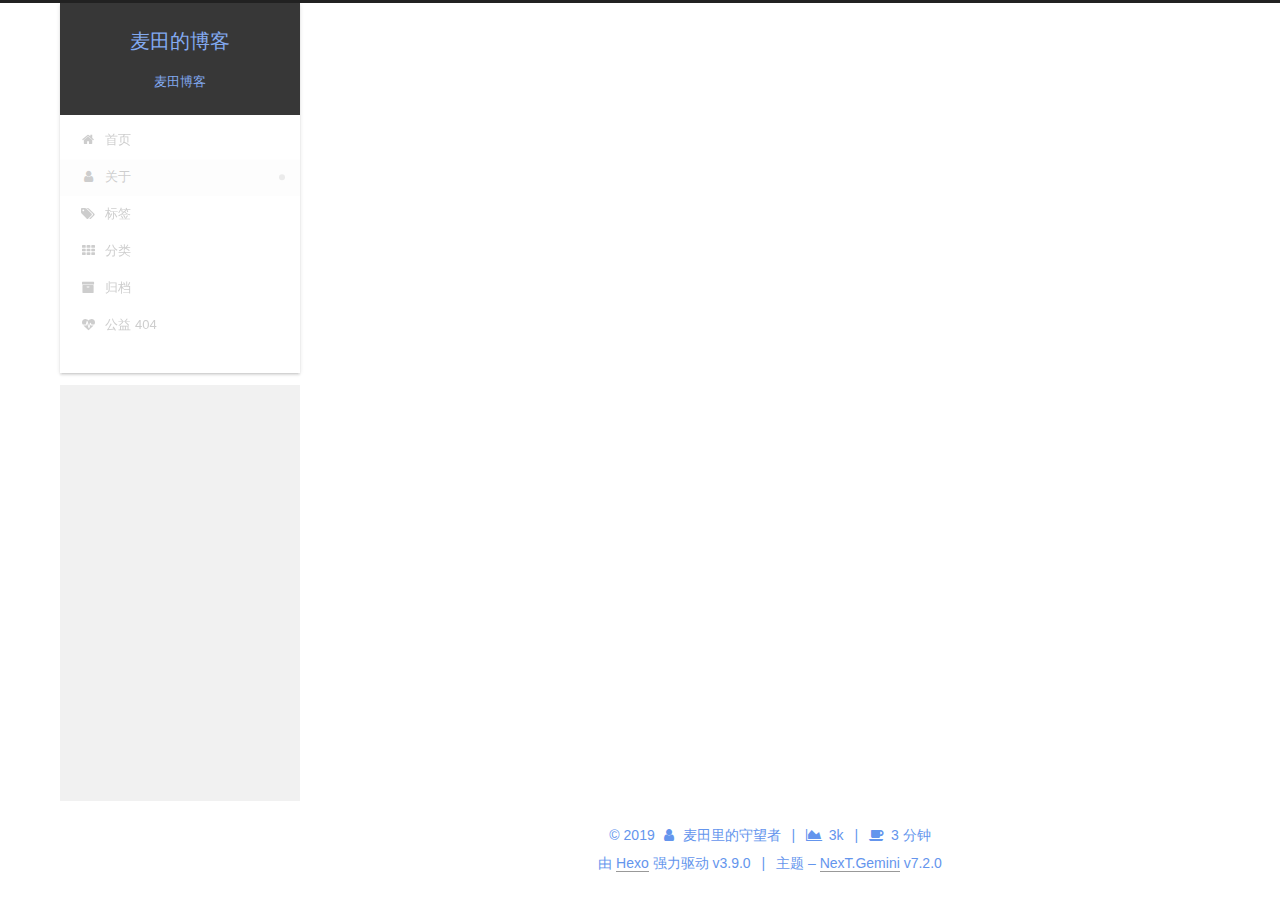
<file: about/index.html>
<!DOCTYPE html>












  


<html class="theme-next gemini use-motion" lang="zh-Hans">
<head><meta name="generator" content="Hexo 3.9.0">
  <meta charset="UTF-8">
<meta http-equiv="X-UA-Compatible" content="IE=edge">
<meta name="viewport" content="width=device-width, initial-scale=1, maximum-scale=2">
<meta name="theme-color" content="#222">






















<link rel="stylesheet" href="/lib/font-awesome/css/font-awesome.min.css?v=4.7.0">

<link rel="stylesheet" href="/css/main.css?v=7.2.0">


  <link rel="apple-touch-icon" sizes="180x180" href="/images/apple-touch-icon-next.png?v=7.2.0">


  <link rel="icon" type="image/png" sizes="32x32" href="/images/favicon-32x32-next.png?v=7.2.0">


  <link rel="icon" type="image/png" sizes="16x16" href="/images/favicon-16x16-next.png?v=7.2.0">


  <link rel="mask-icon" href="/images/logo.svg?v=7.2.0" color="#222">







<script id="hexo.configurations">
  var NexT = window.NexT || {};
  var CONFIG = {
    root: '/',
    scheme: 'Gemini',
    version: '7.2.0',
    sidebar: {"position":"left","display":"post","offset":12,"onmobile":false,"dimmer":false},
    back2top: true,
    back2top_sidebar: false,
    fancybox: false,
    fastclick: false,
    lazyload: false,
    tabs: true,
    motion: {"enable":true,"async":false,"transition":{"post_block":"fadeIn","post_header":"slideDownIn","post_body":"slideDownIn","coll_header":"slideLeftIn","sidebar":"slideUpIn"}},
    algolia: {
      applicationID: '',
      apiKey: '',
      indexName: '',
      hits: {"per_page":10},
      labels: {"input_placeholder":"Search for Posts","hits_empty":"We didn't find any results for the search: ${query}","hits_stats":"${hits} results found in ${time} ms"}
    }
  };
</script>


  




  <meta name="description" content="#关于我博主是初入Java开发的小菜鸟，创建该博客的目的是用于记录自己工作中遇到的问题及解决方案，和自己看书或者博客的心得体会。 #联系方式  新浪邮箱：csqq201017@sina.com  作者：麦田里的守望者时间：2019年7月8日">
<meta property="og:type" content="website">
<meta property="og:title" content="关于我">
<meta property="og:url" content="http://yoursite.com/about/index.html">
<meta property="og:site_name" content="麦田的博客">
<meta property="og:description" content="#关于我博主是初入Java开发的小菜鸟，创建该博客的目的是用于记录自己工作中遇到的问题及解决方案，和自己看书或者博客的心得体会。 #联系方式  新浪邮箱：csqq201017@sina.com  作者：麦田里的守望者时间：2019年7月8日">
<meta property="og:locale" content="zh-Hans">
<meta property="og:updated_time" content="2019-07-09T06:38:54.612Z">
<meta name="twitter:card" content="summary">
<meta name="twitter:title" content="关于我">
<meta name="twitter:description" content="#关于我博主是初入Java开发的小菜鸟，创建该博客的目的是用于记录自己工作中遇到的问题及解决方案，和自己看书或者博客的心得体会。 #联系方式  新浪邮箱：csqq201017@sina.com  作者：麦田里的守望者时间：2019年7月8日">



  <link rel="alternate" href="/atom.xml" title="麦田的博客" type="application/atom+xml">



  
  
  <link rel="canonical" href="http://yoursite.com/about/">



<script id="page.configurations">
  CONFIG.page = {
    sidebar: "",
  };
</script>

  <title>关于我 | 麦田的博客</title>
  












  <noscript>
  <style>
  .use-motion .motion-element,
  .use-motion .brand,
  .use-motion .menu-item,
  .sidebar-inner,
  .use-motion .post-block,
  .use-motion .pagination,
  .use-motion .comments,
  .use-motion .post-header,
  .use-motion .post-body,
  .use-motion .collection-title { opacity: initial; }

  .use-motion .logo,
  .use-motion .site-title,
  .use-motion .site-subtitle {
    opacity: initial;
    top: initial;
  }

  .use-motion .logo-line-before i { left: initial; }
  .use-motion .logo-line-after i { right: initial; }
  </style>
</noscript>

</head>

<body itemscope itemtype="http://schema.org/WebPage" lang="zh-Hans">

  
  
    
  

  <div class="container sidebar-position-left page-post-detail">
    <div class="headband"></div>

    <header id="header" class="header" itemscope itemtype="http://schema.org/WPHeader">
      <div class="header-inner"><div class="site-brand-wrapper">
  <div class="site-meta">
    

    <div class="custom-logo-site-title">
      <a href="/" class="brand" rel="start">
        <span class="logo-line-before"><i></i></span>
        <span class="site-title">麦田的博客</span>
        <span class="logo-line-after"><i></i></span>
      </a>
    </div>
    
      
        <p class="site-subtitle">麦田博客</p>
      
    
    
  </div>

  <div class="site-nav-toggle">
    <button aria-label="切换导航栏">
      <span class="btn-bar"></span>
      <span class="btn-bar"></span>
      <span class="btn-bar"></span>
    </button>
  </div>
</div>



<nav class="site-nav">
  
    <ul id="menu" class="menu">
      
        
        
        
          
          <li class="menu-item menu-item-home">

    
    
      
    

    

    <a href="/" rel="section"><i class="menu-item-icon fa fa-fw fa-home"></i> <br>首页</a>

  </li>
        
        
        
          
          <li class="menu-item menu-item-about menu-item-active">

    
    
      
    

    

    <a href="/about/" rel="section"><i class="menu-item-icon fa fa-fw fa-user"></i> <br>关于</a>

  </li>
        
        
        
          
          <li class="menu-item menu-item-tags">

    
    
      
    

    

    <a href="/tags/" rel="section"><i class="menu-item-icon fa fa-fw fa-tags"></i> <br>标签</a>

  </li>
        
        
        
          
          <li class="menu-item menu-item-categories">

    
    
      
    

    

    <a href="/categories/" rel="section"><i class="menu-item-icon fa fa-fw fa-th"></i> <br>分类</a>

  </li>
        
        
        
          
          <li class="menu-item menu-item-archives">

    
    
      
    

    

    <a href="/archives/" rel="section"><i class="menu-item-icon fa fa-fw fa-archive"></i> <br>归档</a>

  </li>
        
        
        
          
          <li class="menu-item menu-item-commonweal">

    
    
      
    

    

    <a href="/404/" rel="section"><i class="menu-item-icon fa fa-fw fa-heartbeat"></i> <br>公益 404</a>

  </li>

      
      
    </ul>
  

  

  
</nav>



  



</div>
    </header>

    


    <main id="main" class="main">
      <div class="main-inner">
        <div class="content-wrap">
          
            

    
    
      
      
    
      
      
    
      
      
    
      
      
    
      
      
    
      
      
    
    

  


          
          <div id="content" class="content">
            

  <div id="posts" class="posts-expand">
    
    
    
    <div class="post-block page">
      <header class="post-header">

<h1 class="post-title" itemprop="name headline">关于我

</h1>

<div class="post-meta">
  
  



</div>

</header>

      
      
      
      <div class="post-body">
        
        
          <p>#关于我<br>博主是初入Java开发的小菜鸟，创建该博客的目的是用于记录自己工作中遇到的问题及解决方案，和自己看书或者博客的心得体会。</p>
<p>#联系方式</p>
<blockquote>
<p>新浪邮箱：<a href="mailto:csqq201017@sina.com" target="_blank" rel="noopener">csqq201017@sina.com</a></p>
</blockquote>
<p>作者：麦田里的守望者<br>时间：2019年7月8日  </p>

        
      </div>
      
      
      
    </div>
    



    
    
    
  </div>


          </div>
          

  



        </div>
        
          
  
  <div class="sidebar-toggle">
    <div class="sidebar-toggle-line-wrap">
      <span class="sidebar-toggle-line sidebar-toggle-line-first"></span>
      <span class="sidebar-toggle-line sidebar-toggle-line-middle"></span>
      <span class="sidebar-toggle-line sidebar-toggle-line-last"></span>
    </div>
  </div>

  <aside id="sidebar" class="sidebar">
    <div class="sidebar-inner">

      

      

      <div class="site-overview-wrap sidebar-panel sidebar-panel-active">
        <div class="site-overview">
          <div class="site-author motion-element" itemprop="author" itemscope itemtype="http://schema.org/Person">
            
              <img class="site-author-image" itemprop="image" src="/uploads/avatar.png" alt="麦田里的守望者">
            
              <p class="site-author-name" itemprop="name">麦田里的守望者</p>
              <div class="site-description motion-element" itemprop="description">真希望，转眼就是昨天，眨眼就是未来。</div>
          </div>

          
            <nav class="site-state motion-element">
              
                <div class="site-state-item site-state-posts">
                
                  <a href="/archives/">
                
                    <span class="site-state-item-count">3</span>
                    <span class="site-state-item-name">日志</span>
                  </a>
                </div>
              

              
                
                
                <div class="site-state-item site-state-categories">
                  
                    
                      <a href="/categories/">
                    
                  
                    
                    
                      
                    
                    <span class="site-state-item-count">1</span>
                    <span class="site-state-item-name">分类</span>
                  </a>
                </div>
              

              
            </nav>
          

          
            <div class="feed-link motion-element">
              <a href="/atom.xml" rel="alternate">
                <i class="fa fa-rss"></i>
                RSS
              </a>
            </div>
          

          

          
            <div class="links-of-author motion-element">
              
                <span class="links-of-author-item">
                  
                  
                    
                  
                  
                    
                  
                  <a href="https://github.com/maitianshouwnag" title="GitHub &rarr; https://github.com/maitianshouwnag" rel="noopener" target="_blank"><i class="fa fa-fw fa-github"></i>GitHub</a>
                </span>
              
                <span class="links-of-author-item">
                  
                  
                    
                  
                  
                    
                  
                  <a href="mailto:853461037.com" title="E-Mail &rarr; mailto:853461037.com" rel="noopener" target="_blank"><i class="fa fa-fw fa-envelope"></i>E-Mail</a>
                </span>
              
                <span class="links-of-author-item">
                  
                  
                    
                  
                  
                    
                  
                  <a href="https://weibo.com/2274051041/profile?rightmod=1&wvr=6&mod=personinfo" title="Weibo &rarr; https://weibo.com/2274051041/profile?rightmod=1&wvr=6&mod=personinfo" rel="noopener" target="_blank"><i class="fa fa-fw fa-weibo"></i>Weibo</a>
                </span>
              
            </div>
          

          

          
          

          
            
          
          

        </div>
      </div>

      

      

    </div>
  </aside>
  


        
      </div>
    </main>

    <footer id="footer" class="footer">
      <div class="footer-inner">
        <div class="copyright">&copy; <span itemprop="copyrightYear">2019</span>
  <span class="with-love" id="animate">
    <i class="fa fa-user"></i>
  </span>
  <span class="author" itemprop="copyrightHolder">麦田里的守望者</span>

  
    <span class="post-meta-divider">|</span>
    <span class="post-meta-item-icon">
      <i class="fa fa-area-chart"></i>
    </span>
    
    <span title="站点总字数">3k</span>
  

  
    <span class="post-meta-divider">|</span>
    <span class="post-meta-item-icon">
      <i class="fa fa-coffee"></i>
    </span>
    
    <span title="站点阅读时长">3 分钟</span>
  
</div>


  <div class="powered-by">由 <a href="https://hexo.io" class="theme-link" rel="noopener" target="_blank">Hexo</a> 强力驱动 v3.9.0</div>



  <span class="post-meta-divider">|</span>



  <div class="theme-info">主题 – <a href="https://theme-next.org" class="theme-link" rel="noopener" target="_blank">NexT.Gemini</a> v7.2.0</div>




        








        
      </div>
    </footer>

    
      <div class="back-to-top">
        <i class="fa fa-arrow-up"></i>
        
      </div>
    

    

    

    
  </div>

  

<script>
  if (Object.prototype.toString.call(window.Promise) !== '[object Function]') {
    window.Promise = null;
  }
</script>


























  
  <script src="/lib/jquery/index.js?v=3.4.1"></script>

  
  <script src="/lib/velocity/velocity.min.js?v=1.2.1"></script>

  
  <script src="/lib/velocity/velocity.ui.min.js?v=1.2.1"></script>


  


  <script src="/js/utils.js?v=7.2.0"></script>

  <script src="/js/motion.js?v=7.2.0"></script>



  
  


  <script src="/js/affix.js?v=7.2.0"></script>

  <script src="/js/schemes/pisces.js?v=7.2.0"></script>




  
  <script src="/js/scrollspy.js?v=7.2.0"></script>
<script src="/js/post-details.js?v=7.2.0"></script>



  


  <script src="/js/next-boot.js?v=7.2.0"></script>


  

  

  

  


  


  




  

  

  

  

  

  

  

  

  

  

  

  

  

  

</body>
</html>
</file>
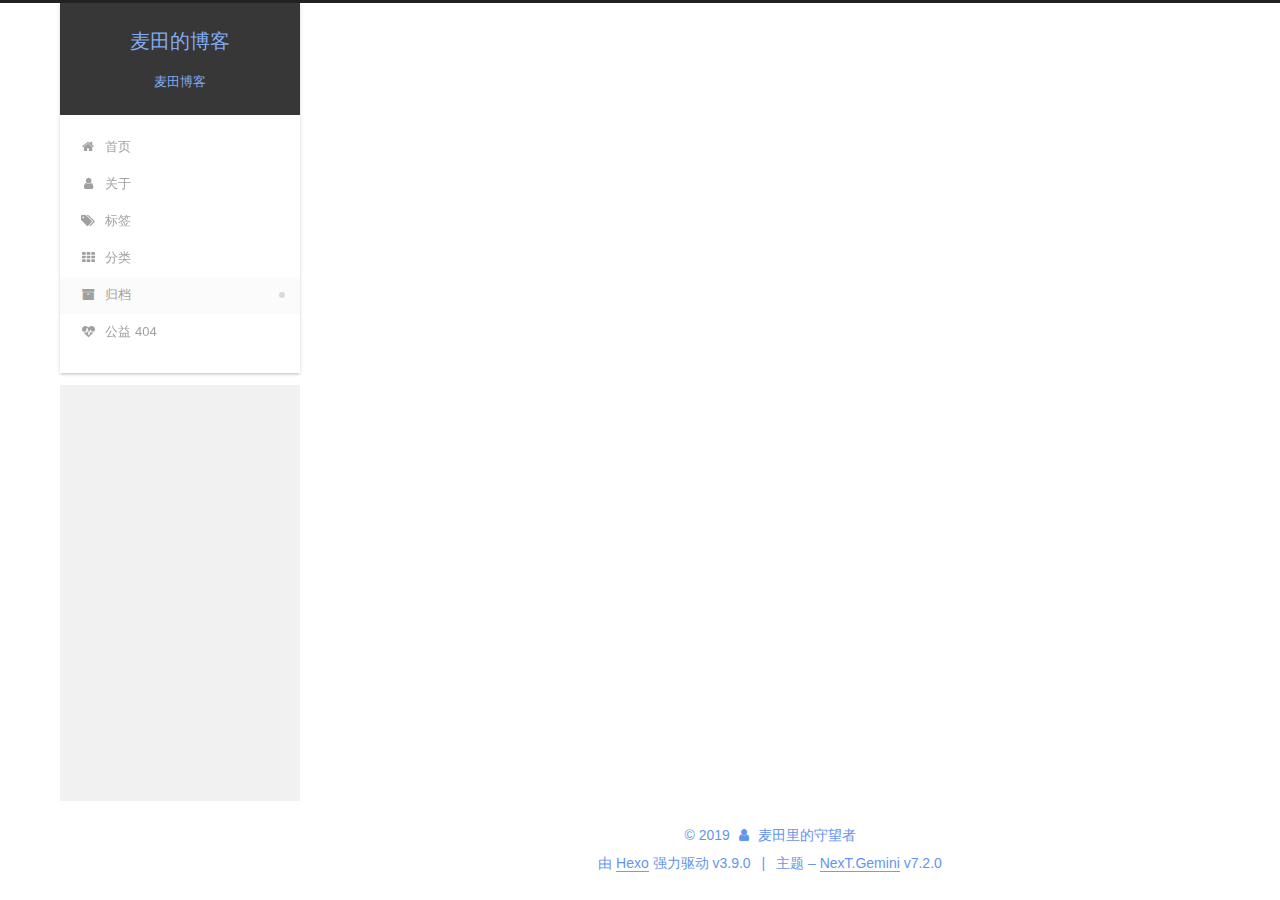
<file: archives/index.html>
<!DOCTYPE html>












  


<html class="theme-next gemini use-motion" lang="zh-Hans">
<head><meta name="generator" content="Hexo 3.9.0">
  <meta charset="UTF-8">
<meta http-equiv="X-UA-Compatible" content="IE=edge">
<meta name="viewport" content="width=device-width, initial-scale=1, maximum-scale=2">
<meta name="theme-color" content="#222">






















<link rel="stylesheet" href="/lib/font-awesome/css/font-awesome.min.css?v=4.7.0">

<link rel="stylesheet" href="/css/main.css?v=7.2.0">


  <link rel="apple-touch-icon" sizes="180x180" href="/images/apple-touch-icon-next.png?v=7.2.0">


  <link rel="icon" type="image/png" sizes="32x32" href="/images/favicon-32x32-next.png?v=7.2.0">


  <link rel="icon" type="image/png" sizes="16x16" href="/images/favicon-16x16-next.png?v=7.2.0">


  <link rel="mask-icon" href="/images/logo.svg?v=7.2.0" color="#222">







<script id="hexo.configurations">
  var NexT = window.NexT || {};
  var CONFIG = {
    root: '/',
    scheme: 'Gemini',
    version: '7.2.0',
    sidebar: {"position":"left","display":"post","offset":12,"onmobile":false,"dimmer":false},
    back2top: true,
    back2top_sidebar: false,
    fancybox: false,
    fastclick: false,
    lazyload: false,
    tabs: true,
    motion: {"enable":true,"async":false,"transition":{"post_block":"fadeIn","post_header":"slideDownIn","post_body":"slideDownIn","coll_header":"slideLeftIn","sidebar":"slideUpIn"}},
    algolia: {
      applicationID: '',
      apiKey: '',
      indexName: '',
      hits: {"per_page":10},
      labels: {"input_placeholder":"Search for Posts","hits_empty":"We didn't find any results for the search: ${query}","hits_stats":"${hits} results found in ${time} ms"}
    }
  };
</script>


  




  <meta name="description" content="真希望，转眼就是昨天，眨眼就是未来。">
<meta property="og:type" content="website">
<meta property="og:title" content="麦田的博客">
<meta property="og:url" content="http://yoursite.com/archives/index.html">
<meta property="og:site_name" content="麦田的博客">
<meta property="og:description" content="真希望，转眼就是昨天，眨眼就是未来。">
<meta property="og:locale" content="zh-Hans">
<meta name="twitter:card" content="summary">
<meta name="twitter:title" content="麦田的博客">
<meta name="twitter:description" content="真希望，转眼就是昨天，眨眼就是未来。">



  <link rel="alternate" href="/atom.xml" title="麦田的博客" type="application/atom+xml">



  
  
  <link rel="canonical" href="http://yoursite.com/archives/">



<script id="page.configurations">
  CONFIG.page = {
    sidebar: "",
  };
</script>

  <title>归档 | 麦田的博客</title>
  












  <noscript>
  <style>
  .use-motion .motion-element,
  .use-motion .brand,
  .use-motion .menu-item,
  .sidebar-inner,
  .use-motion .post-block,
  .use-motion .pagination,
  .use-motion .comments,
  .use-motion .post-header,
  .use-motion .post-body,
  .use-motion .collection-title { opacity: initial; }

  .use-motion .logo,
  .use-motion .site-title,
  .use-motion .site-subtitle {
    opacity: initial;
    top: initial;
  }

  .use-motion .logo-line-before i { left: initial; }
  .use-motion .logo-line-after i { right: initial; }
  </style>
</noscript>

</head>

<body itemscope itemtype="http://schema.org/WebPage" lang="zh-Hans">

  
  
    
  

  <div class="container sidebar-position-left page-archive">
    <div class="headband"></div>

    <header id="header" class="header" itemscope itemtype="http://schema.org/WPHeader">
      <div class="header-inner"><div class="site-brand-wrapper">
  <div class="site-meta">
    

    <div class="custom-logo-site-title">
      <a href="/" class="brand" rel="start">
        <span class="logo-line-before"><i></i></span>
        <span class="site-title">麦田的博客</span>
        <span class="logo-line-after"><i></i></span>
      </a>
    </div>
    
      
        <p class="site-subtitle">麦田博客</p>
      
    
    
  </div>

  <div class="site-nav-toggle">
    <button aria-label="切换导航栏">
      <span class="btn-bar"></span>
      <span class="btn-bar"></span>
      <span class="btn-bar"></span>
    </button>
  </div>
</div>



<nav class="site-nav">
  
    <ul id="menu" class="menu">
      
        
        
        
          
          <li class="menu-item menu-item-home">

    
    
      
    

    

    <a href="/" rel="section"><i class="menu-item-icon fa fa-fw fa-home"></i> <br>首页</a>

  </li>
        
        
        
          
          <li class="menu-item menu-item-about">

    
    
      
    

    

    <a href="/about/" rel="section"><i class="menu-item-icon fa fa-fw fa-user"></i> <br>关于</a>

  </li>
        
        
        
          
          <li class="menu-item menu-item-tags">

    
    
      
    

    

    <a href="/tags/" rel="section"><i class="menu-item-icon fa fa-fw fa-tags"></i> <br>标签</a>

  </li>
        
        
        
          
          <li class="menu-item menu-item-categories">

    
    
      
    

    

    <a href="/categories/" rel="section"><i class="menu-item-icon fa fa-fw fa-th"></i> <br>分类</a>

  </li>
        
        
        
          
          <li class="menu-item menu-item-archives menu-item-active">

    
    
      
    

    

    <a href="/archives/" rel="section"><i class="menu-item-icon fa fa-fw fa-archive"></i> <br>归档</a>

  </li>
        
        
        
          
          <li class="menu-item menu-item-commonweal">

    
    
      
    

    

    <a href="/404/" rel="section"><i class="menu-item-icon fa fa-fw fa-heartbeat"></i> <br>公益 404</a>

  </li>

      
      
    </ul>
  

  

  
</nav>



  



</div>
    </header>

    


    <main id="main" class="main">
      <div class="main-inner">
        <div class="content-wrap">
          
            

    
    
      
      
    
      
      
    
      
      
    
      
      
    
      
      
    
      
      
    
    

  


          
          <div id="content" class="content">
            

  
  
  
  <div class="post-block archive">
    <div id="posts" class="posts-collapse">
      <span class="archive-move-on"></span>

      
      <span class="archive-page-counter">
        
        
        
          
        
        嗯..! 目前共计 3 篇日志。 继续努力。
      </span>
      

      

        
        
        

        
          
          <div class="collection-title">
            <h1 class="archive-year" id="archive-year-2019">2019</h1>
          </div>
        
        

        

  <article class="post post-type-normal" itemscope itemtype="http://schema.org/Article">
    <header class="post-header">

      <h2 class="post-title">
        
          <a class="post-title-link" href="/2019/07/05/SpringBoot简介/" itemprop="url">
            
              <span itemprop="name">SpringBoot简介</span>
            
          </a>
        
      </h2>

      <div class="post-meta">
        <time class="post-time" itemprop="dateCreated" datetime="2019-07-05T14:44:19+08:00" content="2019-07-05">
          07-05
        </time>
      </div>

    </header>
  </article>



      

        
        
        

        
        

        

  <article class="post post-type-normal" itemscope itemtype="http://schema.org/Article">
    <header class="post-header">

      <h2 class="post-title">
        
          <a class="post-title-link" href="/2019/07/05/RESTful风格/" itemprop="url">
            
              <span itemprop="name">RESTful风格</span>
            
          </a>
        
      </h2>

      <div class="post-meta">
        <time class="post-time" itemprop="dateCreated" datetime="2019-07-05T10:50:20+08:00" content="2019-07-05">
          07-05
        </time>
      </div>

    </header>
  </article>



      

        
        
        

        
        

        

  <article class="post post-type-normal" itemscope itemtype="http://schema.org/Article">
    <header class="post-header">

      <h2 class="post-title">
        
          <a class="post-title-link" href="/2019/07/02/这是我的第一篇博客啊/" itemprop="url">
            
              <span itemprop="name">这是我的第一篇博客啊</span>
            
          </a>
        
      </h2>

      <div class="post-meta">
        <time class="post-time" itemprop="dateCreated" datetime="2019-07-02T11:22:34+08:00" content="2019-07-02">
          07-02
        </time>
      </div>

    </header>
  </article>



      

    </div>
  </div>
  
  
  

  



          </div>
          

        </div>
        
          
  
  <div class="sidebar-toggle">
    <div class="sidebar-toggle-line-wrap">
      <span class="sidebar-toggle-line sidebar-toggle-line-first"></span>
      <span class="sidebar-toggle-line sidebar-toggle-line-middle"></span>
      <span class="sidebar-toggle-line sidebar-toggle-line-last"></span>
    </div>
  </div>

  <aside id="sidebar" class="sidebar">
    <div class="sidebar-inner">

      

      

      <div class="site-overview-wrap sidebar-panel sidebar-panel-active">
        <div class="site-overview">
          <div class="site-author motion-element" itemprop="author" itemscope itemtype="http://schema.org/Person">
            
              <img class="site-author-image" itemprop="image" src="/uploads/avatar.png" alt="麦田里的守望者">
            
              <p class="site-author-name" itemprop="name">麦田里的守望者</p>
              <div class="site-description motion-element" itemprop="description">真希望，转眼就是昨天，眨眼就是未来。</div>
          </div>

          
            <nav class="site-state motion-element">
              
                <div class="site-state-item site-state-posts">
                
                  <a href="/archives/">
                
                    <span class="site-state-item-count">3</span>
                    <span class="site-state-item-name">日志</span>
                  </a>
                </div>
              

              

              
            </nav>
          

          
            <div class="feed-link motion-element">
              <a href="/atom.xml" rel="alternate">
                <i class="fa fa-rss"></i>
                RSS
              </a>
            </div>
          

          

          
            <div class="links-of-author motion-element">
              
                <span class="links-of-author-item">
                  
                  
                    
                  
                  
                    
                  
                  <a href="https://github.com/maitianshouwnag" title="GitHub &rarr; https://github.com/maitianshouwnag" rel="noopener" target="_blank"><i class="fa fa-fw fa-github"></i>GitHub</a>
                </span>
              
                <span class="links-of-author-item">
                  
                  
                    
                  
                  
                    
                  
                  <a href="mailto:853461037.com" title="E-Mail &rarr; mailto:853461037.com" rel="noopener" target="_blank"><i class="fa fa-fw fa-envelope"></i>E-Mail</a>
                </span>
              
                <span class="links-of-author-item">
                  
                  
                    
                  
                  
                    
                  
                  <a href="https://weibo.com/2274051041/profile?rightmod=1&wvr=6&mod=personinfo" title="Weibo &rarr; https://weibo.com/2274051041/profile?rightmod=1&wvr=6&mod=personinfo" rel="noopener" target="_blank"><i class="fa fa-fw fa-weibo"></i>Weibo</a>
                </span>
              
            </div>
          

          

          
          

          
            
          
          

        </div>
      </div>

      

      

    </div>
  </aside>
  


        
      </div>
    </main>

    <footer id="footer" class="footer">
      <div class="footer-inner">
        <div class="copyright">&copy; <span itemprop="copyrightYear">2019</span>
  <span class="with-love" id="animate">
    <i class="fa fa-user"></i>
  </span>
  <span class="author" itemprop="copyrightHolder">麦田里的守望者</span>

  

  
</div>


  <div class="powered-by">由 <a href="https://hexo.io" class="theme-link" rel="noopener" target="_blank">Hexo</a> 强力驱动 v3.9.0</div>



  <span class="post-meta-divider">|</span>



  <div class="theme-info">主题 – <a href="https://theme-next.org" class="theme-link" rel="noopener" target="_blank">NexT.Gemini</a> v7.2.0</div>




        








        
      </div>
    </footer>

    
      <div class="back-to-top">
        <i class="fa fa-arrow-up"></i>
        
      </div>
    

    

    

    
  </div>

  

<script>
  if (Object.prototype.toString.call(window.Promise) !== '[object Function]') {
    window.Promise = null;
  }
</script>


























  
  <script src="/lib/jquery/index.js?v=3.4.1"></script>

  
  <script src="/lib/velocity/velocity.min.js?v=1.2.1"></script>

  
  <script src="/lib/velocity/velocity.ui.min.js?v=1.2.1"></script>


  


  <script src="/js/utils.js?v=7.2.0"></script>

  <script src="/js/motion.js?v=7.2.0"></script>



  
  


  <script src="/js/affix.js?v=7.2.0"></script>

  <script src="/js/schemes/pisces.js?v=7.2.0"></script>




  

  


  <script src="/js/next-boot.js?v=7.2.0"></script>


  

  

  

  



  




  

  

  

  

  

  

  

  

  

  

  

  

  

  

</body>
</html>
</file>
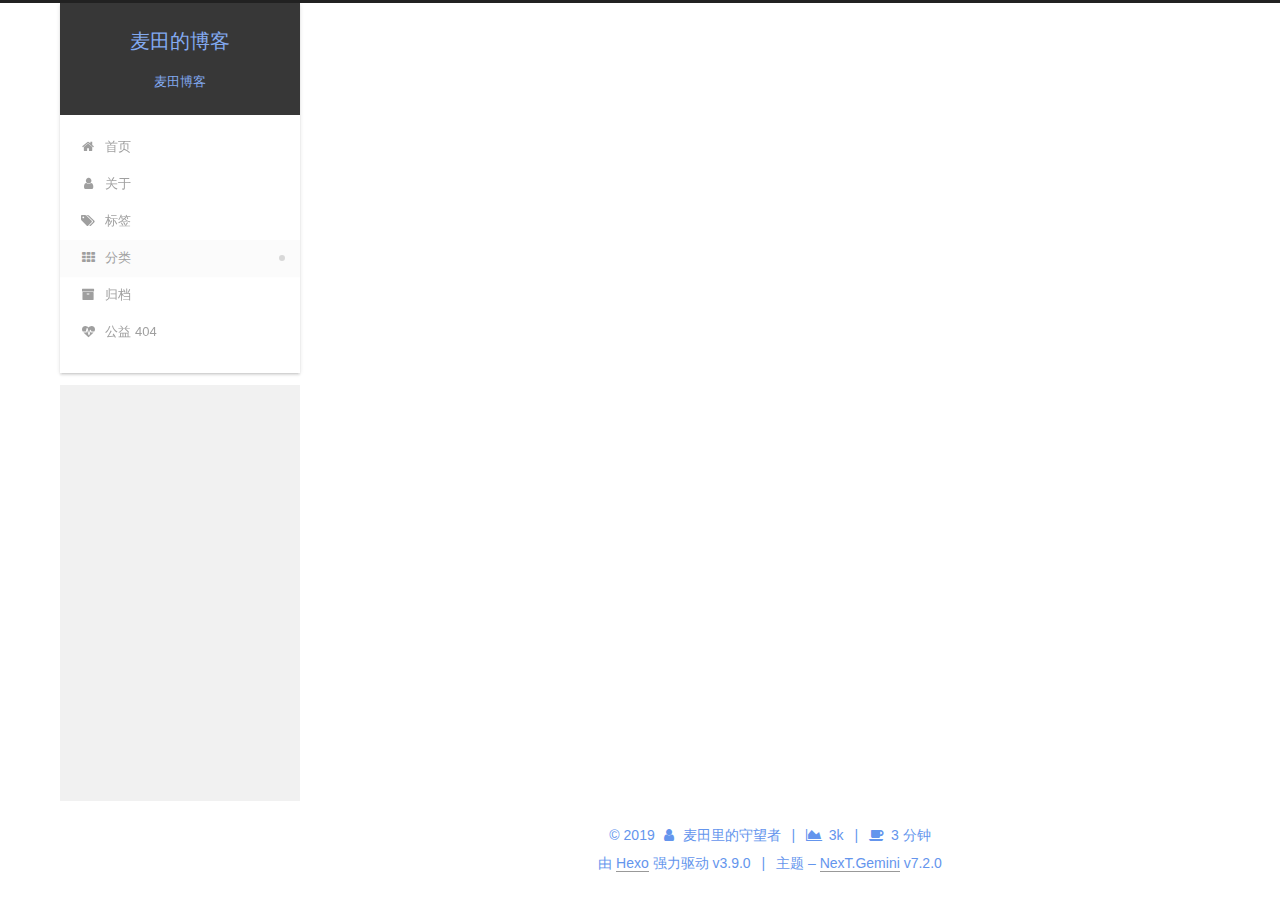
<file: categories/index.html>
<!DOCTYPE html>












  


<html class="theme-next gemini use-motion" lang="zh-Hans">
<head><meta name="generator" content="Hexo 3.9.0">
  <meta charset="UTF-8">
<meta http-equiv="X-UA-Compatible" content="IE=edge">
<meta name="viewport" content="width=device-width, initial-scale=1, maximum-scale=2">
<meta name="theme-color" content="#222">






















<link rel="stylesheet" href="/lib/font-awesome/css/font-awesome.min.css?v=4.7.0">

<link rel="stylesheet" href="/css/main.css?v=7.2.0">


  <link rel="apple-touch-icon" sizes="180x180" href="/images/apple-touch-icon-next.png?v=7.2.0">


  <link rel="icon" type="image/png" sizes="32x32" href="/images/favicon-32x32-next.png?v=7.2.0">


  <link rel="icon" type="image/png" sizes="16x16" href="/images/favicon-16x16-next.png?v=7.2.0">


  <link rel="mask-icon" href="/images/logo.svg?v=7.2.0" color="#222">







<script id="hexo.configurations">
  var NexT = window.NexT || {};
  var CONFIG = {
    root: '/',
    scheme: 'Gemini',
    version: '7.2.0',
    sidebar: {"position":"left","display":"post","offset":12,"onmobile":false,"dimmer":false},
    back2top: true,
    back2top_sidebar: false,
    fancybox: false,
    fastclick: false,
    lazyload: false,
    tabs: true,
    motion: {"enable":true,"async":false,"transition":{"post_block":"fadeIn","post_header":"slideDownIn","post_body":"slideDownIn","coll_header":"slideLeftIn","sidebar":"slideUpIn"}},
    algolia: {
      applicationID: '',
      apiKey: '',
      indexName: '',
      hits: {"per_page":10},
      labels: {"input_placeholder":"Search for Posts","hits_empty":"We didn't find any results for the search: ${query}","hits_stats":"${hits} results found in ${time} ms"}
    }
  };
</script>


  




  <meta name="description" content="真希望，转眼就是昨天，眨眼就是未来。">
<meta property="og:type" content="website">
<meta property="og:title" content="分类">
<meta property="og:url" content="http://yoursite.com/categories/index.html">
<meta property="og:site_name" content="麦田的博客">
<meta property="og:description" content="真希望，转眼就是昨天，眨眼就是未来。">
<meta property="og:locale" content="zh-Hans">
<meta property="og:updated_time" content="2019-07-09T06:55:31.882Z">
<meta name="twitter:card" content="summary">
<meta name="twitter:title" content="分类">
<meta name="twitter:description" content="真希望，转眼就是昨天，眨眼就是未来。">



  <link rel="alternate" href="/atom.xml" title="麦田的博客" type="application/atom+xml">



  
  
  <link rel="canonical" href="http://yoursite.com/categories/">



<script id="page.configurations">
  CONFIG.page = {
    sidebar: "",
  };
</script>

  <title>分类 | 麦田的博客</title>
  












  <noscript>
  <style>
  .use-motion .motion-element,
  .use-motion .brand,
  .use-motion .menu-item,
  .sidebar-inner,
  .use-motion .post-block,
  .use-motion .pagination,
  .use-motion .comments,
  .use-motion .post-header,
  .use-motion .post-body,
  .use-motion .collection-title { opacity: initial; }

  .use-motion .logo,
  .use-motion .site-title,
  .use-motion .site-subtitle {
    opacity: initial;
    top: initial;
  }

  .use-motion .logo-line-before i { left: initial; }
  .use-motion .logo-line-after i { right: initial; }
  </style>
</noscript>

</head>

<body itemscope itemtype="http://schema.org/WebPage" lang="zh-Hans">

  
  
    
  

  <div class="container sidebar-position-left page-post-detail">
    <div class="headband"></div>

    <header id="header" class="header" itemscope itemtype="http://schema.org/WPHeader">
      <div class="header-inner"><div class="site-brand-wrapper">
  <div class="site-meta">
    

    <div class="custom-logo-site-title">
      <a href="/" class="brand" rel="start">
        <span class="logo-line-before"><i></i></span>
        <span class="site-title">麦田的博客</span>
        <span class="logo-line-after"><i></i></span>
      </a>
    </div>
    
      
        <p class="site-subtitle">麦田博客</p>
      
    
    
  </div>

  <div class="site-nav-toggle">
    <button aria-label="切换导航栏">
      <span class="btn-bar"></span>
      <span class="btn-bar"></span>
      <span class="btn-bar"></span>
    </button>
  </div>
</div>



<nav class="site-nav">
  
    <ul id="menu" class="menu">
      
        
        
        
          
          <li class="menu-item menu-item-home">

    
    
      
    

    

    <a href="/" rel="section"><i class="menu-item-icon fa fa-fw fa-home"></i> <br>首页</a>

  </li>
        
        
        
          
          <li class="menu-item menu-item-about">

    
    
      
    

    

    <a href="/about/" rel="section"><i class="menu-item-icon fa fa-fw fa-user"></i> <br>关于</a>

  </li>
        
        
        
          
          <li class="menu-item menu-item-tags">

    
    
      
    

    

    <a href="/tags/" rel="section"><i class="menu-item-icon fa fa-fw fa-tags"></i> <br>标签</a>

  </li>
        
        
        
          
          <li class="menu-item menu-item-categories menu-item-active">

    
    
      
    

    

    <a href="/categories/" rel="section"><i class="menu-item-icon fa fa-fw fa-th"></i> <br>分类</a>

  </li>
        
        
        
          
          <li class="menu-item menu-item-archives">

    
    
      
    

    

    <a href="/archives/" rel="section"><i class="menu-item-icon fa fa-fw fa-archive"></i> <br>归档</a>

  </li>
        
        
        
          
          <li class="menu-item menu-item-commonweal">

    
    
      
    

    

    <a href="/404/" rel="section"><i class="menu-item-icon fa fa-fw fa-heartbeat"></i> <br>公益 404</a>

  </li>

      
      
    </ul>
  

  

  
</nav>



  



</div>
    </header>

    


    <main id="main" class="main">
      <div class="main-inner">
        <div class="content-wrap">
          
            

    
    
      
      
    
      
      
    
      
      
    
      
      
    
      
      
    
      
      
    
    

  


          
          <div id="content" class="content">
            

  <div id="posts" class="posts-expand">
    
    
    
    <div class="post-block page">
      <header class="post-header">

<h1 class="post-title" itemprop="name headline">分类

</h1>

<div class="post-meta">
  
  



</div>

</header>

      
      
      
      <div class="post-body">
        
        
          <div class="category-all-page">
            <div class="category-all-title">
              
              
                
                  
                
              
              目前共计 1 个分类
            </div>
            <div class="category-all">
              <ul class="category-list"><li class="category-list-item"><a class="category-list-link" href="/categories/Spring-Boot/">Spring Boot</a><span class="category-list-count">1</span></li></ul>
            </div>
          </div>
        
      </div>
      
      
      
    </div>
    



    
    
    
  </div>


          </div>
          

  



        </div>
        
          
  
  <div class="sidebar-toggle">
    <div class="sidebar-toggle-line-wrap">
      <span class="sidebar-toggle-line sidebar-toggle-line-first"></span>
      <span class="sidebar-toggle-line sidebar-toggle-line-middle"></span>
      <span class="sidebar-toggle-line sidebar-toggle-line-last"></span>
    </div>
  </div>

  <aside id="sidebar" class="sidebar">
    <div class="sidebar-inner">

      

      

      <div class="site-overview-wrap sidebar-panel sidebar-panel-active">
        <div class="site-overview">
          <div class="site-author motion-element" itemprop="author" itemscope itemtype="http://schema.org/Person">
            
              <img class="site-author-image" itemprop="image" src="/uploads/avatar.png" alt="麦田里的守望者">
            
              <p class="site-author-name" itemprop="name">麦田里的守望者</p>
              <div class="site-description motion-element" itemprop="description">真希望，转眼就是昨天，眨眼就是未来。</div>
          </div>

          
            <nav class="site-state motion-element">
              
                <div class="site-state-item site-state-posts">
                
                  <a href="/archives/">
                
                    <span class="site-state-item-count">3</span>
                    <span class="site-state-item-name">日志</span>
                  </a>
                </div>
              

              
                
                
                <div class="site-state-item site-state-categories">
                  
                    
                      <a href="/categories/">
                    
                  
                    
                    
                      
                    
                    <span class="site-state-item-count">1</span>
                    <span class="site-state-item-name">分类</span>
                  </a>
                </div>
              

              
            </nav>
          

          
            <div class="feed-link motion-element">
              <a href="/atom.xml" rel="alternate">
                <i class="fa fa-rss"></i>
                RSS
              </a>
            </div>
          

          

          
            <div class="links-of-author motion-element">
              
                <span class="links-of-author-item">
                  
                  
                    
                  
                  
                    
                  
                  <a href="https://github.com/maitianshouwnag" title="GitHub &rarr; https://github.com/maitianshouwnag" rel="noopener" target="_blank"><i class="fa fa-fw fa-github"></i>GitHub</a>
                </span>
              
                <span class="links-of-author-item">
                  
                  
                    
                  
                  
                    
                  
                  <a href="mailto:853461037.com" title="E-Mail &rarr; mailto:853461037.com" rel="noopener" target="_blank"><i class="fa fa-fw fa-envelope"></i>E-Mail</a>
                </span>
              
                <span class="links-of-author-item">
                  
                  
                    
                  
                  
                    
                  
                  <a href="https://weibo.com/2274051041/profile?rightmod=1&wvr=6&mod=personinfo" title="Weibo &rarr; https://weibo.com/2274051041/profile?rightmod=1&wvr=6&mod=personinfo" rel="noopener" target="_blank"><i class="fa fa-fw fa-weibo"></i>Weibo</a>
                </span>
              
            </div>
          

          

          
          

          
            
          
          

        </div>
      </div>

      

      

    </div>
  </aside>
  


        
      </div>
    </main>

    <footer id="footer" class="footer">
      <div class="footer-inner">
        <div class="copyright">&copy; <span itemprop="copyrightYear">2019</span>
  <span class="with-love" id="animate">
    <i class="fa fa-user"></i>
  </span>
  <span class="author" itemprop="copyrightHolder">麦田里的守望者</span>

  
    <span class="post-meta-divider">|</span>
    <span class="post-meta-item-icon">
      <i class="fa fa-area-chart"></i>
    </span>
    
    <span title="站点总字数">3k</span>
  

  
    <span class="post-meta-divider">|</span>
    <span class="post-meta-item-icon">
      <i class="fa fa-coffee"></i>
    </span>
    
    <span title="站点阅读时长">3 分钟</span>
  
</div>


  <div class="powered-by">由 <a href="https://hexo.io" class="theme-link" rel="noopener" target="_blank">Hexo</a> 强力驱动 v3.9.0</div>



  <span class="post-meta-divider">|</span>



  <div class="theme-info">主题 – <a href="https://theme-next.org" class="theme-link" rel="noopener" target="_blank">NexT.Gemini</a> v7.2.0</div>




        








        
      </div>
    </footer>

    
      <div class="back-to-top">
        <i class="fa fa-arrow-up"></i>
        
      </div>
    

    

    

    
  </div>

  

<script>
  if (Object.prototype.toString.call(window.Promise) !== '[object Function]') {
    window.Promise = null;
  }
</script>


























  
  <script src="/lib/jquery/index.js?v=3.4.1"></script>

  
  <script src="/lib/velocity/velocity.min.js?v=1.2.1"></script>

  
  <script src="/lib/velocity/velocity.ui.min.js?v=1.2.1"></script>


  


  <script src="/js/utils.js?v=7.2.0"></script>

  <script src="/js/motion.js?v=7.2.0"></script>



  
  


  <script src="/js/affix.js?v=7.2.0"></script>

  <script src="/js/schemes/pisces.js?v=7.2.0"></script>




  
  <script src="/js/scrollspy.js?v=7.2.0"></script>
<script src="/js/post-details.js?v=7.2.0"></script>



  


  <script src="/js/next-boot.js?v=7.2.0"></script>


  

  

  

  


  


  




  

  

  

  

  

  

  

  

  

  

  

  

  

  

</body>
</html>
</file>
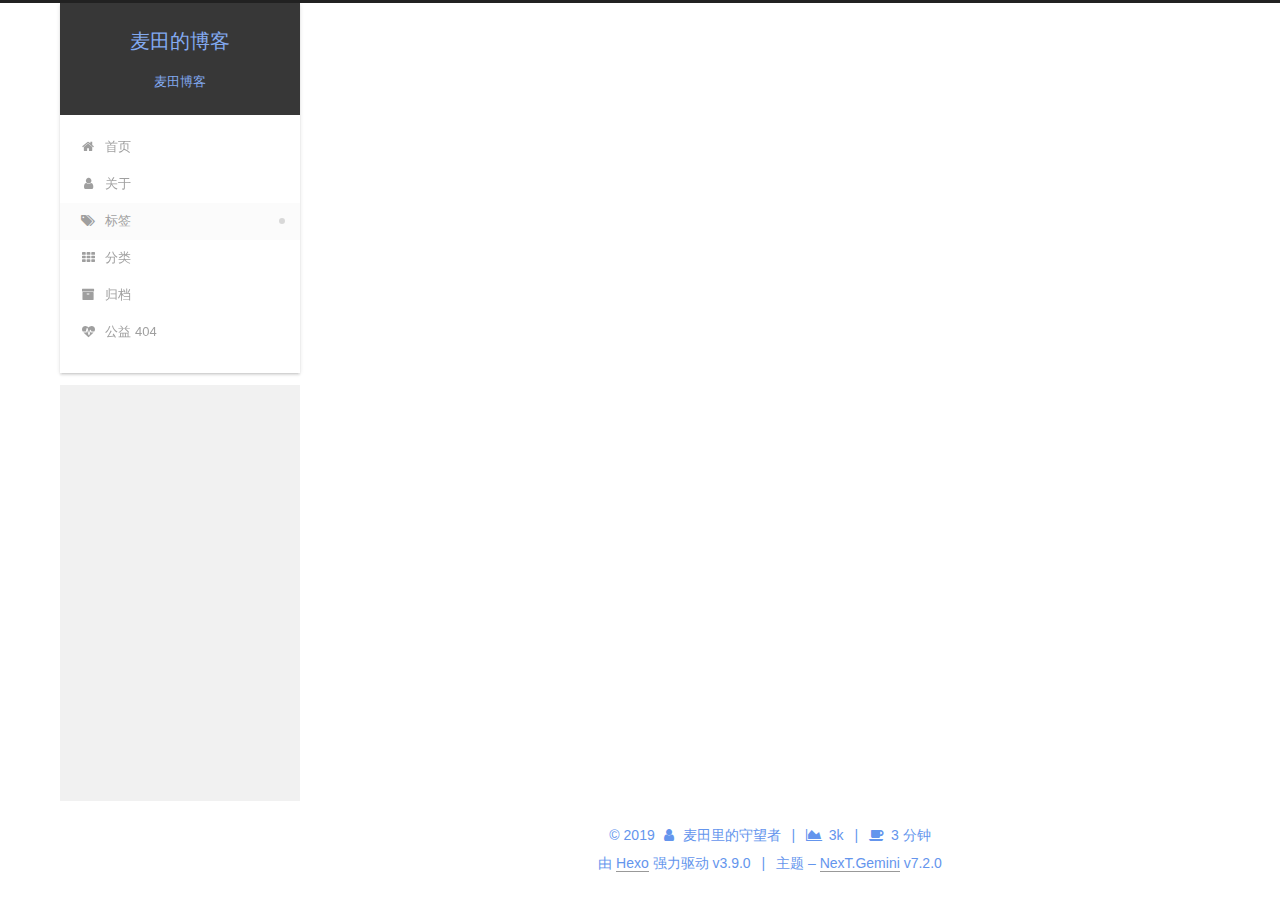
<file: tags/index.html>
<!DOCTYPE html>












  


<html class="theme-next gemini use-motion" lang="zh-Hans">
<head><meta name="generator" content="Hexo 3.9.0">
  <meta charset="UTF-8">
<meta http-equiv="X-UA-Compatible" content="IE=edge">
<meta name="viewport" content="width=device-width, initial-scale=1, maximum-scale=2">
<meta name="theme-color" content="#222">






















<link rel="stylesheet" href="/lib/font-awesome/css/font-awesome.min.css?v=4.7.0">

<link rel="stylesheet" href="/css/main.css?v=7.2.0">


  <link rel="apple-touch-icon" sizes="180x180" href="/images/apple-touch-icon-next.png?v=7.2.0">


  <link rel="icon" type="image/png" sizes="32x32" href="/images/favicon-32x32-next.png?v=7.2.0">


  <link rel="icon" type="image/png" sizes="16x16" href="/images/favicon-16x16-next.png?v=7.2.0">


  <link rel="mask-icon" href="/images/logo.svg?v=7.2.0" color="#222">







<script id="hexo.configurations">
  var NexT = window.NexT || {};
  var CONFIG = {
    root: '/',
    scheme: 'Gemini',
    version: '7.2.0',
    sidebar: {"position":"left","display":"post","offset":12,"onmobile":false,"dimmer":false},
    back2top: true,
    back2top_sidebar: false,
    fancybox: false,
    fastclick: false,
    lazyload: false,
    tabs: true,
    motion: {"enable":true,"async":false,"transition":{"post_block":"fadeIn","post_header":"slideDownIn","post_body":"slideDownIn","coll_header":"slideLeftIn","sidebar":"slideUpIn"}},
    algolia: {
      applicationID: '',
      apiKey: '',
      indexName: '',
      hits: {"per_page":10},
      labels: {"input_placeholder":"Search for Posts","hits_empty":"We didn't find any results for the search: ${query}","hits_stats":"${hits} results found in ${time} ms"}
    }
  };
</script>


  




  <meta name="description" content="真希望，转眼就是昨天，眨眼就是未来。">
<meta property="og:type" content="website">
<meta property="og:title" content="标签">
<meta property="og:url" content="http://yoursite.com/tags/index.html">
<meta property="og:site_name" content="麦田的博客">
<meta property="og:description" content="真希望，转眼就是昨天，眨眼就是未来。">
<meta property="og:locale" content="zh-Hans">
<meta property="og:updated_time" content="2019-07-09T06:56:18.273Z">
<meta name="twitter:card" content="summary">
<meta name="twitter:title" content="标签">
<meta name="twitter:description" content="真希望，转眼就是昨天，眨眼就是未来。">



  <link rel="alternate" href="/atom.xml" title="麦田的博客" type="application/atom+xml">



  
  
  <link rel="canonical" href="http://yoursite.com/tags/">



<script id="page.configurations">
  CONFIG.page = {
    sidebar: "",
  };
</script>

  <title>标签 | 麦田的博客</title>
  












  <noscript>
  <style>
  .use-motion .motion-element,
  .use-motion .brand,
  .use-motion .menu-item,
  .sidebar-inner,
  .use-motion .post-block,
  .use-motion .pagination,
  .use-motion .comments,
  .use-motion .post-header,
  .use-motion .post-body,
  .use-motion .collection-title { opacity: initial; }

  .use-motion .logo,
  .use-motion .site-title,
  .use-motion .site-subtitle {
    opacity: initial;
    top: initial;
  }

  .use-motion .logo-line-before i { left: initial; }
  .use-motion .logo-line-after i { right: initial; }
  </style>
</noscript>

</head>

<body itemscope itemtype="http://schema.org/WebPage" lang="zh-Hans">

  
  
    
  

  <div class="container sidebar-position-left page-post-detail">
    <div class="headband"></div>

    <header id="header" class="header" itemscope itemtype="http://schema.org/WPHeader">
      <div class="header-inner"><div class="site-brand-wrapper">
  <div class="site-meta">
    

    <div class="custom-logo-site-title">
      <a href="/" class="brand" rel="start">
        <span class="logo-line-before"><i></i></span>
        <span class="site-title">麦田的博客</span>
        <span class="logo-line-after"><i></i></span>
      </a>
    </div>
    
      
        <p class="site-subtitle">麦田博客</p>
      
    
    
  </div>

  <div class="site-nav-toggle">
    <button aria-label="切换导航栏">
      <span class="btn-bar"></span>
      <span class="btn-bar"></span>
      <span class="btn-bar"></span>
    </button>
  </div>
</div>



<nav class="site-nav">
  
    <ul id="menu" class="menu">
      
        
        
        
          
          <li class="menu-item menu-item-home">

    
    
      
    

    

    <a href="/" rel="section"><i class="menu-item-icon fa fa-fw fa-home"></i> <br>首页</a>

  </li>
        
        
        
          
          <li class="menu-item menu-item-about">

    
    
      
    

    

    <a href="/about/" rel="section"><i class="menu-item-icon fa fa-fw fa-user"></i> <br>关于</a>

  </li>
        
        
        
          
          <li class="menu-item menu-item-tags menu-item-active">

    
    
      
    

    

    <a href="/tags/" rel="section"><i class="menu-item-icon fa fa-fw fa-tags"></i> <br>标签</a>

  </li>
        
        
        
          
          <li class="menu-item menu-item-categories">

    
    
      
    

    

    <a href="/categories/" rel="section"><i class="menu-item-icon fa fa-fw fa-th"></i> <br>分类</a>

  </li>
        
        
        
          
          <li class="menu-item menu-item-archives">

    
    
      
    

    

    <a href="/archives/" rel="section"><i class="menu-item-icon fa fa-fw fa-archive"></i> <br>归档</a>

  </li>
        
        
        
          
          <li class="menu-item menu-item-commonweal">

    
    
      
    

    

    <a href="/404/" rel="section"><i class="menu-item-icon fa fa-fw fa-heartbeat"></i> <br>公益 404</a>

  </li>

      
      
    </ul>
  

  

  
</nav>



  



</div>
    </header>

    


    <main id="main" class="main">
      <div class="main-inner">
        <div class="content-wrap">
          
            

    
    
      
      
    
      
      
    
      
      
    
      
      
    
      
      
    
      
      
    
    

  


          
          <div id="content" class="content">
            

  <div id="posts" class="posts-expand">
    
    
    
    <div class="post-block page">
      <header class="post-header">

<h1 class="post-title" itemprop="name headline">标签

</h1>

<div class="post-meta">
  
  



</div>

</header>

      
      
      
      <div class="post-body">
        
        
          <div class="tag-cloud">
            <div class="tag-cloud-title">
              
              
              暂无标签
            </div>
            <div class="tag-cloud-tags">
              
                
              
            </div>
          </div>
        
      </div>
      
      
      
    </div>
    



    
    
    
  </div>


          </div>
          

  



        </div>
        
          
  
  <div class="sidebar-toggle">
    <div class="sidebar-toggle-line-wrap">
      <span class="sidebar-toggle-line sidebar-toggle-line-first"></span>
      <span class="sidebar-toggle-line sidebar-toggle-line-middle"></span>
      <span class="sidebar-toggle-line sidebar-toggle-line-last"></span>
    </div>
  </div>

  <aside id="sidebar" class="sidebar">
    <div class="sidebar-inner">

      

      

      <div class="site-overview-wrap sidebar-panel sidebar-panel-active">
        <div class="site-overview">
          <div class="site-author motion-element" itemprop="author" itemscope itemtype="http://schema.org/Person">
            
              <img class="site-author-image" itemprop="image" src="/uploads/avatar.png" alt="麦田里的守望者">
            
              <p class="site-author-name" itemprop="name">麦田里的守望者</p>
              <div class="site-description motion-element" itemprop="description">真希望，转眼就是昨天，眨眼就是未来。</div>
          </div>

          
            <nav class="site-state motion-element">
              
                <div class="site-state-item site-state-posts">
                
                  <a href="/archives/">
                
                    <span class="site-state-item-count">3</span>
                    <span class="site-state-item-name">日志</span>
                  </a>
                </div>
              

              
                
                
                <div class="site-state-item site-state-categories">
                  
                    
                      <a href="/categories/">
                    
                  
                    
                    
                      
                    
                    <span class="site-state-item-count">1</span>
                    <span class="site-state-item-name">分类</span>
                  </a>
                </div>
              

              
            </nav>
          

          
            <div class="feed-link motion-element">
              <a href="/atom.xml" rel="alternate">
                <i class="fa fa-rss"></i>
                RSS
              </a>
            </div>
          

          

          
            <div class="links-of-author motion-element">
              
                <span class="links-of-author-item">
                  
                  
                    
                  
                  
                    
                  
                  <a href="https://github.com/maitianshouwnag" title="GitHub &rarr; https://github.com/maitianshouwnag" rel="noopener" target="_blank"><i class="fa fa-fw fa-github"></i>GitHub</a>
                </span>
              
                <span class="links-of-author-item">
                  
                  
                    
                  
                  
                    
                  
                  <a href="mailto:853461037.com" title="E-Mail &rarr; mailto:853461037.com" rel="noopener" target="_blank"><i class="fa fa-fw fa-envelope"></i>E-Mail</a>
                </span>
              
                <span class="links-of-author-item">
                  
                  
                    
                  
                  
                    
                  
                  <a href="https://weibo.com/2274051041/profile?rightmod=1&wvr=6&mod=personinfo" title="Weibo &rarr; https://weibo.com/2274051041/profile?rightmod=1&wvr=6&mod=personinfo" rel="noopener" target="_blank"><i class="fa fa-fw fa-weibo"></i>Weibo</a>
                </span>
              
            </div>
          

          

          
          

          
            
          
          

        </div>
      </div>

      

      

    </div>
  </aside>
  


        
      </div>
    </main>

    <footer id="footer" class="footer">
      <div class="footer-inner">
        <div class="copyright">&copy; <span itemprop="copyrightYear">2019</span>
  <span class="with-love" id="animate">
    <i class="fa fa-user"></i>
  </span>
  <span class="author" itemprop="copyrightHolder">麦田里的守望者</span>

  
    <span class="post-meta-divider">|</span>
    <span class="post-meta-item-icon">
      <i class="fa fa-area-chart"></i>
    </span>
    
    <span title="站点总字数">3k</span>
  

  
    <span class="post-meta-divider">|</span>
    <span class="post-meta-item-icon">
      <i class="fa fa-coffee"></i>
    </span>
    
    <span title="站点阅读时长">3 分钟</span>
  
</div>


  <div class="powered-by">由 <a href="https://hexo.io" class="theme-link" rel="noopener" target="_blank">Hexo</a> 强力驱动 v3.9.0</div>



  <span class="post-meta-divider">|</span>



  <div class="theme-info">主题 – <a href="https://theme-next.org" class="theme-link" rel="noopener" target="_blank">NexT.Gemini</a> v7.2.0</div>




        








        
      </div>
    </footer>

    
      <div class="back-to-top">
        <i class="fa fa-arrow-up"></i>
        
      </div>
    

    

    

    
  </div>

  

<script>
  if (Object.prototype.toString.call(window.Promise) !== '[object Function]') {
    window.Promise = null;
  }
</script>


























  
  <script src="/lib/jquery/index.js?v=3.4.1"></script>

  
  <script src="/lib/velocity/velocity.min.js?v=1.2.1"></script>

  
  <script src="/lib/velocity/velocity.ui.min.js?v=1.2.1"></script>


  


  <script src="/js/utils.js?v=7.2.0"></script>

  <script src="/js/motion.js?v=7.2.0"></script>



  
  


  <script src="/js/affix.js?v=7.2.0"></script>

  <script src="/js/schemes/pisces.js?v=7.2.0"></script>




  
  <script src="/js/scrollspy.js?v=7.2.0"></script>
<script src="/js/post-details.js?v=7.2.0"></script>



  


  <script src="/js/next-boot.js?v=7.2.0"></script>


  

  

  

  


  


  




  

  

  

  

  

  

  

  

  

  

  

  

  

  

</body>
</html>
</file>
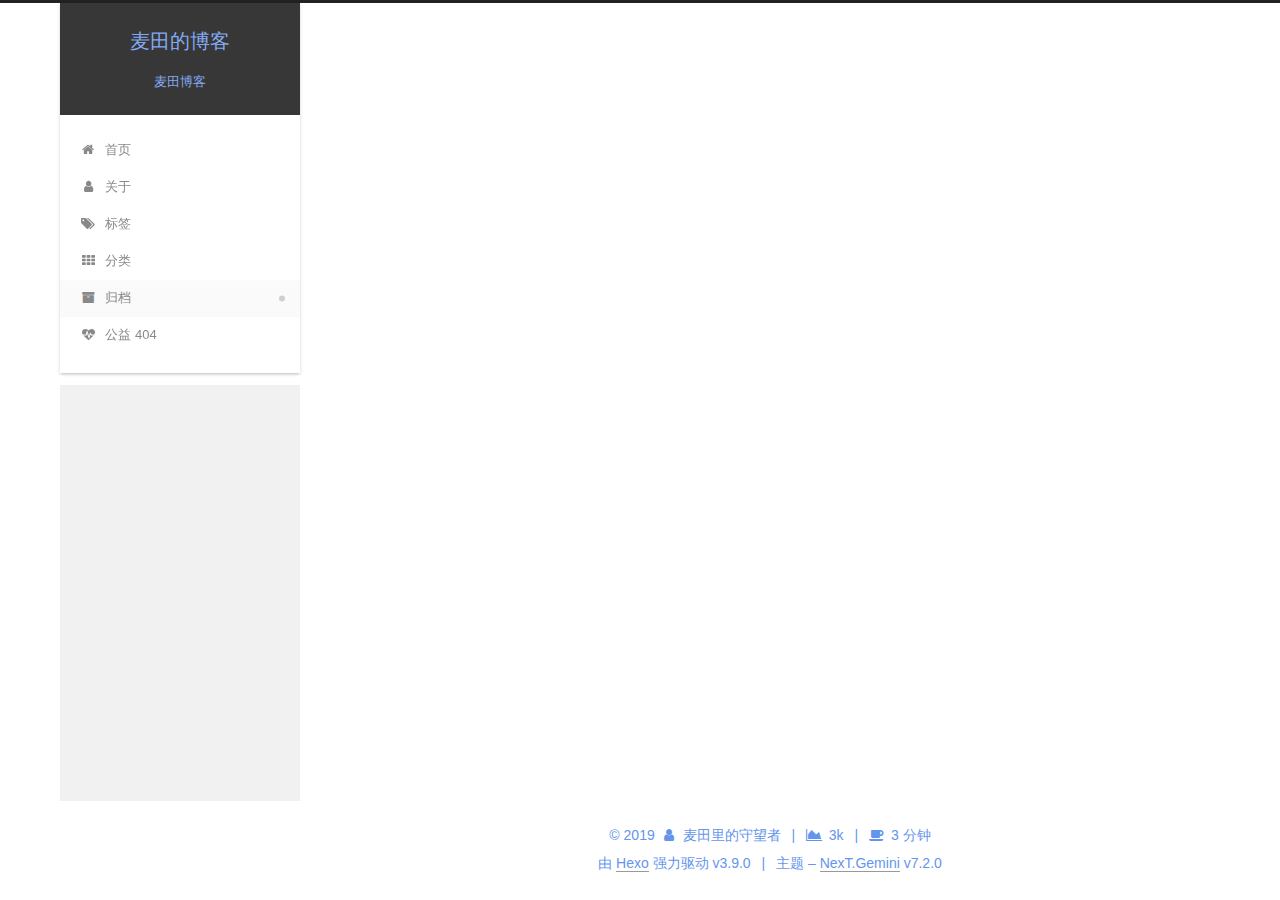
<file: archives/2019/index.html>
<!DOCTYPE html>












  


<html class="theme-next gemini use-motion" lang="zh-Hans">
<head><meta name="generator" content="Hexo 3.9.0">
  <meta charset="UTF-8">
<meta http-equiv="X-UA-Compatible" content="IE=edge">
<meta name="viewport" content="width=device-width, initial-scale=1, maximum-scale=2">
<meta name="theme-color" content="#222">






















<link rel="stylesheet" href="/lib/font-awesome/css/font-awesome.min.css?v=4.7.0">

<link rel="stylesheet" href="/css/main.css?v=7.2.0">


  <link rel="apple-touch-icon" sizes="180x180" href="/images/apple-touch-icon-next.png?v=7.2.0">


  <link rel="icon" type="image/png" sizes="32x32" href="/images/favicon-32x32-next.png?v=7.2.0">


  <link rel="icon" type="image/png" sizes="16x16" href="/images/favicon-16x16-next.png?v=7.2.0">


  <link rel="mask-icon" href="/images/logo.svg?v=7.2.0" color="#222">







<script id="hexo.configurations">
  var NexT = window.NexT || {};
  var CONFIG = {
    root: '/',
    scheme: 'Gemini',
    version: '7.2.0',
    sidebar: {"position":"left","display":"post","offset":12,"onmobile":false,"dimmer":false},
    back2top: true,
    back2top_sidebar: false,
    fancybox: false,
    fastclick: false,
    lazyload: false,
    tabs: true,
    motion: {"enable":true,"async":false,"transition":{"post_block":"fadeIn","post_header":"slideDownIn","post_body":"slideDownIn","coll_header":"slideLeftIn","sidebar":"slideUpIn"}},
    algolia: {
      applicationID: '',
      apiKey: '',
      indexName: '',
      hits: {"per_page":10},
      labels: {"input_placeholder":"Search for Posts","hits_empty":"We didn't find any results for the search: ${query}","hits_stats":"${hits} results found in ${time} ms"}
    }
  };
</script>


  




  <meta name="description" content="真希望，转眼就是昨天，眨眼就是未来。">
<meta property="og:type" content="website">
<meta property="og:title" content="麦田的博客">
<meta property="og:url" content="http://yoursite.com/archives/2019/index.html">
<meta property="og:site_name" content="麦田的博客">
<meta property="og:description" content="真希望，转眼就是昨天，眨眼就是未来。">
<meta property="og:locale" content="zh-Hans">
<meta name="twitter:card" content="summary">
<meta name="twitter:title" content="麦田的博客">
<meta name="twitter:description" content="真希望，转眼就是昨天，眨眼就是未来。">



  <link rel="alternate" href="/atom.xml" title="麦田的博客" type="application/atom+xml">



  
  
  <link rel="canonical" href="http://yoursite.com/archives/2019/">



<script id="page.configurations">
  CONFIG.page = {
    sidebar: "",
  };
</script>

  <title>归档 | 麦田的博客</title>
  












  <noscript>
  <style>
  .use-motion .motion-element,
  .use-motion .brand,
  .use-motion .menu-item,
  .sidebar-inner,
  .use-motion .post-block,
  .use-motion .pagination,
  .use-motion .comments,
  .use-motion .post-header,
  .use-motion .post-body,
  .use-motion .collection-title { opacity: initial; }

  .use-motion .logo,
  .use-motion .site-title,
  .use-motion .site-subtitle {
    opacity: initial;
    top: initial;
  }

  .use-motion .logo-line-before i { left: initial; }
  .use-motion .logo-line-after i { right: initial; }
  </style>
</noscript>

</head>

<body itemscope itemtype="http://schema.org/WebPage" lang="zh-Hans">

  
  
    
  

  <div class="container sidebar-position-left page-archive">
    <div class="headband"></div>

    <header id="header" class="header" itemscope itemtype="http://schema.org/WPHeader">
      <div class="header-inner"><div class="site-brand-wrapper">
  <div class="site-meta">
    

    <div class="custom-logo-site-title">
      <a href="/" class="brand" rel="start">
        <span class="logo-line-before"><i></i></span>
        <span class="site-title">麦田的博客</span>
        <span class="logo-line-after"><i></i></span>
      </a>
    </div>
    
      
        <p class="site-subtitle">麦田博客</p>
      
    
    
  </div>

  <div class="site-nav-toggle">
    <button aria-label="切换导航栏">
      <span class="btn-bar"></span>
      <span class="btn-bar"></span>
      <span class="btn-bar"></span>
    </button>
  </div>
</div>



<nav class="site-nav">
  
    <ul id="menu" class="menu">
      
        
        
        
          
          <li class="menu-item menu-item-home">

    
    
      
    

    

    <a href="/" rel="section"><i class="menu-item-icon fa fa-fw fa-home"></i> <br>首页</a>

  </li>
        
        
        
          
          <li class="menu-item menu-item-about">

    
    
      
    

    

    <a href="/about/" rel="section"><i class="menu-item-icon fa fa-fw fa-user"></i> <br>关于</a>

  </li>
        
        
        
          
          <li class="menu-item menu-item-tags">

    
    
      
    

    

    <a href="/tags/" rel="section"><i class="menu-item-icon fa fa-fw fa-tags"></i> <br>标签</a>

  </li>
        
        
        
          
          <li class="menu-item menu-item-categories">

    
    
      
    

    

    <a href="/categories/" rel="section"><i class="menu-item-icon fa fa-fw fa-th"></i> <br>分类</a>

  </li>
        
        
        
          
          <li class="menu-item menu-item-archives menu-item-active">

    
    
      
    

    

    <a href="/archives/" rel="section"><i class="menu-item-icon fa fa-fw fa-archive"></i> <br>归档</a>

  </li>
        
        
        
          
          <li class="menu-item menu-item-commonweal">

    
    
      
    

    

    <a href="/404/" rel="section"><i class="menu-item-icon fa fa-fw fa-heartbeat"></i> <br>公益 404</a>

  </li>

      
      
    </ul>
  

  

  
</nav>



  



</div>
    </header>

    


    <main id="main" class="main">
      <div class="main-inner">
        <div class="content-wrap">
          
            

    
    
      
      
    
      
      
    
      
      
    
      
      
    
      
      
    
      
      
    
    

  


          
          <div id="content" class="content">
            

  
  
  
  <div class="post-block archive">
    <div id="posts" class="posts-collapse">
      <span class="archive-move-on"></span>

      
      <span class="archive-page-counter">
        
        
        
          
        
        嗯..! 目前共计 3 篇日志。 继续努力。
      </span>
      

      

        
        
        

        
          
          <div class="collection-title">
            <h1 class="archive-year" id="archive-year-2019">2019</h1>
          </div>
        
        

        

  <article class="post post-type-normal" itemscope itemtype="http://schema.org/Article">
    <header class="post-header">

      <h2 class="post-title">
        
          <a class="post-title-link" href="/2019/07/05/SpringBoot简介/" itemprop="url">
            
              <span itemprop="name">SpringBoot简介</span>
            
          </a>
        
      </h2>

      <div class="post-meta">
        <time class="post-time" itemprop="dateCreated" datetime="2019-07-05T14:44:19+08:00" content="2019-07-05">
          07-05
        </time>
      </div>

    </header>
  </article>



      

        
        
        

        
        

        

  <article class="post post-type-normal" itemscope itemtype="http://schema.org/Article">
    <header class="post-header">

      <h2 class="post-title">
        
          <a class="post-title-link" href="/2019/07/05/RESTful风格/" itemprop="url">
            
              <span itemprop="name">RESTful风格</span>
            
          </a>
        
      </h2>

      <div class="post-meta">
        <time class="post-time" itemprop="dateCreated" datetime="2019-07-05T10:50:20+08:00" content="2019-07-05">
          07-05
        </time>
      </div>

    </header>
  </article>



      

        
        
        

        
        

        

  <article class="post post-type-normal" itemscope itemtype="http://schema.org/Article">
    <header class="post-header">

      <h2 class="post-title">
        
          <a class="post-title-link" href="/2019/07/02/这是我的第一篇博客啊/" itemprop="url">
            
              <span itemprop="name">这是我的第一篇博客啊</span>
            
          </a>
        
      </h2>

      <div class="post-meta">
        <time class="post-time" itemprop="dateCreated" datetime="2019-07-02T11:22:34+08:00" content="2019-07-02">
          07-02
        </time>
      </div>

    </header>
  </article>



      

    </div>
  </div>
  
  
  

  



          </div>
          

        </div>
        
          
  
  <div class="sidebar-toggle">
    <div class="sidebar-toggle-line-wrap">
      <span class="sidebar-toggle-line sidebar-toggle-line-first"></span>
      <span class="sidebar-toggle-line sidebar-toggle-line-middle"></span>
      <span class="sidebar-toggle-line sidebar-toggle-line-last"></span>
    </div>
  </div>

  <aside id="sidebar" class="sidebar">
    <div class="sidebar-inner">

      

      

      <div class="site-overview-wrap sidebar-panel sidebar-panel-active">
        <div class="site-overview">
          <div class="site-author motion-element" itemprop="author" itemscope itemtype="http://schema.org/Person">
            
              <img class="site-author-image" itemprop="image" src="/uploads/avatar.png" alt="麦田里的守望者">
            
              <p class="site-author-name" itemprop="name">麦田里的守望者</p>
              <div class="site-description motion-element" itemprop="description">真希望，转眼就是昨天，眨眼就是未来。</div>
          </div>

          
            <nav class="site-state motion-element">
              
                <div class="site-state-item site-state-posts">
                
                  <a href="/archives/">
                
                    <span class="site-state-item-count">3</span>
                    <span class="site-state-item-name">日志</span>
                  </a>
                </div>
              

              
                
                
                <div class="site-state-item site-state-categories">
                  
                    
                      <a href="/categories/">
                    
                  
                    
                    
                      
                    
                    <span class="site-state-item-count">1</span>
                    <span class="site-state-item-name">分类</span>
                  </a>
                </div>
              

              
            </nav>
          

          
            <div class="feed-link motion-element">
              <a href="/atom.xml" rel="alternate">
                <i class="fa fa-rss"></i>
                RSS
              </a>
            </div>
          

          

          
            <div class="links-of-author motion-element">
              
                <span class="links-of-author-item">
                  
                  
                    
                  
                  
                    
                  
                  <a href="https://github.com/maitianshouwnag" title="GitHub &rarr; https://github.com/maitianshouwnag" rel="noopener" target="_blank"><i class="fa fa-fw fa-github"></i>GitHub</a>
                </span>
              
                <span class="links-of-author-item">
                  
                  
                    
                  
                  
                    
                  
                  <a href="mailto:853461037.com" title="E-Mail &rarr; mailto:853461037.com" rel="noopener" target="_blank"><i class="fa fa-fw fa-envelope"></i>E-Mail</a>
                </span>
              
                <span class="links-of-author-item">
                  
                  
                    
                  
                  
                    
                  
                  <a href="https://weibo.com/2274051041/profile?rightmod=1&wvr=6&mod=personinfo" title="Weibo &rarr; https://weibo.com/2274051041/profile?rightmod=1&wvr=6&mod=personinfo" rel="noopener" target="_blank"><i class="fa fa-fw fa-weibo"></i>Weibo</a>
                </span>
              
            </div>
          

          

          
          

          
            
          
          

        </div>
      </div>

      

      

    </div>
  </aside>
  


        
      </div>
    </main>

    <footer id="footer" class="footer">
      <div class="footer-inner">
        <div class="copyright">&copy; <span itemprop="copyrightYear">2019</span>
  <span class="with-love" id="animate">
    <i class="fa fa-user"></i>
  </span>
  <span class="author" itemprop="copyrightHolder">麦田里的守望者</span>

  
    <span class="post-meta-divider">|</span>
    <span class="post-meta-item-icon">
      <i class="fa fa-area-chart"></i>
    </span>
    
    <span title="站点总字数">3k</span>
  

  
    <span class="post-meta-divider">|</span>
    <span class="post-meta-item-icon">
      <i class="fa fa-coffee"></i>
    </span>
    
    <span title="站点阅读时长">3 分钟</span>
  
</div>


  <div class="powered-by">由 <a href="https://hexo.io" class="theme-link" rel="noopener" target="_blank">Hexo</a> 强力驱动 v3.9.0</div>



  <span class="post-meta-divider">|</span>



  <div class="theme-info">主题 – <a href="https://theme-next.org" class="theme-link" rel="noopener" target="_blank">NexT.Gemini</a> v7.2.0</div>




        








        
      </div>
    </footer>

    
      <div class="back-to-top">
        <i class="fa fa-arrow-up"></i>
        
      </div>
    

    

    

    
  </div>

  

<script>
  if (Object.prototype.toString.call(window.Promise) !== '[object Function]') {
    window.Promise = null;
  }
</script>


























  
  <script src="/lib/jquery/index.js?v=3.4.1"></script>

  
  <script src="/lib/velocity/velocity.min.js?v=1.2.1"></script>

  
  <script src="/lib/velocity/velocity.ui.min.js?v=1.2.1"></script>


  


  <script src="/js/utils.js?v=7.2.0"></script>

  <script src="/js/motion.js?v=7.2.0"></script>



  
  


  <script src="/js/affix.js?v=7.2.0"></script>

  <script src="/js/schemes/pisces.js?v=7.2.0"></script>




  

  


  <script src="/js/next-boot.js?v=7.2.0"></script>


  

  

  

  



  




  

  

  

  

  

  

  

  

  

  

  

  

  

  

</body>
</html>
</file>
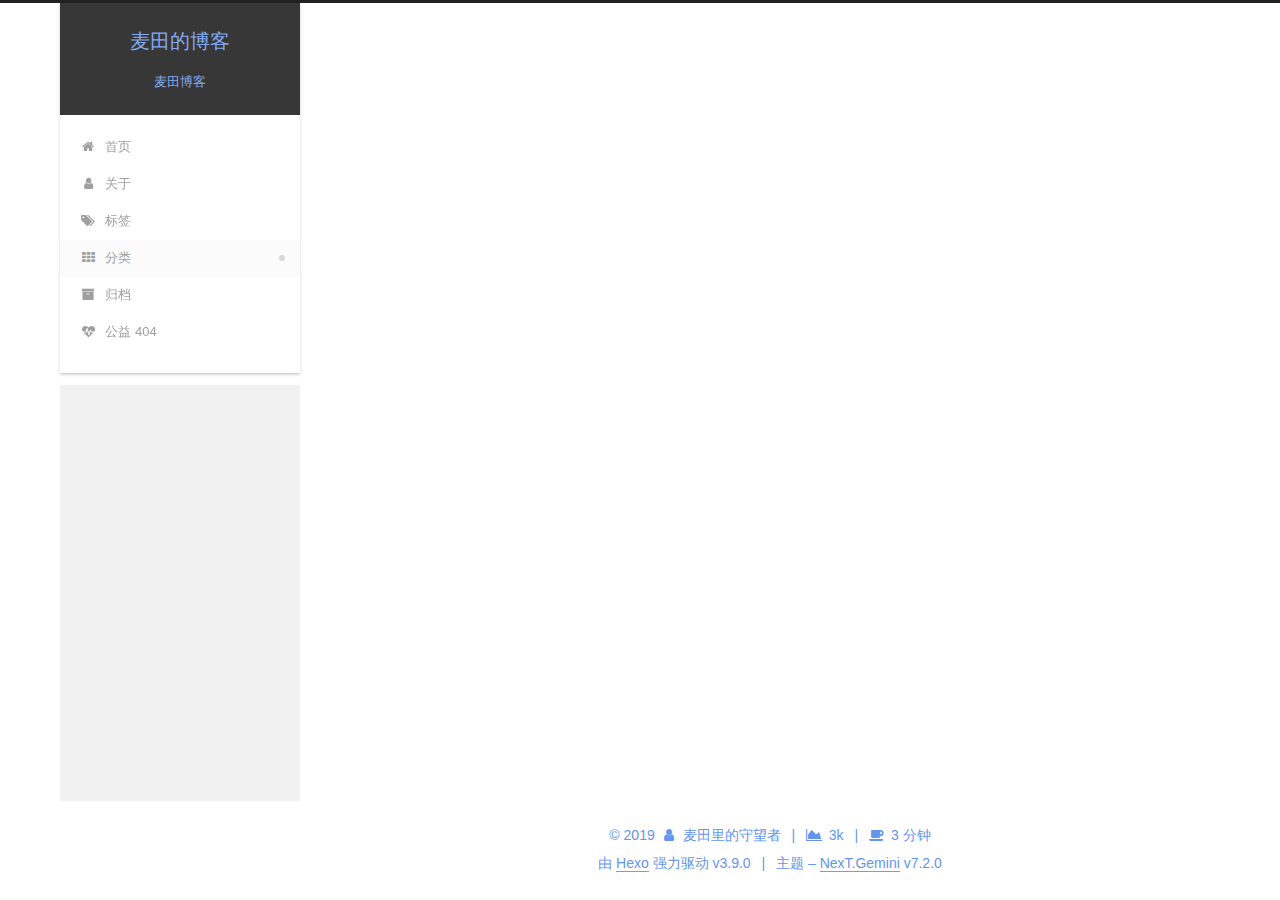
<file: categories/Spring-Boot/index.html>
<!DOCTYPE html>












  


<html class="theme-next gemini use-motion" lang="zh-Hans">
<head><meta name="generator" content="Hexo 3.9.0">
  <meta charset="UTF-8">
<meta http-equiv="X-UA-Compatible" content="IE=edge">
<meta name="viewport" content="width=device-width, initial-scale=1, maximum-scale=2">
<meta name="theme-color" content="#222">






















<link rel="stylesheet" href="/lib/font-awesome/css/font-awesome.min.css?v=4.7.0">

<link rel="stylesheet" href="/css/main.css?v=7.2.0">


  <link rel="apple-touch-icon" sizes="180x180" href="/images/apple-touch-icon-next.png?v=7.2.0">


  <link rel="icon" type="image/png" sizes="32x32" href="/images/favicon-32x32-next.png?v=7.2.0">


  <link rel="icon" type="image/png" sizes="16x16" href="/images/favicon-16x16-next.png?v=7.2.0">


  <link rel="mask-icon" href="/images/logo.svg?v=7.2.0" color="#222">







<script id="hexo.configurations">
  var NexT = window.NexT || {};
  var CONFIG = {
    root: '/',
    scheme: 'Gemini',
    version: '7.2.0',
    sidebar: {"position":"left","display":"post","offset":12,"onmobile":false,"dimmer":false},
    back2top: true,
    back2top_sidebar: false,
    fancybox: false,
    fastclick: false,
    lazyload: false,
    tabs: true,
    motion: {"enable":true,"async":false,"transition":{"post_block":"fadeIn","post_header":"slideDownIn","post_body":"slideDownIn","coll_header":"slideLeftIn","sidebar":"slideUpIn"}},
    algolia: {
      applicationID: '',
      apiKey: '',
      indexName: '',
      hits: {"per_page":10},
      labels: {"input_placeholder":"Search for Posts","hits_empty":"We didn't find any results for the search: ${query}","hits_stats":"${hits} results found in ${time} ms"}
    }
  };
</script>


  




  <meta name="description" content="真希望，转眼就是昨天，眨眼就是未来。">
<meta property="og:type" content="website">
<meta property="og:title" content="麦田的博客">
<meta property="og:url" content="http://yoursite.com/categories/Spring-Boot/index.html">
<meta property="og:site_name" content="麦田的博客">
<meta property="og:description" content="真希望，转眼就是昨天，眨眼就是未来。">
<meta property="og:locale" content="zh-Hans">
<meta name="twitter:card" content="summary">
<meta name="twitter:title" content="麦田的博客">
<meta name="twitter:description" content="真希望，转眼就是昨天，眨眼就是未来。">



  <link rel="alternate" href="/atom.xml" title="麦田的博客" type="application/atom+xml">



  
  
  <link rel="canonical" href="http://yoursite.com/categories/Spring-Boot/">



<script id="page.configurations">
  CONFIG.page = {
    sidebar: "",
  };
</script>

  <title>分类: Spring Boot | 麦田的博客</title>
  












  <noscript>
  <style>
  .use-motion .motion-element,
  .use-motion .brand,
  .use-motion .menu-item,
  .sidebar-inner,
  .use-motion .post-block,
  .use-motion .pagination,
  .use-motion .comments,
  .use-motion .post-header,
  .use-motion .post-body,
  .use-motion .collection-title { opacity: initial; }

  .use-motion .logo,
  .use-motion .site-title,
  .use-motion .site-subtitle {
    opacity: initial;
    top: initial;
  }

  .use-motion .logo-line-before i { left: initial; }
  .use-motion .logo-line-after i { right: initial; }
  </style>
</noscript>

</head>

<body itemscope itemtype="http://schema.org/WebPage" lang="zh-Hans">

  
  
    
  

  <div class="container sidebar-position-left ">
    <div class="headband"></div>

    <header id="header" class="header" itemscope itemtype="http://schema.org/WPHeader">
      <div class="header-inner"><div class="site-brand-wrapper">
  <div class="site-meta">
    

    <div class="custom-logo-site-title">
      <a href="/" class="brand" rel="start">
        <span class="logo-line-before"><i></i></span>
        <span class="site-title">麦田的博客</span>
        <span class="logo-line-after"><i></i></span>
      </a>
    </div>
    
      
        <p class="site-subtitle">麦田博客</p>
      
    
    
  </div>

  <div class="site-nav-toggle">
    <button aria-label="切换导航栏">
      <span class="btn-bar"></span>
      <span class="btn-bar"></span>
      <span class="btn-bar"></span>
    </button>
  </div>
</div>



<nav class="site-nav">
  
    <ul id="menu" class="menu">
      
        
        
        
          
          <li class="menu-item menu-item-home">

    
    
      
    

    

    <a href="/" rel="section"><i class="menu-item-icon fa fa-fw fa-home"></i> <br>首页</a>

  </li>
        
        
        
          
          <li class="menu-item menu-item-about">

    
    
      
    

    

    <a href="/about/" rel="section"><i class="menu-item-icon fa fa-fw fa-user"></i> <br>关于</a>

  </li>
        
        
        
          
          <li class="menu-item menu-item-tags">

    
    
      
    

    

    <a href="/tags/" rel="section"><i class="menu-item-icon fa fa-fw fa-tags"></i> <br>标签</a>

  </li>
        
        
        
          
          <li class="menu-item menu-item-categories menu-item-active">

    
    
      
    

    

    <a href="/categories/" rel="section"><i class="menu-item-icon fa fa-fw fa-th"></i> <br>分类</a>

  </li>
        
        
        
          
          <li class="menu-item menu-item-archives">

    
    
      
    

    

    <a href="/archives/" rel="section"><i class="menu-item-icon fa fa-fw fa-archive"></i> <br>归档</a>

  </li>
        
        
        
          
          <li class="menu-item menu-item-commonweal">

    
    
      
    

    

    <a href="/404/" rel="section"><i class="menu-item-icon fa fa-fw fa-heartbeat"></i> <br>公益 404</a>

  </li>

      
      
    </ul>
  

  

  
</nav>



  



</div>
    </header>

    


    <main id="main" class="main">
      <div class="main-inner">
        <div class="content-wrap">
          
            

    
    
      
      
    
      
      
    
      
      
    
      
      
    
      
      
    
      
      
    
    

  


          
          <div id="content" class="content">
            

  
  
  
  <div class="post-block category">

    <div id="posts" class="posts-collapse">
      <div class="collection-title">
        <h1>Spring Boot<small>分类</small>
        </h1>
      </div>

      
        

  <article class="post post-type-normal" itemscope itemtype="http://schema.org/Article">
    <header class="post-header">

      <h2 class="post-title">
        
          <a class="post-title-link" href="/2019/07/05/SpringBoot简介/" itemprop="url">
            
              <span itemprop="name">SpringBoot简介</span>
            
          </a>
        
      </h2>

      <div class="post-meta">
        <time class="post-time" itemprop="dateCreated" datetime="2019-07-05T14:44:19+08:00" content="2019-07-05">
          07-05
        </time>
      </div>

    </header>
  </article>


      
    </div>

  </div>
  
  
  

  



          </div>
          

        </div>
        
          
  
  <div class="sidebar-toggle">
    <div class="sidebar-toggle-line-wrap">
      <span class="sidebar-toggle-line sidebar-toggle-line-first"></span>
      <span class="sidebar-toggle-line sidebar-toggle-line-middle"></span>
      <span class="sidebar-toggle-line sidebar-toggle-line-last"></span>
    </div>
  </div>

  <aside id="sidebar" class="sidebar">
    <div class="sidebar-inner">

      

      

      <div class="site-overview-wrap sidebar-panel sidebar-panel-active">
        <div class="site-overview">
          <div class="site-author motion-element" itemprop="author" itemscope itemtype="http://schema.org/Person">
            
              <img class="site-author-image" itemprop="image" src="/uploads/avatar.png" alt="麦田里的守望者">
            
              <p class="site-author-name" itemprop="name">麦田里的守望者</p>
              <div class="site-description motion-element" itemprop="description">真希望，转眼就是昨天，眨眼就是未来。</div>
          </div>

          
            <nav class="site-state motion-element">
              
                <div class="site-state-item site-state-posts">
                
                  <a href="/archives/">
                
                    <span class="site-state-item-count">3</span>
                    <span class="site-state-item-name">日志</span>
                  </a>
                </div>
              

              
                
                
                <div class="site-state-item site-state-categories">
                  
                    
                      <a href="/categories/">
                    
                  
                    
                    
                      
                    
                    <span class="site-state-item-count">1</span>
                    <span class="site-state-item-name">分类</span>
                  </a>
                </div>
              

              
            </nav>
          

          
            <div class="feed-link motion-element">
              <a href="/atom.xml" rel="alternate">
                <i class="fa fa-rss"></i>
                RSS
              </a>
            </div>
          

          

          
            <div class="links-of-author motion-element">
              
                <span class="links-of-author-item">
                  
                  
                    
                  
                  
                    
                  
                  <a href="https://github.com/maitianshouwnag" title="GitHub &rarr; https://github.com/maitianshouwnag" rel="noopener" target="_blank"><i class="fa fa-fw fa-github"></i>GitHub</a>
                </span>
              
                <span class="links-of-author-item">
                  
                  
                    
                  
                  
                    
                  
                  <a href="mailto:853461037.com" title="E-Mail &rarr; mailto:853461037.com" rel="noopener" target="_blank"><i class="fa fa-fw fa-envelope"></i>E-Mail</a>
                </span>
              
                <span class="links-of-author-item">
                  
                  
                    
                  
                  
                    
                  
                  <a href="https://weibo.com/2274051041/profile?rightmod=1&wvr=6&mod=personinfo" title="Weibo &rarr; https://weibo.com/2274051041/profile?rightmod=1&wvr=6&mod=personinfo" rel="noopener" target="_blank"><i class="fa fa-fw fa-weibo"></i>Weibo</a>
                </span>
              
            </div>
          

          

          
          

          
            
          
          

        </div>
      </div>

      

      

    </div>
  </aside>
  


        
      </div>
    </main>

    <footer id="footer" class="footer">
      <div class="footer-inner">
        <div class="copyright">&copy; <span itemprop="copyrightYear">2019</span>
  <span class="with-love" id="animate">
    <i class="fa fa-user"></i>
  </span>
  <span class="author" itemprop="copyrightHolder">麦田里的守望者</span>

  
    <span class="post-meta-divider">|</span>
    <span class="post-meta-item-icon">
      <i class="fa fa-area-chart"></i>
    </span>
    
    <span title="站点总字数">3k</span>
  

  
    <span class="post-meta-divider">|</span>
    <span class="post-meta-item-icon">
      <i class="fa fa-coffee"></i>
    </span>
    
    <span title="站点阅读时长">3 分钟</span>
  
</div>


  <div class="powered-by">由 <a href="https://hexo.io" class="theme-link" rel="noopener" target="_blank">Hexo</a> 强力驱动 v3.9.0</div>



  <span class="post-meta-divider">|</span>



  <div class="theme-info">主题 – <a href="https://theme-next.org" class="theme-link" rel="noopener" target="_blank">NexT.Gemini</a> v7.2.0</div>




        








        
      </div>
    </footer>

    
      <div class="back-to-top">
        <i class="fa fa-arrow-up"></i>
        
      </div>
    

    

    

    
  </div>

  

<script>
  if (Object.prototype.toString.call(window.Promise) !== '[object Function]') {
    window.Promise = null;
  }
</script>


























  
  <script src="/lib/jquery/index.js?v=3.4.1"></script>

  
  <script src="/lib/velocity/velocity.min.js?v=1.2.1"></script>

  
  <script src="/lib/velocity/velocity.ui.min.js?v=1.2.1"></script>


  


  <script src="/js/utils.js?v=7.2.0"></script>

  <script src="/js/motion.js?v=7.2.0"></script>



  
  


  <script src="/js/affix.js?v=7.2.0"></script>

  <script src="/js/schemes/pisces.js?v=7.2.0"></script>




  

  


  <script src="/js/next-boot.js?v=7.2.0"></script>


  

  

  

  



  




  

  

  

  

  

  

  

  

  

  

  

  

  

  

</body>
</html>
</file>
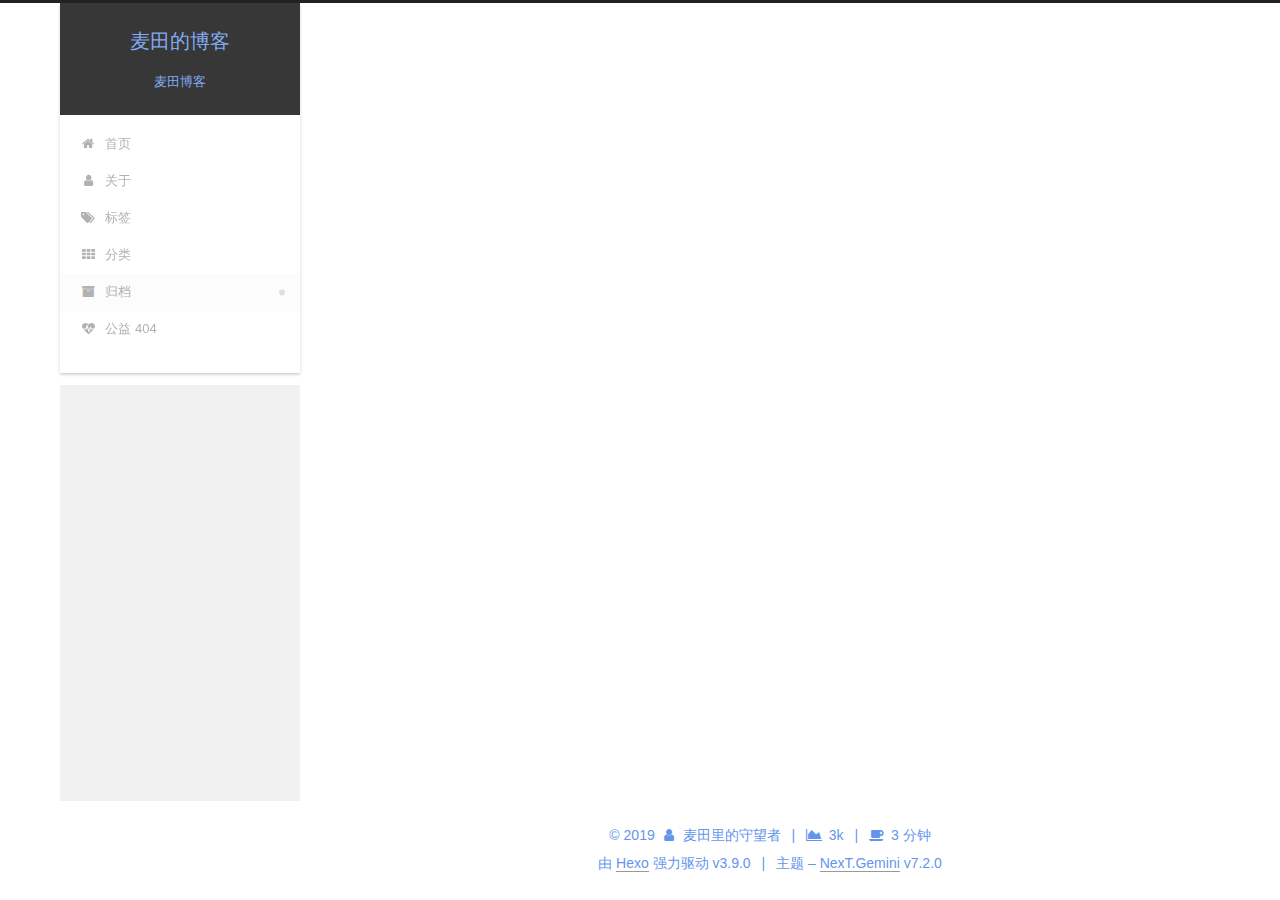
<file: archives/2019/07/index.html>
<!DOCTYPE html>












  


<html class="theme-next gemini use-motion" lang="zh-Hans">
<head><meta name="generator" content="Hexo 3.9.0">
  <meta charset="UTF-8">
<meta http-equiv="X-UA-Compatible" content="IE=edge">
<meta name="viewport" content="width=device-width, initial-scale=1, maximum-scale=2">
<meta name="theme-color" content="#222">






















<link rel="stylesheet" href="/lib/font-awesome/css/font-awesome.min.css?v=4.7.0">

<link rel="stylesheet" href="/css/main.css?v=7.2.0">


  <link rel="apple-touch-icon" sizes="180x180" href="/images/apple-touch-icon-next.png?v=7.2.0">


  <link rel="icon" type="image/png" sizes="32x32" href="/images/favicon-32x32-next.png?v=7.2.0">


  <link rel="icon" type="image/png" sizes="16x16" href="/images/favicon-16x16-next.png?v=7.2.0">


  <link rel="mask-icon" href="/images/logo.svg?v=7.2.0" color="#222">







<script id="hexo.configurations">
  var NexT = window.NexT || {};
  var CONFIG = {
    root: '/',
    scheme: 'Gemini',
    version: '7.2.0',
    sidebar: {"position":"left","display":"post","offset":12,"onmobile":false,"dimmer":false},
    back2top: true,
    back2top_sidebar: false,
    fancybox: false,
    fastclick: false,
    lazyload: false,
    tabs: true,
    motion: {"enable":true,"async":false,"transition":{"post_block":"fadeIn","post_header":"slideDownIn","post_body":"slideDownIn","coll_header":"slideLeftIn","sidebar":"slideUpIn"}},
    algolia: {
      applicationID: '',
      apiKey: '',
      indexName: '',
      hits: {"per_page":10},
      labels: {"input_placeholder":"Search for Posts","hits_empty":"We didn't find any results for the search: ${query}","hits_stats":"${hits} results found in ${time} ms"}
    }
  };
</script>


  




  <meta name="description" content="真希望，转眼就是昨天，眨眼就是未来。">
<meta property="og:type" content="website">
<meta property="og:title" content="麦田的博客">
<meta property="og:url" content="http://yoursite.com/archives/2019/07/index.html">
<meta property="og:site_name" content="麦田的博客">
<meta property="og:description" content="真希望，转眼就是昨天，眨眼就是未来。">
<meta property="og:locale" content="zh-Hans">
<meta name="twitter:card" content="summary">
<meta name="twitter:title" content="麦田的博客">
<meta name="twitter:description" content="真希望，转眼就是昨天，眨眼就是未来。">



  <link rel="alternate" href="/atom.xml" title="麦田的博客" type="application/atom+xml">



  
  
  <link rel="canonical" href="http://yoursite.com/archives/2019/07/">



<script id="page.configurations">
  CONFIG.page = {
    sidebar: "",
  };
</script>

  <title>归档 | 麦田的博客</title>
  












  <noscript>
  <style>
  .use-motion .motion-element,
  .use-motion .brand,
  .use-motion .menu-item,
  .sidebar-inner,
  .use-motion .post-block,
  .use-motion .pagination,
  .use-motion .comments,
  .use-motion .post-header,
  .use-motion .post-body,
  .use-motion .collection-title { opacity: initial; }

  .use-motion .logo,
  .use-motion .site-title,
  .use-motion .site-subtitle {
    opacity: initial;
    top: initial;
  }

  .use-motion .logo-line-before i { left: initial; }
  .use-motion .logo-line-after i { right: initial; }
  </style>
</noscript>

</head>

<body itemscope itemtype="http://schema.org/WebPage" lang="zh-Hans">

  
  
    
  

  <div class="container sidebar-position-left page-archive">
    <div class="headband"></div>

    <header id="header" class="header" itemscope itemtype="http://schema.org/WPHeader">
      <div class="header-inner"><div class="site-brand-wrapper">
  <div class="site-meta">
    

    <div class="custom-logo-site-title">
      <a href="/" class="brand" rel="start">
        <span class="logo-line-before"><i></i></span>
        <span class="site-title">麦田的博客</span>
        <span class="logo-line-after"><i></i></span>
      </a>
    </div>
    
      
        <p class="site-subtitle">麦田博客</p>
      
    
    
  </div>

  <div class="site-nav-toggle">
    <button aria-label="切换导航栏">
      <span class="btn-bar"></span>
      <span class="btn-bar"></span>
      <span class="btn-bar"></span>
    </button>
  </div>
</div>



<nav class="site-nav">
  
    <ul id="menu" class="menu">
      
        
        
        
          
          <li class="menu-item menu-item-home">

    
    
      
    

    

    <a href="/" rel="section"><i class="menu-item-icon fa fa-fw fa-home"></i> <br>首页</a>

  </li>
        
        
        
          
          <li class="menu-item menu-item-about">

    
    
      
    

    

    <a href="/about/" rel="section"><i class="menu-item-icon fa fa-fw fa-user"></i> <br>关于</a>

  </li>
        
        
        
          
          <li class="menu-item menu-item-tags">

    
    
      
    

    

    <a href="/tags/" rel="section"><i class="menu-item-icon fa fa-fw fa-tags"></i> <br>标签</a>

  </li>
        
        
        
          
          <li class="menu-item menu-item-categories">

    
    
      
    

    

    <a href="/categories/" rel="section"><i class="menu-item-icon fa fa-fw fa-th"></i> <br>分类</a>

  </li>
        
        
        
          
          <li class="menu-item menu-item-archives menu-item-active">

    
    
      
    

    

    <a href="/archives/" rel="section"><i class="menu-item-icon fa fa-fw fa-archive"></i> <br>归档</a>

  </li>
        
        
        
          
          <li class="menu-item menu-item-commonweal">

    
    
      
    

    

    <a href="/404/" rel="section"><i class="menu-item-icon fa fa-fw fa-heartbeat"></i> <br>公益 404</a>

  </li>

      
      
    </ul>
  

  

  
</nav>



  



</div>
    </header>

    


    <main id="main" class="main">
      <div class="main-inner">
        <div class="content-wrap">
          
            

    
    
      
      
    
      
      
    
      
      
    
      
      
    
      
      
    
      
      
    
    

  


          
          <div id="content" class="content">
            

  
  
  
  <div class="post-block archive">
    <div id="posts" class="posts-collapse">
      <span class="archive-move-on"></span>

      
      <span class="archive-page-counter">
        
        
        
          
        
        嗯..! 目前共计 3 篇日志。 继续努力。
      </span>
      

      

        
        
        

        
          
          <div class="collection-title">
            <h1 class="archive-year" id="archive-year-2019">2019</h1>
          </div>
        
        

        

  <article class="post post-type-normal" itemscope itemtype="http://schema.org/Article">
    <header class="post-header">

      <h2 class="post-title">
        
          <a class="post-title-link" href="/2019/07/05/SpringBoot简介/" itemprop="url">
            
              <span itemprop="name">SpringBoot简介</span>
            
          </a>
        
      </h2>

      <div class="post-meta">
        <time class="post-time" itemprop="dateCreated" datetime="2019-07-05T14:44:19+08:00" content="2019-07-05">
          07-05
        </time>
      </div>

    </header>
  </article>



      

        
        
        

        
        

        

  <article class="post post-type-normal" itemscope itemtype="http://schema.org/Article">
    <header class="post-header">

      <h2 class="post-title">
        
          <a class="post-title-link" href="/2019/07/05/RESTful风格/" itemprop="url">
            
              <span itemprop="name">RESTful风格</span>
            
          </a>
        
      </h2>

      <div class="post-meta">
        <time class="post-time" itemprop="dateCreated" datetime="2019-07-05T10:50:20+08:00" content="2019-07-05">
          07-05
        </time>
      </div>

    </header>
  </article>



      

        
        
        

        
        

        

  <article class="post post-type-normal" itemscope itemtype="http://schema.org/Article">
    <header class="post-header">

      <h2 class="post-title">
        
          <a class="post-title-link" href="/2019/07/02/这是我的第一篇博客啊/" itemprop="url">
            
              <span itemprop="name">这是我的第一篇博客啊</span>
            
          </a>
        
      </h2>

      <div class="post-meta">
        <time class="post-time" itemprop="dateCreated" datetime="2019-07-02T11:22:34+08:00" content="2019-07-02">
          07-02
        </time>
      </div>

    </header>
  </article>



      

    </div>
  </div>
  
  
  

  



          </div>
          

        </div>
        
          
  
  <div class="sidebar-toggle">
    <div class="sidebar-toggle-line-wrap">
      <span class="sidebar-toggle-line sidebar-toggle-line-first"></span>
      <span class="sidebar-toggle-line sidebar-toggle-line-middle"></span>
      <span class="sidebar-toggle-line sidebar-toggle-line-last"></span>
    </div>
  </div>

  <aside id="sidebar" class="sidebar">
    <div class="sidebar-inner">

      

      

      <div class="site-overview-wrap sidebar-panel sidebar-panel-active">
        <div class="site-overview">
          <div class="site-author motion-element" itemprop="author" itemscope itemtype="http://schema.org/Person">
            
              <img class="site-author-image" itemprop="image" src="/uploads/avatar.png" alt="麦田里的守望者">
            
              <p class="site-author-name" itemprop="name">麦田里的守望者</p>
              <div class="site-description motion-element" itemprop="description">真希望，转眼就是昨天，眨眼就是未来。</div>
          </div>

          
            <nav class="site-state motion-element">
              
                <div class="site-state-item site-state-posts">
                
                  <a href="/archives/">
                
                    <span class="site-state-item-count">3</span>
                    <span class="site-state-item-name">日志</span>
                  </a>
                </div>
              

              
                
                
                <div class="site-state-item site-state-categories">
                  
                    
                      <a href="/categories/">
                    
                  
                    
                    
                      
                    
                    <span class="site-state-item-count">1</span>
                    <span class="site-state-item-name">分类</span>
                  </a>
                </div>
              

              
            </nav>
          

          
            <div class="feed-link motion-element">
              <a href="/atom.xml" rel="alternate">
                <i class="fa fa-rss"></i>
                RSS
              </a>
            </div>
          

          

          
            <div class="links-of-author motion-element">
              
                <span class="links-of-author-item">
                  
                  
                    
                  
                  
                    
                  
                  <a href="https://github.com/maitianshouwnag" title="GitHub &rarr; https://github.com/maitianshouwnag" rel="noopener" target="_blank"><i class="fa fa-fw fa-github"></i>GitHub</a>
                </span>
              
                <span class="links-of-author-item">
                  
                  
                    
                  
                  
                    
                  
                  <a href="mailto:853461037.com" title="E-Mail &rarr; mailto:853461037.com" rel="noopener" target="_blank"><i class="fa fa-fw fa-envelope"></i>E-Mail</a>
                </span>
              
                <span class="links-of-author-item">
                  
                  
                    
                  
                  
                    
                  
                  <a href="https://weibo.com/2274051041/profile?rightmod=1&wvr=6&mod=personinfo" title="Weibo &rarr; https://weibo.com/2274051041/profile?rightmod=1&wvr=6&mod=personinfo" rel="noopener" target="_blank"><i class="fa fa-fw fa-weibo"></i>Weibo</a>
                </span>
              
            </div>
          

          

          
          

          
            
          
          

        </div>
      </div>

      

      

    </div>
  </aside>
  


        
      </div>
    </main>

    <footer id="footer" class="footer">
      <div class="footer-inner">
        <div class="copyright">&copy; <span itemprop="copyrightYear">2019</span>
  <span class="with-love" id="animate">
    <i class="fa fa-user"></i>
  </span>
  <span class="author" itemprop="copyrightHolder">麦田里的守望者</span>

  
    <span class="post-meta-divider">|</span>
    <span class="post-meta-item-icon">
      <i class="fa fa-area-chart"></i>
    </span>
    
    <span title="站点总字数">3k</span>
  

  
    <span class="post-meta-divider">|</span>
    <span class="post-meta-item-icon">
      <i class="fa fa-coffee"></i>
    </span>
    
    <span title="站点阅读时长">3 分钟</span>
  
</div>


  <div class="powered-by">由 <a href="https://hexo.io" class="theme-link" rel="noopener" target="_blank">Hexo</a> 强力驱动 v3.9.0</div>



  <span class="post-meta-divider">|</span>



  <div class="theme-info">主题 – <a href="https://theme-next.org" class="theme-link" rel="noopener" target="_blank">NexT.Gemini</a> v7.2.0</div>




        








        
      </div>
    </footer>

    
      <div class="back-to-top">
        <i class="fa fa-arrow-up"></i>
        
      </div>
    

    

    

    
  </div>

  

<script>
  if (Object.prototype.toString.call(window.Promise) !== '[object Function]') {
    window.Promise = null;
  }
</script>


























  
  <script src="/lib/jquery/index.js?v=3.4.1"></script>

  
  <script src="/lib/velocity/velocity.min.js?v=1.2.1"></script>

  
  <script src="/lib/velocity/velocity.ui.min.js?v=1.2.1"></script>


  


  <script src="/js/utils.js?v=7.2.0"></script>

  <script src="/js/motion.js?v=7.2.0"></script>



  
  


  <script src="/js/affix.js?v=7.2.0"></script>

  <script src="/js/schemes/pisces.js?v=7.2.0"></script>




  

  


  <script src="/js/next-boot.js?v=7.2.0"></script>


  

  

  

  



  




  

  

  

  

  

  

  

  

  

  

  

  

  

  

</body>
</html>
</file>
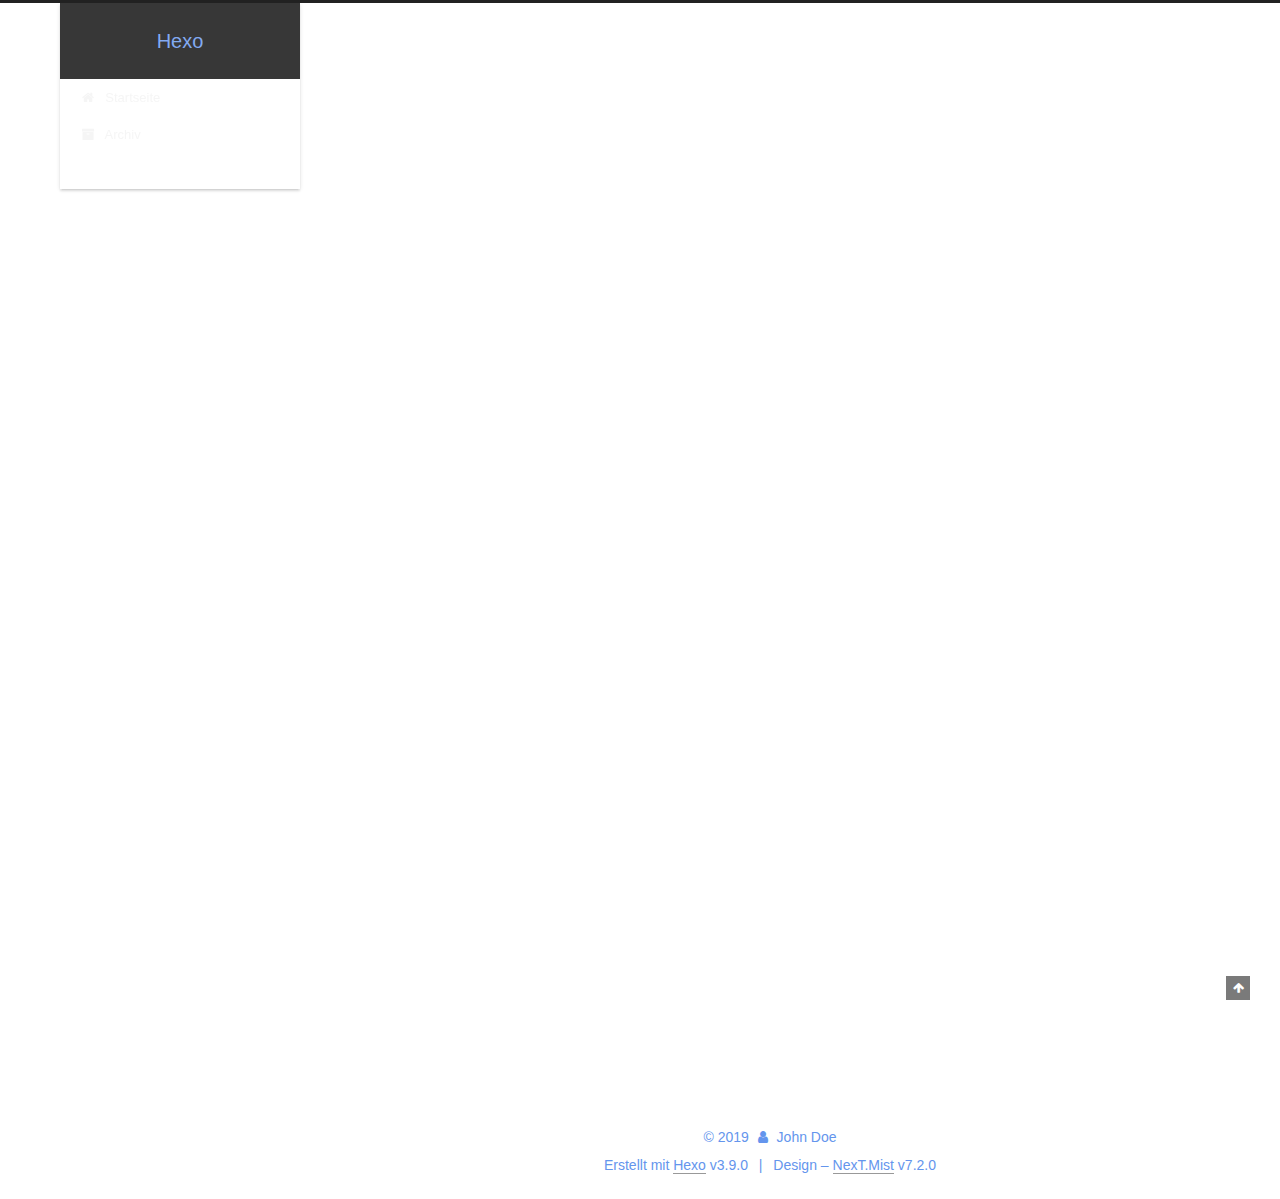
<file: 2019/07/02/hello-world/index.html>
<!DOCTYPE html>












  


<html class="theme-next mist use-motion" lang>
<head><meta name="generator" content="Hexo 3.9.0">
  <meta charset="UTF-8">
<meta http-equiv="X-UA-Compatible" content="IE=edge">
<meta name="viewport" content="width=device-width, initial-scale=1, maximum-scale=2">
<meta name="theme-color" content="#222">






















<link rel="stylesheet" href="/lib/font-awesome/css/font-awesome.min.css?v=4.7.0">

<link rel="stylesheet" href="/css/main.css?v=7.2.0">


  <link rel="apple-touch-icon" sizes="180x180" href="/images/apple-touch-icon-next.png?v=7.2.0">


  <link rel="icon" type="image/png" sizes="32x32" href="/images/favicon-32x32-next.png?v=7.2.0">


  <link rel="icon" type="image/png" sizes="16x16" href="/images/favicon-16x16-next.png?v=7.2.0">


  <link rel="mask-icon" href="/images/logo.svg?v=7.2.0" color="#222">







<script id="hexo.configurations">
  var NexT = window.NexT || {};
  var CONFIG = {
    root: '/',
    scheme: 'Mist',
    version: '7.2.0',
    sidebar: {"position":"left","display":"post","offset":12,"onmobile":false,"dimmer":false},
    back2top: true,
    back2top_sidebar: false,
    fancybox: false,
    fastclick: false,
    lazyload: false,
    tabs: true,
    motion: {"enable":true,"async":false,"transition":{"post_block":"fadeIn","post_header":"slideDownIn","post_body":"slideDownIn","coll_header":"slideLeftIn","sidebar":"slideUpIn"}},
    algolia: {
      applicationID: '',
      apiKey: '',
      indexName: '',
      hits: {"per_page":10},
      labels: {"input_placeholder":"Search for Posts","hits_empty":"We didn't find any results for the search: ${query}","hits_stats":"${hits} results found in ${time} ms"}
    }
  };
</script>


  




  <meta name="description" content="Welcome to Hexo! This is your very first post. Check documentation for more info. If you get any problems when using Hexo, you can find the answer in troubleshooting or you can ask me on GitHub. Quick">
<meta property="og:type" content="article">
<meta property="og:title" content="Hello World">
<meta property="og:url" content="http://yoursite.com/2019/07/02/hello-world/index.html">
<meta property="og:site_name" content="Hexo">
<meta property="og:description" content="Welcome to Hexo! This is your very first post. Check documentation for more info. If you get any problems when using Hexo, you can find the answer in troubleshooting or you can ask me on GitHub. Quick">
<meta property="og:locale" content="default">
<meta property="og:updated_time" content="2019-07-02T03:18:00.781Z">
<meta name="twitter:card" content="summary">
<meta name="twitter:title" content="Hello World">
<meta name="twitter:description" content="Welcome to Hexo! This is your very first post. Check documentation for more info. If you get any problems when using Hexo, you can find the answer in troubleshooting or you can ask me on GitHub. Quick">





  
  
  <link rel="canonical" href="http://yoursite.com/2019/07/02/hello-world/">



<script id="page.configurations">
  CONFIG.page = {
    sidebar: "",
  };
</script>

  <title>Hello World | Hexo</title>
  












  <noscript>
  <style>
  .use-motion .motion-element,
  .use-motion .brand,
  .use-motion .menu-item,
  .sidebar-inner,
  .use-motion .post-block,
  .use-motion .pagination,
  .use-motion .comments,
  .use-motion .post-header,
  .use-motion .post-body,
  .use-motion .collection-title { opacity: initial; }

  .use-motion .logo,
  .use-motion .site-title,
  .use-motion .site-subtitle {
    opacity: initial;
    top: initial;
  }

  .use-motion .logo-line-before i { left: initial; }
  .use-motion .logo-line-after i { right: initial; }
  </style>
</noscript>

</head>

<body itemscope itemtype="http://schema.org/WebPage" lang="default">

  
  
    
  

  <div class="container sidebar-position-left page-post-detail">
    <div class="headband"></div>

    <header id="header" class="header" itemscope itemtype="http://schema.org/WPHeader">
      <div class="header-inner"><div class="site-brand-wrapper">
  <div class="site-meta">
    

    <div class="custom-logo-site-title">
      <a href="/" class="brand" rel="start">
        <span class="logo-line-before"><i></i></span>
        <span class="site-title">Hexo</span>
        <span class="logo-line-after"><i></i></span>
      </a>
    </div>
    
    
  </div>

  <div class="site-nav-toggle">
    <button aria-label="Navigationsleiste an/ausschalten">
      <span class="btn-bar"></span>
      <span class="btn-bar"></span>
      <span class="btn-bar"></span>
    </button>
  </div>
</div>



<nav class="site-nav">
  
    <ul id="menu" class="menu">
      
        
        
        
          
          <li class="menu-item menu-item-home">

    
    
      
    

    

    <a href="/" rel="section"><i class="menu-item-icon fa fa-fw fa-home"></i> <br>Startseite</a>

  </li>
        
        
        
          
          <li class="menu-item menu-item-archives">

    
    
      
    

    

    <a href="/archives/" rel="section"><i class="menu-item-icon fa fa-fw fa-archive"></i> <br>Archiv</a>

  </li>

      
      
    </ul>
  

  
    

  

  
</nav>



  



</div>
    </header>

    


    <main id="main" class="main">
      <div class="main-inner">
        <div class="content-wrap">
          
          <div id="content" class="content">
            

  <div id="posts" class="posts-expand">
    

  

  
  
  

  

  <article class="post post-type-normal" itemscope itemtype="http://schema.org/Article">
  
  
  
  <div class="post-block">
    <link itemprop="mainEntityOfPage" href="http://yoursite.com/2019/07/02/hello-world/">

    <span hidden itemprop="author" itemscope itemtype="http://schema.org/Person">
      <meta itemprop="name" content="John Doe">
      <meta itemprop="description" content>
      <meta itemprop="image" content="/images/avatar.gif">
    </span>

    <span hidden itemprop="publisher" itemscope itemtype="http://schema.org/Organization">
      <meta itemprop="name" content="Hexo">
    </span>

    
      <header class="post-header">

        
        
          <h1 class="post-title" itemprop="name headline">Hello World

              
            
          </h1>
        

        <div class="post-meta">

          
          
          

          
            <span class="post-meta-item">
              <span class="post-meta-item-icon">
                <i class="fa fa-calendar-o"></i>
              </span>
              
                <span class="post-meta-item-text">Veröffentlicht am</span>
              

              
                
              

              <time title="Erstellt: 2019-07-02 11:18:00" itemprop="dateCreated datePublished" datetime="2019-07-02T11:18:00+08:00">2019-07-02</time>
            </span>
          

          

          

          
            
            
          

          
          

          

          <br>
          

          

          

        </div>
      </header>
    

    
    
    
    <div class="post-body" itemprop="articleBody">

      
      

      
        <p>Welcome to <a href="https://hexo.io/" target="_blank" rel="noopener">Hexo</a>! This is your very first post. Check <a href="https://hexo.io/docs/" target="_blank" rel="noopener">documentation</a> for more info. If you get any problems when using Hexo, you can find the answer in <a href="https://hexo.io/docs/troubleshooting.html" target="_blank" rel="noopener">troubleshooting</a> or you can ask me on <a href="https://github.com/hexojs/hexo/issues" target="_blank" rel="noopener">GitHub</a>.</p>
<h2 id="Quick-Start"><a href="#Quick-Start" class="headerlink" title="Quick Start"></a>Quick Start</h2><h3 id="Create-a-new-post"><a href="#Create-a-new-post" class="headerlink" title="Create a new post"></a>Create a new post</h3><figure class="highlight bash"><table><tr><td class="gutter"><pre><span class="line">1</span><br></pre></td><td class="code"><pre><span class="line">$ hexo new <span class="string">"My New Post"</span></span><br></pre></td></tr></table></figure>

<p>More info: <a href="https://hexo.io/docs/writing.html" target="_blank" rel="noopener">Writing</a></p>
<h3 id="Run-server"><a href="#Run-server" class="headerlink" title="Run server"></a>Run server</h3><figure class="highlight bash"><table><tr><td class="gutter"><pre><span class="line">1</span><br></pre></td><td class="code"><pre><span class="line">$ hexo server</span><br></pre></td></tr></table></figure>

<p>More info: <a href="https://hexo.io/docs/server.html" target="_blank" rel="noopener">Server</a></p>
<h3 id="Generate-static-files"><a href="#Generate-static-files" class="headerlink" title="Generate static files"></a>Generate static files</h3><figure class="highlight bash"><table><tr><td class="gutter"><pre><span class="line">1</span><br></pre></td><td class="code"><pre><span class="line">$ hexo generate</span><br></pre></td></tr></table></figure>

<p>More info: <a href="https://hexo.io/docs/generating.html" target="_blank" rel="noopener">Generating</a></p>
<h3 id="Deploy-to-remote-sites"><a href="#Deploy-to-remote-sites" class="headerlink" title="Deploy to remote sites"></a>Deploy to remote sites</h3><figure class="highlight bash"><table><tr><td class="gutter"><pre><span class="line">1</span><br></pre></td><td class="code"><pre><span class="line">$ hexo deploy</span><br></pre></td></tr></table></figure>

<p>More info: <a href="https://hexo.io/docs/deployment.html" target="_blank" rel="noopener">Deployment</a></p>

      
    </div>

    

    
    
    

    

    
      
    
    

    

    <footer class="post-footer">
      

      
      
      

      
        <div class="post-nav">
          <div class="post-nav-next post-nav-item">
            
          </div>

          <span class="post-nav-divider"></span>

          <div class="post-nav-prev post-nav-item">
            
              <a href="/2019/07/02/这是我的第一篇博客啊/" rel="prev" title="这是我的第一篇博客啊">
                这是我的第一篇博客啊 <i class="fa fa-chevron-right"></i>
              </a>
            
          </div>
        </div>
      

      
      
    </footer>
  </div>
  
  
  
  </article>


  </div>


          </div>
          

  



        </div>
        
          
  
  <div class="sidebar-toggle">
    <div class="sidebar-toggle-line-wrap">
      <span class="sidebar-toggle-line sidebar-toggle-line-first"></span>
      <span class="sidebar-toggle-line sidebar-toggle-line-middle"></span>
      <span class="sidebar-toggle-line sidebar-toggle-line-last"></span>
    </div>
  </div>

  <aside id="sidebar" class="sidebar">
    <div class="sidebar-inner">

      

      
        <ul class="sidebar-nav motion-element">
          <li class="sidebar-nav-toc sidebar-nav-active" data-target="post-toc-wrap">
            Inhaltsverzeichnis
          </li>
          <li class="sidebar-nav-overview" data-target="site-overview-wrap">
            Übersicht
          </li>
        </ul>
      

      <div class="site-overview-wrap sidebar-panel">
        <div class="site-overview">
          <div class="site-author motion-element" itemprop="author" itemscope itemtype="http://schema.org/Person">
            
              <p class="site-author-name" itemprop="name">John Doe</p>
              <div class="site-description motion-element" itemprop="description"></div>
          </div>

          
            <nav class="site-state motion-element">
              
                <div class="site-state-item site-state-posts">
                
                  <a href="/archives/">
                
                    <span class="site-state-item-count">2</span>
                    <span class="site-state-item-name">Artikel</span>
                  </a>
                </div>
              

              

              
            </nav>
          

          

          

          

          

          
          

          
            
          
          

        </div>
      </div>

      
      <!--noindex-->
        <div class="post-toc-wrap motion-element sidebar-panel sidebar-panel-active">
          <div class="post-toc">

            
            
            
            

            
              <div class="post-toc-content"><ol class="nav"><li class="nav-item nav-level-2"><a class="nav-link" href="#Quick-Start"><span class="nav-number">1.</span> <span class="nav-text">Quick Start</span></a><ol class="nav-child"><li class="nav-item nav-level-3"><a class="nav-link" href="#Create-a-new-post"><span class="nav-number">1.1.</span> <span class="nav-text">Create a new post</span></a></li><li class="nav-item nav-level-3"><a class="nav-link" href="#Run-server"><span class="nav-number">1.2.</span> <span class="nav-text">Run server</span></a></li><li class="nav-item nav-level-3"><a class="nav-link" href="#Generate-static-files"><span class="nav-number">1.3.</span> <span class="nav-text">Generate static files</span></a></li><li class="nav-item nav-level-3"><a class="nav-link" href="#Deploy-to-remote-sites"><span class="nav-number">1.4.</span> <span class="nav-text">Deploy to remote sites</span></a></li></ol></li></ol></div>
            

          </div>
        </div>
      <!--/noindex-->
      

      

    </div>
  </aside>
  


        
      </div>
    </main>

    <footer id="footer" class="footer">
      <div class="footer-inner">
        <div class="copyright">&copy; <span itemprop="copyrightYear">2019</span>
  <span class="with-love" id="animate">
    <i class="fa fa-user"></i>
  </span>
  <span class="author" itemprop="copyrightHolder">John Doe</span>

  

  
</div>


  <div class="powered-by">Erstellt mit  <a href="https://hexo.io" class="theme-link" rel="noopener" target="_blank">Hexo</a> v3.9.0</div>



  <span class="post-meta-divider">|</span>



  <div class="theme-info">Design – <a href="https://theme-next.org" class="theme-link" rel="noopener" target="_blank">NexT.Mist</a> v7.2.0</div>




        








        
      </div>
    </footer>

    
      <div class="back-to-top">
        <i class="fa fa-arrow-up"></i>
        
      </div>
    

    

    

    
  </div>

  

<script>
  if (Object.prototype.toString.call(window.Promise) !== '[object Function]') {
    window.Promise = null;
  }
</script>


























  
  <script src="/lib/jquery/index.js?v=3.4.1"></script>

  
  <script src="/lib/velocity/velocity.min.js?v=1.2.1"></script>

  
  <script src="/lib/velocity/velocity.ui.min.js?v=1.2.1"></script>


  


  <script src="/js/utils.js?v=7.2.0"></script>

  <script src="/js/motion.js?v=7.2.0"></script>



  
  


  <script src="/js/schemes/muse.js?v=7.2.0"></script>




  
  <script src="/js/scrollspy.js?v=7.2.0"></script>
<script src="/js/post-details.js?v=7.2.0"></script>



  


  <script src="/js/next-boot.js?v=7.2.0"></script>


  

  

  

  


  


  




  

  

  

  

  

  

  

  

  

  

  

  

  

  

</body>
</html>
</file>
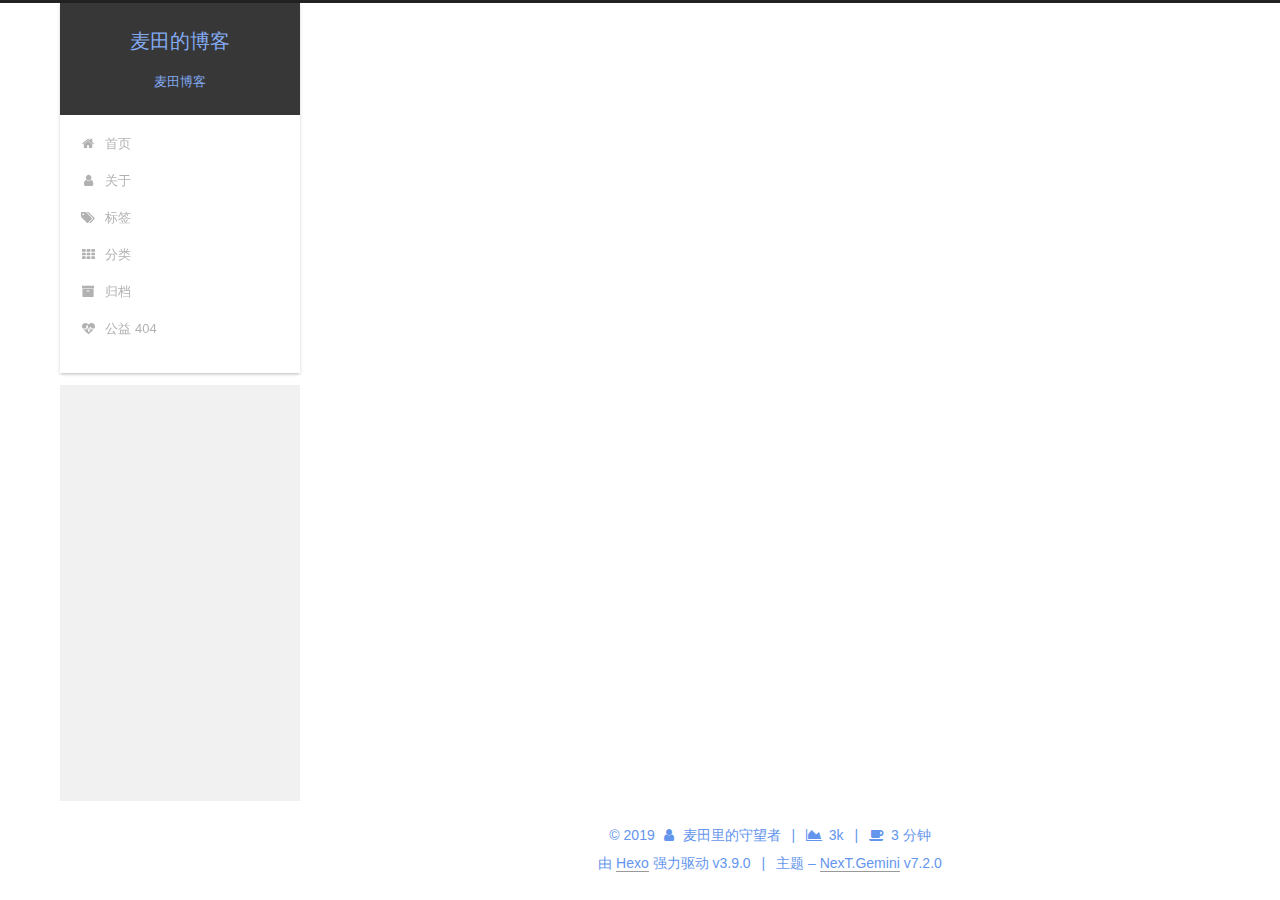
<file: 2019/07/02/这是我的第一篇博客啊/index.html>
<!DOCTYPE html>












  


<html class="theme-next gemini use-motion" lang="zh-Hans">
<head><meta name="generator" content="Hexo 3.9.0">
  <meta charset="UTF-8">
<meta http-equiv="X-UA-Compatible" content="IE=edge">
<meta name="viewport" content="width=device-width, initial-scale=1, maximum-scale=2">
<meta name="theme-color" content="#222">






















<link rel="stylesheet" href="/lib/font-awesome/css/font-awesome.min.css?v=4.7.0">

<link rel="stylesheet" href="/css/main.css?v=7.2.0">


  <link rel="apple-touch-icon" sizes="180x180" href="/images/apple-touch-icon-next.png?v=7.2.0">


  <link rel="icon" type="image/png" sizes="32x32" href="/images/favicon-32x32-next.png?v=7.2.0">


  <link rel="icon" type="image/png" sizes="16x16" href="/images/favicon-16x16-next.png?v=7.2.0">


  <link rel="mask-icon" href="/images/logo.svg?v=7.2.0" color="#222">







<script id="hexo.configurations">
  var NexT = window.NexT || {};
  var CONFIG = {
    root: '/',
    scheme: 'Gemini',
    version: '7.2.0',
    sidebar: {"position":"left","display":"post","offset":12,"onmobile":false,"dimmer":false},
    back2top: true,
    back2top_sidebar: false,
    fancybox: false,
    fastclick: false,
    lazyload: false,
    tabs: true,
    motion: {"enable":true,"async":false,"transition":{"post_block":"fadeIn","post_header":"slideDownIn","post_body":"slideDownIn","coll_header":"slideLeftIn","sidebar":"slideUpIn"}},
    algolia: {
      applicationID: '',
      apiKey: '',
      indexName: '',
      hits: {"per_page":10},
      labels: {"input_placeholder":"Search for Posts","hits_empty":"We didn't find any results for the search: ${query}","hits_stats":"${hits} results found in ${time} ms"}
    }
  };
</script>


  




  <meta name="description" content="真希望，转眼就是昨天，眨眼就是未来。">
<meta property="og:type" content="article">
<meta property="og:title" content="这是我的第一篇博客啊">
<meta property="og:url" content="http://yoursite.com/2019/07/02/这是我的第一篇博客啊/index.html">
<meta property="og:site_name" content="麦田的博客">
<meta property="og:description" content="真希望，转眼就是昨天，眨眼就是未来。">
<meta property="og:locale" content="zh-Hans">
<meta property="og:updated_time" content="2019-07-02T03:22:34.950Z">
<meta name="twitter:card" content="summary">
<meta name="twitter:title" content="这是我的第一篇博客啊">
<meta name="twitter:description" content="真希望，转眼就是昨天，眨眼就是未来。">



  <link rel="alternate" href="/atom.xml" title="麦田的博客" type="application/atom+xml">



  
  
  <link rel="canonical" href="http://yoursite.com/2019/07/02/这是我的第一篇博客啊/">



<script id="page.configurations">
  CONFIG.page = {
    sidebar: "",
  };
</script>

  <title>这是我的第一篇博客啊 | 麦田的博客</title>
  












  <noscript>
  <style>
  .use-motion .motion-element,
  .use-motion .brand,
  .use-motion .menu-item,
  .sidebar-inner,
  .use-motion .post-block,
  .use-motion .pagination,
  .use-motion .comments,
  .use-motion .post-header,
  .use-motion .post-body,
  .use-motion .collection-title { opacity: initial; }

  .use-motion .logo,
  .use-motion .site-title,
  .use-motion .site-subtitle {
    opacity: initial;
    top: initial;
  }

  .use-motion .logo-line-before i { left: initial; }
  .use-motion .logo-line-after i { right: initial; }
  </style>
</noscript>

</head>

<body itemscope itemtype="http://schema.org/WebPage" lang="zh-Hans">

  
  
    
  

  <div class="container sidebar-position-left page-post-detail">
    <div class="headband"></div>

    <header id="header" class="header" itemscope itemtype="http://schema.org/WPHeader">
      <div class="header-inner"><div class="site-brand-wrapper">
  <div class="site-meta">
    

    <div class="custom-logo-site-title">
      <a href="/" class="brand" rel="start">
        <span class="logo-line-before"><i></i></span>
        <span class="site-title">麦田的博客</span>
        <span class="logo-line-after"><i></i></span>
      </a>
    </div>
    
      
        <p class="site-subtitle">麦田博客</p>
      
    
    
  </div>

  <div class="site-nav-toggle">
    <button aria-label="切换导航栏">
      <span class="btn-bar"></span>
      <span class="btn-bar"></span>
      <span class="btn-bar"></span>
    </button>
  </div>
</div>



<nav class="site-nav">
  
    <ul id="menu" class="menu">
      
        
        
        
          
          <li class="menu-item menu-item-home">

    
    
      
    

    

    <a href="/" rel="section"><i class="menu-item-icon fa fa-fw fa-home"></i> <br>首页</a>

  </li>
        
        
        
          
          <li class="menu-item menu-item-about">

    
    
      
    

    

    <a href="/about/" rel="section"><i class="menu-item-icon fa fa-fw fa-user"></i> <br>关于</a>

  </li>
        
        
        
          
          <li class="menu-item menu-item-tags">

    
    
      
    

    

    <a href="/tags/" rel="section"><i class="menu-item-icon fa fa-fw fa-tags"></i> <br>标签</a>

  </li>
        
        
        
          
          <li class="menu-item menu-item-categories">

    
    
      
    

    

    <a href="/categories/" rel="section"><i class="menu-item-icon fa fa-fw fa-th"></i> <br>分类</a>

  </li>
        
        
        
          
          <li class="menu-item menu-item-archives">

    
    
      
    

    

    <a href="/archives/" rel="section"><i class="menu-item-icon fa fa-fw fa-archive"></i> <br>归档</a>

  </li>
        
        
        
          
          <li class="menu-item menu-item-commonweal">

    
    
      
    

    

    <a href="/404/" rel="section"><i class="menu-item-icon fa fa-fw fa-heartbeat"></i> <br>公益 404</a>

  </li>

      
      
    </ul>
  

  

  
</nav>



  



</div>
    </header>

    


    <main id="main" class="main">
      <div class="main-inner">
        <div class="content-wrap">
          
            

          
          <div id="content" class="content">
            

  <div id="posts" class="posts-expand">
    

  

  
  
  

  

  <article class="post post-type-normal" itemscope itemtype="http://schema.org/Article">
  
  
  
  <div class="post-block">
    <link itemprop="mainEntityOfPage" href="http://yoursite.com/2019/07/02/这是我的第一篇博客啊/">

    <span hidden itemprop="author" itemscope itemtype="http://schema.org/Person">
      <meta itemprop="name" content="麦田里的守望者">
      <meta itemprop="description" content="真希望，转眼就是昨天，眨眼就是未来。">
      <meta itemprop="image" content="/uploads/avatar.png">
    </span>

    <span hidden itemprop="publisher" itemscope itemtype="http://schema.org/Organization">
      <meta itemprop="name" content="麦田的博客">
    </span>

    
      <header class="post-header">

        
        
          <h1 class="post-title" itemprop="name headline">这是我的第一篇博客啊

              
            
          </h1>
        

        <div class="post-meta">

          
          
          

          
            <span class="post-meta-item">
              <span class="post-meta-item-icon">
                <i class="fa fa-calendar-o"></i>
              </span>
              
                <span class="post-meta-item-text">发表于</span>
              

              
                
              

              <time title="创建时间：2019-07-02 11:22:34" itemprop="dateCreated datePublished" datetime="2019-07-02T11:22:34+08:00">2019-07-02</time>
            </span>
          

          

          

          
            
            
          

          
          

          

          <br>
          
            <span class="post-meta-item">
              <span class="post-meta-item-icon">
                <i class="fa fa-file-word-o"></i>
              </span>
              
                <span class="post-meta-item-text">本文字数：</span>
              
              <span title="本文字数">0</span>
            </span>
          

          
            <span class="post-meta-item">
              <span class="post-meta-item-icon">
                <i class="fa fa-clock-o"></i>
              </span>
              
                <span class="post-meta-item-text">阅读时长 &asymp;</span>
              
              <span title="阅读时长">1 分钟</span>
            </span>
          

          

        </div>
      </header>
    

    
    
    
    <div class="post-body" itemprop="articleBody">

      
      

      
        
      
    </div>

    

    
    
    

    
      <div id="wechat_subscriber" style="display: block; padding: 10px 0; margin: 20px auto; width: 100%; text-align: center;">
  <img id="wechat_subscriber_qcode" src="/uploads/weixin.jpg" alt="麦田里的守望者 wechat" style="width: 200px; max-width: 100%;">
  <div>欢迎您订阅麦田里的守望者的博客！</div>
</div>

    

    
      
    
    

    

    <footer class="post-footer">
      

      
      
      

      
        <div class="post-nav">
          <div class="post-nav-next post-nav-item">
            
          </div>

          <span class="post-nav-divider"></span>

          <div class="post-nav-prev post-nav-item">
            
              <a href="/2019/07/05/RESTful风格/" rel="prev" title="RESTful风格">
                RESTful风格 <i class="fa fa-chevron-right"></i>
              </a>
            
          </div>
        </div>
      

      
      
    </footer>
    <div>
  
    <div>
    
        <div style="text-align:center;color: #636363;font-size:14px;letter-spacing: 10px">本文结束啦<i class="fa fa-bell"></i>感谢您的阅读</div>
    
</div>

  
</div>
  </div>
  
  
  
  </article>


  </div>


          </div>
          

  



        </div>
        
          
  
  <div class="sidebar-toggle">
    <div class="sidebar-toggle-line-wrap">
      <span class="sidebar-toggle-line sidebar-toggle-line-first"></span>
      <span class="sidebar-toggle-line sidebar-toggle-line-middle"></span>
      <span class="sidebar-toggle-line sidebar-toggle-line-last"></span>
    </div>
  </div>

  <aside id="sidebar" class="sidebar">
    <div class="sidebar-inner">

      

      

      <div class="site-overview-wrap sidebar-panel sidebar-panel-active">
        <div class="site-overview">
          <div class="site-author motion-element" itemprop="author" itemscope itemtype="http://schema.org/Person">
            
              <img class="site-author-image" itemprop="image" src="/uploads/avatar.png" alt="麦田里的守望者">
            
              <p class="site-author-name" itemprop="name">麦田里的守望者</p>
              <div class="site-description motion-element" itemprop="description">真希望，转眼就是昨天，眨眼就是未来。</div>
          </div>

          
            <nav class="site-state motion-element">
              
                <div class="site-state-item site-state-posts">
                
                  <a href="/archives/">
                
                    <span class="site-state-item-count">3</span>
                    <span class="site-state-item-name">日志</span>
                  </a>
                </div>
              

              
                
                
                <div class="site-state-item site-state-categories">
                  
                    
                      <a href="/categories/">
                    
                  
                    
                    
                      
                    
                    <span class="site-state-item-count">1</span>
                    <span class="site-state-item-name">分类</span>
                  </a>
                </div>
              

              
            </nav>
          

          
            <div class="feed-link motion-element">
              <a href="/atom.xml" rel="alternate">
                <i class="fa fa-rss"></i>
                RSS
              </a>
            </div>
          

          

          
            <div class="links-of-author motion-element">
              
                <span class="links-of-author-item">
                  
                  
                    
                  
                  
                    
                  
                  <a href="https://github.com/maitianshouwnag" title="GitHub &rarr; https://github.com/maitianshouwnag" rel="noopener" target="_blank"><i class="fa fa-fw fa-github"></i>GitHub</a>
                </span>
              
                <span class="links-of-author-item">
                  
                  
                    
                  
                  
                    
                  
                  <a href="mailto:853461037.com" title="E-Mail &rarr; mailto:853461037.com" rel="noopener" target="_blank"><i class="fa fa-fw fa-envelope"></i>E-Mail</a>
                </span>
              
                <span class="links-of-author-item">
                  
                  
                    
                  
                  
                    
                  
                  <a href="https://weibo.com/2274051041/profile?rightmod=1&wvr=6&mod=personinfo" title="Weibo &rarr; https://weibo.com/2274051041/profile?rightmod=1&wvr=6&mod=personinfo" rel="noopener" target="_blank"><i class="fa fa-fw fa-weibo"></i>Weibo</a>
                </span>
              
            </div>
          

          

          
          

          
            
          
          

        </div>
      </div>

      

      

    </div>
  </aside>
  


        
      </div>
    </main>

    <footer id="footer" class="footer">
      <div class="footer-inner">
        <div class="copyright">&copy; <span itemprop="copyrightYear">2019</span>
  <span class="with-love" id="animate">
    <i class="fa fa-user"></i>
  </span>
  <span class="author" itemprop="copyrightHolder">麦田里的守望者</span>

  
    <span class="post-meta-divider">|</span>
    <span class="post-meta-item-icon">
      <i class="fa fa-area-chart"></i>
    </span>
    
    <span title="站点总字数">3k</span>
  

  
    <span class="post-meta-divider">|</span>
    <span class="post-meta-item-icon">
      <i class="fa fa-coffee"></i>
    </span>
    
    <span title="站点阅读时长">3 分钟</span>
  
</div>


  <div class="powered-by">由 <a href="https://hexo.io" class="theme-link" rel="noopener" target="_blank">Hexo</a> 强力驱动 v3.9.0</div>



  <span class="post-meta-divider">|</span>



  <div class="theme-info">主题 – <a href="https://theme-next.org" class="theme-link" rel="noopener" target="_blank">NexT.Gemini</a> v7.2.0</div>




        








        
      </div>
    </footer>

    
      <div class="back-to-top">
        <i class="fa fa-arrow-up"></i>
        
      </div>
    

    

    

    
  </div>

  

<script>
  if (Object.prototype.toString.call(window.Promise) !== '[object Function]') {
    window.Promise = null;
  }
</script>


























  
  <script src="/lib/jquery/index.js?v=3.4.1"></script>

  
  <script src="/lib/velocity/velocity.min.js?v=1.2.1"></script>

  
  <script src="/lib/velocity/velocity.ui.min.js?v=1.2.1"></script>


  


  <script src="/js/utils.js?v=7.2.0"></script>

  <script src="/js/motion.js?v=7.2.0"></script>



  
  


  <script src="/js/affix.js?v=7.2.0"></script>

  <script src="/js/schemes/pisces.js?v=7.2.0"></script>




  
  <script src="/js/scrollspy.js?v=7.2.0"></script>
<script src="/js/post-details.js?v=7.2.0"></script>



  


  <script src="/js/next-boot.js?v=7.2.0"></script>


  

  

  

  


  


  




  

  

  

  

  

  

  

  

  

  

  

  

  

  

</body>
</html>
</file>
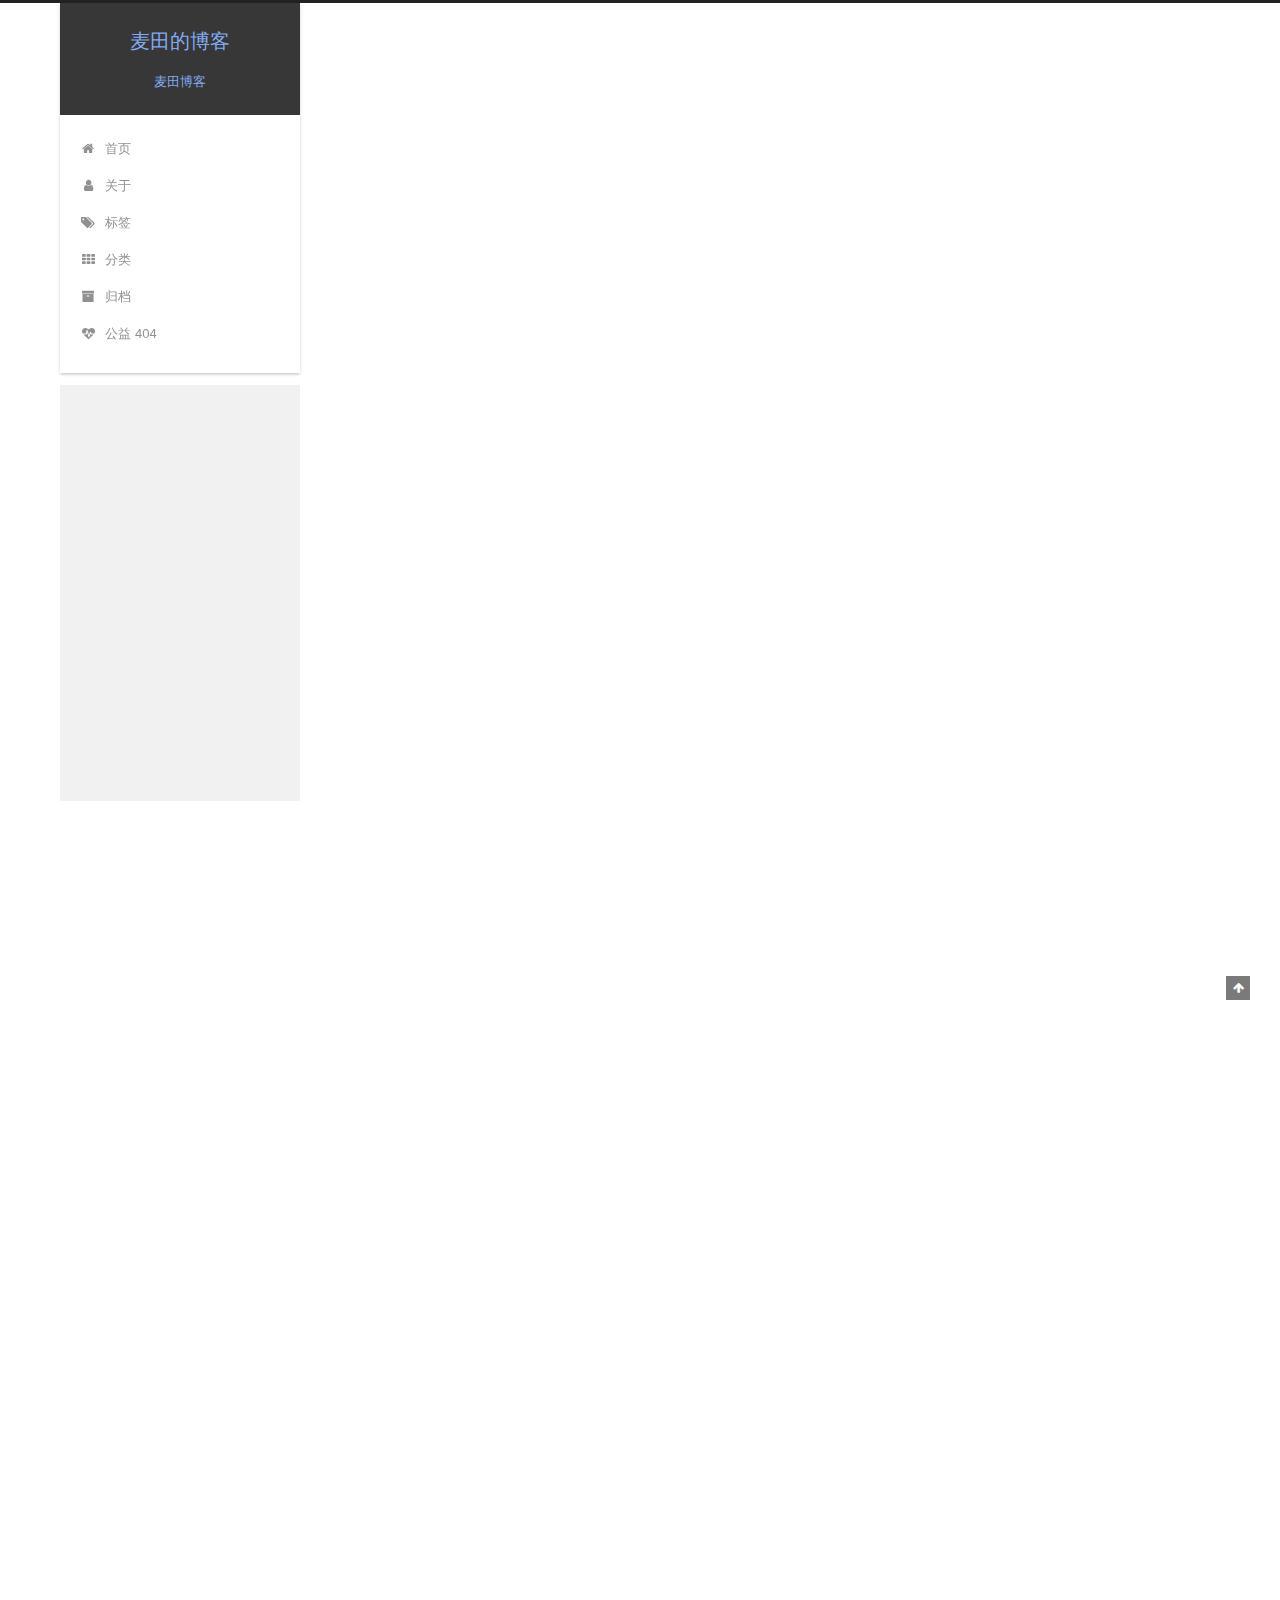
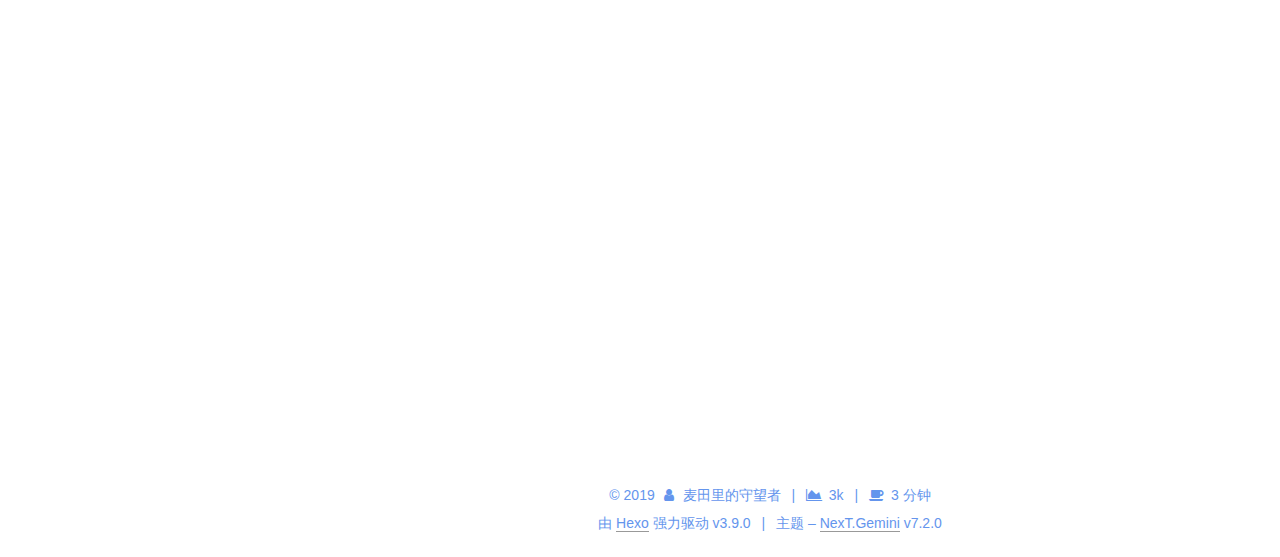
<file: 2019/07/05/SpringBoot简介/index.html>
<!DOCTYPE html>












  


<html class="theme-next gemini use-motion" lang="zh-Hans">
<head><meta name="generator" content="Hexo 3.9.0">
  <meta charset="UTF-8">
<meta http-equiv="X-UA-Compatible" content="IE=edge">
<meta name="viewport" content="width=device-width, initial-scale=1, maximum-scale=2">
<meta name="theme-color" content="#222">






















<link rel="stylesheet" href="/lib/font-awesome/css/font-awesome.min.css?v=4.7.0">

<link rel="stylesheet" href="/css/main.css?v=7.2.0">


  <link rel="apple-touch-icon" sizes="180x180" href="/images/apple-touch-icon-next.png?v=7.2.0">


  <link rel="icon" type="image/png" sizes="32x32" href="/images/favicon-32x32-next.png?v=7.2.0">


  <link rel="icon" type="image/png" sizes="16x16" href="/images/favicon-16x16-next.png?v=7.2.0">


  <link rel="mask-icon" href="/images/logo.svg?v=7.2.0" color="#222">







<script id="hexo.configurations">
  var NexT = window.NexT || {};
  var CONFIG = {
    root: '/',
    scheme: 'Gemini',
    version: '7.2.0',
    sidebar: {"position":"left","display":"post","offset":12,"onmobile":false,"dimmer":false},
    back2top: true,
    back2top_sidebar: false,
    fancybox: false,
    fastclick: false,
    lazyload: false,
    tabs: true,
    motion: {"enable":true,"async":false,"transition":{"post_block":"fadeIn","post_header":"slideDownIn","post_body":"slideDownIn","coll_header":"slideLeftIn","sidebar":"slideUpIn"}},
    algolia: {
      applicationID: '',
      apiKey: '',
      indexName: '',
      hits: {"per_page":10},
      labels: {"input_placeholder":"Search for Posts","hits_empty":"We didn't find any results for the search: ${query}","hits_stats":"${hits} results found in ${time} ms"}
    }
  };
</script>


  




  <meta name="description" content="###1）SpringBoot是什么？SpringBoot的优点？如何使用？SpringBoot是什么： Spring Boot是由Pivotal团队提供的全新框架，其设计目的是用来简化新Spring应用的初始搭建以及开发过程。该框架使用了特定的方式来进行配置，从而使开发人员不再需要定义样板化的配置。通过这种方式，Spring Boot致力于在蓬勃发展的快速应用开发领域成为领导者。   Sprin">
<meta property="og:type" content="article">
<meta property="og:title" content="SpringBoot简介">
<meta property="og:url" content="http://yoursite.com/2019/07/05/SpringBoot简介/index.html">
<meta property="og:site_name" content="麦田的博客">
<meta property="og:description" content="###1）SpringBoot是什么？SpringBoot的优点？如何使用？SpringBoot是什么： Spring Boot是由Pivotal团队提供的全新框架，其设计目的是用来简化新Spring应用的初始搭建以及开发过程。该框架使用了特定的方式来进行配置，从而使开发人员不再需要定义样板化的配置。通过这种方式，Spring Boot致力于在蓬勃发展的快速应用开发领域成为领导者。   Sprin">
<meta property="og:locale" content="zh-Hans">
<meta property="og:updated_time" content="2019-07-09T06:41:13.291Z">
<meta name="twitter:card" content="summary">
<meta name="twitter:title" content="SpringBoot简介">
<meta name="twitter:description" content="###1）SpringBoot是什么？SpringBoot的优点？如何使用？SpringBoot是什么： Spring Boot是由Pivotal团队提供的全新框架，其设计目的是用来简化新Spring应用的初始搭建以及开发过程。该框架使用了特定的方式来进行配置，从而使开发人员不再需要定义样板化的配置。通过这种方式，Spring Boot致力于在蓬勃发展的快速应用开发领域成为领导者。   Sprin">



  <link rel="alternate" href="/atom.xml" title="麦田的博客" type="application/atom+xml">



  
  
  <link rel="canonical" href="http://yoursite.com/2019/07/05/SpringBoot简介/">



<script id="page.configurations">
  CONFIG.page = {
    sidebar: "",
  };
</script>

  <title>SpringBoot简介 | 麦田的博客</title>
  












  <noscript>
  <style>
  .use-motion .motion-element,
  .use-motion .brand,
  .use-motion .menu-item,
  .sidebar-inner,
  .use-motion .post-block,
  .use-motion .pagination,
  .use-motion .comments,
  .use-motion .post-header,
  .use-motion .post-body,
  .use-motion .collection-title { opacity: initial; }

  .use-motion .logo,
  .use-motion .site-title,
  .use-motion .site-subtitle {
    opacity: initial;
    top: initial;
  }

  .use-motion .logo-line-before i { left: initial; }
  .use-motion .logo-line-after i { right: initial; }
  </style>
</noscript>

</head>

<body itemscope itemtype="http://schema.org/WebPage" lang="zh-Hans">

  
  
    
  

  <div class="container sidebar-position-left page-post-detail">
    <div class="headband"></div>

    <header id="header" class="header" itemscope itemtype="http://schema.org/WPHeader">
      <div class="header-inner"><div class="site-brand-wrapper">
  <div class="site-meta">
    

    <div class="custom-logo-site-title">
      <a href="/" class="brand" rel="start">
        <span class="logo-line-before"><i></i></span>
        <span class="site-title">麦田的博客</span>
        <span class="logo-line-after"><i></i></span>
      </a>
    </div>
    
      
        <p class="site-subtitle">麦田博客</p>
      
    
    
  </div>

  <div class="site-nav-toggle">
    <button aria-label="切换导航栏">
      <span class="btn-bar"></span>
      <span class="btn-bar"></span>
      <span class="btn-bar"></span>
    </button>
  </div>
</div>



<nav class="site-nav">
  
    <ul id="menu" class="menu">
      
        
        
        
          
          <li class="menu-item menu-item-home">

    
    
      
    

    

    <a href="/" rel="section"><i class="menu-item-icon fa fa-fw fa-home"></i> <br>首页</a>

  </li>
        
        
        
          
          <li class="menu-item menu-item-about">

    
    
      
    

    

    <a href="/about/" rel="section"><i class="menu-item-icon fa fa-fw fa-user"></i> <br>关于</a>

  </li>
        
        
        
          
          <li class="menu-item menu-item-tags">

    
    
      
    

    

    <a href="/tags/" rel="section"><i class="menu-item-icon fa fa-fw fa-tags"></i> <br>标签</a>

  </li>
        
        
        
          
          <li class="menu-item menu-item-categories">

    
    
      
    

    

    <a href="/categories/" rel="section"><i class="menu-item-icon fa fa-fw fa-th"></i> <br>分类</a>

  </li>
        
        
        
          
          <li class="menu-item menu-item-archives">

    
    
      
    

    

    <a href="/archives/" rel="section"><i class="menu-item-icon fa fa-fw fa-archive"></i> <br>归档</a>

  </li>
        
        
        
          
          <li class="menu-item menu-item-commonweal">

    
    
      
    

    

    <a href="/404/" rel="section"><i class="menu-item-icon fa fa-fw fa-heartbeat"></i> <br>公益 404</a>

  </li>

      
      
    </ul>
  

  

  
</nav>



  



</div>
    </header>

    


    <main id="main" class="main">
      <div class="main-inner">
        <div class="content-wrap">
          
            

          
          <div id="content" class="content">
            

  <div id="posts" class="posts-expand">
    

  

  
  
  

  

  <article class="post post-type-normal" itemscope itemtype="http://schema.org/Article">
  
  
  
  <div class="post-block">
    <link itemprop="mainEntityOfPage" href="http://yoursite.com/2019/07/05/SpringBoot简介/">

    <span hidden itemprop="author" itemscope itemtype="http://schema.org/Person">
      <meta itemprop="name" content="麦田里的守望者">
      <meta itemprop="description" content="真希望，转眼就是昨天，眨眼就是未来。">
      <meta itemprop="image" content="/uploads/avatar.png">
    </span>

    <span hidden itemprop="publisher" itemscope itemtype="http://schema.org/Organization">
      <meta itemprop="name" content="麦田的博客">
    </span>

    
      <header class="post-header">

        
        
          <h1 class="post-title" itemprop="name headline">SpringBoot简介

              
            
          </h1>
        

        <div class="post-meta">

          
          
          

          
            <span class="post-meta-item">
              <span class="post-meta-item-icon">
                <i class="fa fa-calendar-o"></i>
              </span>
              
                <span class="post-meta-item-text">发表于</span>
              

              
                
              

              <time title="创建时间：2019-07-05 14:44:19" itemprop="dateCreated datePublished" datetime="2019-07-05T14:44:19+08:00">2019-07-05</time>
            </span>
          

          
            

            
              <span class="post-meta-item">
                <span class="post-meta-item-icon">
                  <i class="fa fa-calendar-check-o"></i>
                </span>
                
                  <span class="post-meta-item-text">更新于</span>
                
                <time title="修改时间：2019-07-09 14:41:13" itemprop="dateModified" datetime="2019-07-09T14:41:13+08:00">2019-07-09</time>
              </span>
            
          

          
            <span class="post-meta-item">
              <span class="post-meta-item-icon">
                <i class="fa fa-folder-o"></i>
              </span>
              
                <span class="post-meta-item-text">分类于</span>
              
              
                <span itemprop="about" itemscope itemtype="http://schema.org/Thing"><a href="/categories/Spring-Boot/" itemprop="url" rel="index"><span itemprop="name">Spring Boot</span></a></span>

                
                
              
            </span>
          

          
            
            
          

          
          

          

          <br>
          
            <span class="post-meta-item">
              <span class="post-meta-item-icon">
                <i class="fa fa-file-word-o"></i>
              </span>
              
                <span class="post-meta-item-text">本文字数：</span>
              
              <span title="本文字数">1.1k</span>
            </span>
          

          
            <span class="post-meta-item">
              <span class="post-meta-item-icon">
                <i class="fa fa-clock-o"></i>
              </span>
              
                <span class="post-meta-item-text">阅读时长 &asymp;</span>
              
              <span title="阅读时长">1 分钟</span>
            </span>
          

          

        </div>
      </header>
    

    
    
    
    <div class="post-body" itemprop="articleBody">

      
      

      
        <p>###1）SpringBoot是什么？SpringBoot的优点？如何使用？<br><strong>SpringBoot是什么：</strong></p>
<p>Spring Boot是由Pivotal团队提供的全新框架，其设计目的是用来简化新Spring应用的初始搭建以及开发过程。该框架使用了特定的方式来进行配置，从而使开发人员不再需要定义样板化的配置。通过这种方式，Spring Boot致力于在蓬勃发展的快速应用开发领域成为领导者。  </p>
<p><strong>Spring Boot的优点：</strong>  </p>
<ol>
<li>方便对外输出各种形式的服务，如 REST API、WebSocket、Web、Streaming、Tasks</li>
<li>非常简洁的安全策略集成</li>
<li>支持关系数据库和非关系数据库</li>
<li>支持运行期内嵌容器，如 Tomcat、Jetty</li>
<li>强大的开发包，支持热启动</li>
<li>自动管理依赖</li>
<li>自带应用监控</li>
<li>支持各种 IED，如 IntelliJ IDEA 、NetBeans</li>
</ol>
<p>###2）Spring Boot 的配置文件有哪几种格式？它们有什么区别？<br><strong>两种格式：</strong><br>.properties 和 .yml，它们的区别主要是书写格式不同。<br>1）.properties  </p>
<pre><code>app.user.name = javastack</code></pre><a id="more"></a>
<p>2）.yml  </p>
<p><code>app:    
  user:    
    name: javastack</code></p>
<p>在.yml文件中书写注意：  </p>
<ol>
<li>在不同“等级”用冒号隔开  </li>
<li>次等级的前面是空格，不能使用制表符(tab)    </li>
<li>冒号之后如果有值，那么冒号和值之间至少有一个空格  </li>
</ol>
<p>###3）Sping Boot的核心注解是哪个？<br>启动类上面的注解是@SpringBootApplication，它也是 Spring Boot 的核心注解，主要组合包含了以下 3 个注解：<br><code>@SpringBootConfiguration：</code>组合了 @Configuration 注解，实现配置文件的功能。<br><code>@EnableAutoConfiguration：</code>打开自动配置的功能，也可以关闭某个自动配置的选项，如关闭数据源自动配置功能： @SpringBootApplication(exclude = { DataSourceAutoConfiguration.class })。<br><code>@ComponentScan：</code>Spring组件扫描。  </p>
<p>###4）Spring Boot 2.X 有什么新特性？与 1.X 有什么区别？<br>配置变更<br>JDK 版本升级<br>第三方类库升级<br>响应式 Spring 编程支持<br>HTTP/2 支持<br>配置属性绑定<br>更多改进与加强…  </p>

      
    </div>

    

    
    
    

    
      <div id="wechat_subscriber" style="display: block; padding: 10px 0; margin: 20px auto; width: 100%; text-align: center;">
  <img id="wechat_subscriber_qcode" src="/uploads/weixin.jpg" alt="麦田里的守望者 wechat" style="width: 200px; max-width: 100%;">
  <div>欢迎您订阅麦田里的守望者的博客！</div>
</div>

    

    
      
    
    

    

    <footer class="post-footer">
      

      
      
      

      
        <div class="post-nav">
          <div class="post-nav-next post-nav-item">
            
              <a href="/2019/07/05/RESTful风格/" rel="next" title="RESTful风格">
                <i class="fa fa-chevron-left"></i> RESTful风格
              </a>
            
          </div>

          <span class="post-nav-divider"></span>

          <div class="post-nav-prev post-nav-item">
            
          </div>
        </div>
      

      
      
    </footer>
    <div>
  
    <div>
    
        <div style="text-align:center;color: #636363;font-size:14px;letter-spacing: 10px">本文结束啦<i class="fa fa-bell"></i>感谢您的阅读</div>
    
</div>

  
</div>
  </div>
  
  
  
  </article>


  </div>


          </div>
          

  



        </div>
        
          
  
  <div class="sidebar-toggle">
    <div class="sidebar-toggle-line-wrap">
      <span class="sidebar-toggle-line sidebar-toggle-line-first"></span>
      <span class="sidebar-toggle-line sidebar-toggle-line-middle"></span>
      <span class="sidebar-toggle-line sidebar-toggle-line-last"></span>
    </div>
  </div>

  <aside id="sidebar" class="sidebar">
    <div class="sidebar-inner">

      

      

      <div class="site-overview-wrap sidebar-panel sidebar-panel-active">
        <div class="site-overview">
          <div class="site-author motion-element" itemprop="author" itemscope itemtype="http://schema.org/Person">
            
              <img class="site-author-image" itemprop="image" src="/uploads/avatar.png" alt="麦田里的守望者">
            
              <p class="site-author-name" itemprop="name">麦田里的守望者</p>
              <div class="site-description motion-element" itemprop="description">真希望，转眼就是昨天，眨眼就是未来。</div>
          </div>

          
            <nav class="site-state motion-element">
              
                <div class="site-state-item site-state-posts">
                
                  <a href="/archives/">
                
                    <span class="site-state-item-count">3</span>
                    <span class="site-state-item-name">日志</span>
                  </a>
                </div>
              

              
                
                
                <div class="site-state-item site-state-categories">
                  
                    
                      <a href="/categories/">
                    
                  
                    
                    
                      
                    
                    <span class="site-state-item-count">1</span>
                    <span class="site-state-item-name">分类</span>
                  </a>
                </div>
              

              
            </nav>
          

          
            <div class="feed-link motion-element">
              <a href="/atom.xml" rel="alternate">
                <i class="fa fa-rss"></i>
                RSS
              </a>
            </div>
          

          

          
            <div class="links-of-author motion-element">
              
                <span class="links-of-author-item">
                  
                  
                    
                  
                  
                    
                  
                  <a href="https://github.com/maitianshouwnag" title="GitHub &rarr; https://github.com/maitianshouwnag" rel="noopener" target="_blank"><i class="fa fa-fw fa-github"></i>GitHub</a>
                </span>
              
                <span class="links-of-author-item">
                  
                  
                    
                  
                  
                    
                  
                  <a href="mailto:853461037.com" title="E-Mail &rarr; mailto:853461037.com" rel="noopener" target="_blank"><i class="fa fa-fw fa-envelope"></i>E-Mail</a>
                </span>
              
                <span class="links-of-author-item">
                  
                  
                    
                  
                  
                    
                  
                  <a href="https://weibo.com/2274051041/profile?rightmod=1&wvr=6&mod=personinfo" title="Weibo &rarr; https://weibo.com/2274051041/profile?rightmod=1&wvr=6&mod=personinfo" rel="noopener" target="_blank"><i class="fa fa-fw fa-weibo"></i>Weibo</a>
                </span>
              
            </div>
          

          

          
          

          
            
          
          

        </div>
      </div>

      

      

    </div>
  </aside>
  


        
      </div>
    </main>

    <footer id="footer" class="footer">
      <div class="footer-inner">
        <div class="copyright">&copy; <span itemprop="copyrightYear">2019</span>
  <span class="with-love" id="animate">
    <i class="fa fa-user"></i>
  </span>
  <span class="author" itemprop="copyrightHolder">麦田里的守望者</span>

  
    <span class="post-meta-divider">|</span>
    <span class="post-meta-item-icon">
      <i class="fa fa-area-chart"></i>
    </span>
    
    <span title="站点总字数">3k</span>
  

  
    <span class="post-meta-divider">|</span>
    <span class="post-meta-item-icon">
      <i class="fa fa-coffee"></i>
    </span>
    
    <span title="站点阅读时长">3 分钟</span>
  
</div>


  <div class="powered-by">由 <a href="https://hexo.io" class="theme-link" rel="noopener" target="_blank">Hexo</a> 强力驱动 v3.9.0</div>



  <span class="post-meta-divider">|</span>



  <div class="theme-info">主题 – <a href="https://theme-next.org" class="theme-link" rel="noopener" target="_blank">NexT.Gemini</a> v7.2.0</div>




        








        
      </div>
    </footer>

    
      <div class="back-to-top">
        <i class="fa fa-arrow-up"></i>
        
      </div>
    

    

    

    
  </div>

  

<script>
  if (Object.prototype.toString.call(window.Promise) !== '[object Function]') {
    window.Promise = null;
  }
</script>


























  
  <script src="/lib/jquery/index.js?v=3.4.1"></script>

  
  <script src="/lib/velocity/velocity.min.js?v=1.2.1"></script>

  
  <script src="/lib/velocity/velocity.ui.min.js?v=1.2.1"></script>


  


  <script src="/js/utils.js?v=7.2.0"></script>

  <script src="/js/motion.js?v=7.2.0"></script>



  
  


  <script src="/js/affix.js?v=7.2.0"></script>

  <script src="/js/schemes/pisces.js?v=7.2.0"></script>




  
  <script src="/js/scrollspy.js?v=7.2.0"></script>
<script src="/js/post-details.js?v=7.2.0"></script>



  


  <script src="/js/next-boot.js?v=7.2.0"></script>


  

  

  

  


  


  




  

  

  

  

  

  

  

  

  

  

  

  

  

  

</body>
</html>
</file>
<file: css/main.css>
/* normalize.css v8.0.1 | MIT License | github.com/necolas/normalize.css */
html {
  line-height: 1.15; /* 1 */
  -webkit-text-size-adjust: 100%; /* 2 */
}
body {
  margin: 0;
}
main {
  display: block;
}
h1 {
  font-size: 2em;
  margin: 0.67em 0;
}
hr {
  box-sizing: content-box; /* 1 */
  height: 0; /* 1 */
  overflow: visible; /* 2 */
}
pre {
  font-family: monospace, monospace; /* 1 */
  font-size: 1em; /* 2 */
}
a {
  background-color: transparent;
}
abbr[title] {
  border-bottom: none; /* 1 */
  text-decoration: underline; /* 2 */
  text-decoration: underline dotted; /* 2 */
}
b,
strong {
  font-weight: bolder;
}
code,
kbd,
samp {
  font-family: monospace, monospace; /* 1 */
  font-size: 1em; /* 2 */
}
small {
  font-size: 80%;
}
sub,
sup {
  font-size: 75%;
  line-height: 0;
  position: relative;
  vertical-align: baseline;
}
sub {
  bottom: -0.25em;
}
sup {
  top: -0.5em;
}
img {
  border-style: none;
}
button,
input,
optgroup,
select,
textarea {
  font-family: inherit; /* 1 */
  font-size: 100%; /* 1 */
  line-height: 1.15; /* 1 */
  margin: 0; /* 2 */
}
button,
input {
/* 1 */
  overflow: visible;
}
button,
select {
/* 1 */
  text-transform: none;
}
button,
[type="button"],
[type="reset"],
[type="submit"] {
  -webkit-appearance: button;
}
button::-moz-focus-inner,
[type="button"]::-moz-focus-inner,
[type="reset"]::-moz-focus-inner,
[type="submit"]::-moz-focus-inner {
  border-style: none;
  padding: 0;
}
button:-moz-focusring,
[type="button"]:-moz-focusring,
[type="reset"]:-moz-focusring,
[type="submit"]:-moz-focusring {
  outline: 1px dotted ButtonText;
}
fieldset {
  padding: 0.35em 0.75em 0.625em;
}
legend {
  box-sizing: border-box; /* 1 */
  color: inherit; /* 2 */
  display: table; /* 1 */
  max-width: 100%; /* 1 */
  padding: 0; /* 3 */
  white-space: normal; /* 1 */
}
progress {
  vertical-align: baseline;
}
textarea {
  overflow: auto;
}
[type="checkbox"],
[type="radio"] {
  box-sizing: border-box; /* 1 */
  padding: 0; /* 2 */
}
[type="number"]::-webkit-inner-spin-button,
[type="number"]::-webkit-outer-spin-button {
  height: auto;
}
[type="search"] {
  -webkit-appearance: textfield; /* 1 */
  outline-offset: -2px; /* 2 */
}
[type="search"]::-webkit-search-decoration {
  -webkit-appearance: none;
}
::-webkit-file-upload-button {
  -webkit-appearance: button; /* 1 */
  font: inherit; /* 2 */
}
details {
  display: block;
}
summary {
  display: list-item;
}
template {
  display: none;
}
[hidden] {
  display: none;
}
::selection {
  background: #262a30;
  color: #fff;
}
body {
  position: relative;
  font-family: 'Lato', "PingFang SC", "Microsoft YaHei", sans-serif;
  font-size: 14px;
  line-height: 2;
  color: #555;
  background: #eee;
}
@media (max-width: 991px) {
  body {
    padding-right: 0 !important;
  }
}
@media (min-width: 1200px) {
  body {
    font-size: 16px;
  }
}
h1,
h2,
h3,
h4,
h5,
h6 {
  margin: 20px 0 15px;
  padding: 0;
  font-weight: bold;
  line-height: 1.5;
  font-family: 'Lato', "PingFang SC", "Microsoft YaHei", sans-serif;
}
h1 {
  font-size: 22px;
}
h1 code {
  font-size: 1em;
}
@media (max-width: 767px) {
  h1 {
    font-size: 18px;
  }
  h1 code {
    font-size: 1em;
  }
}
h2 {
  font-size: 20px;
}
h2 code {
  font-size: 1em;
}
@media (max-width: 767px) {
  h2 {
    font-size: 16px;
  }
  h2 code {
    font-size: 1em;
  }
}
h3 {
  font-size: 18px;
}
h3 code {
  font-size: 1em;
}
@media (max-width: 767px) {
  h3 {
    font-size: 14px;
  }
  h3 code {
    font-size: 1em;
  }
}
h4 {
  font-size: 16px;
}
h4 code {
  font-size: 1em;
}
@media (max-width: 767px) {
  h4 {
    font-size: 12px;
  }
  h4 code {
    font-size: 1em;
  }
}
h5 {
  font-size: 14px;
}
h5 code {
  font-size: 1em;
}
@media (max-width: 767px) {
  h5 {
    font-size: 10px;
  }
  h5 code {
    font-size: 1em;
  }
}
h6 {
  font-size: 12px;
}
h6 code {
  font-size: 1em;
}
@media (max-width: 767px) {
  h6 {
    font-size: 8px;
  }
  h6 code {
    font-size: 1em;
  }
}
p {
  margin: 0 0 20px 0;
}
a,
span.exturl {
  overflow-wrap: break-word;
  word-wrap: break-word;
  background-color: transparent;
  color: #555;
  text-decoration: none;
  outline: none;
  border-bottom: 1px solid #999;
  cursor: pointer;
}
a:hover,
span.exturl:hover {
  color: #222;
  border-bottom-color: #222;
}
video {
  max-width: 100%;
  display: block;
  margin-left: auto;
  margin-right: auto;
}
img {
  display: block;
  margin: auto;
  max-width: 100%;
  height: auto;
}
hr {
  margin: 40px 0;
  height: 3px;
  border: none;
  background-color: #ddd;
  background-image: repeating-linear-gradient(-45deg, #fff, #fff 4px, transparent 4px, transparent 8px);
}
blockquote {
  margin: 0;
  padding: 0 15px;
  color: #666;
  border-left: 4px solid #ddd;
}
blockquote cite::before {
  content: "-";
  padding: 0 5px;
}
dt {
  font-weight: 700;
}
dd {
  margin: 0;
  padding: 0;
}
kbd {
  border: 1px solid #ccc;
  border-radius: 0.2em;
  box-shadow: 0.1em 0.1em 0.2em rgba(0,0,0,0.1);
  background-color: #f9f9f9;
  font-family: inherit;
  background-image: linear-gradient(top, #eee, #fff, #eee);
  padding: 0.1em 0.3em;
  white-space: nowrap;
}
.text-left {
  text-align: left;
}
.text-center {
  text-align: center;
}
.text-right {
  text-align: right;
}
.text-justify {
  text-align: justify;
}
.text-nowrap {
  white-space: nowrap;
}
.text-lowercase {
  text-transform: lowercase;
}
.text-uppercase {
  text-transform: uppercase;
}
.text-capitalize {
  text-transform: capitalize;
}
.center-block {
  display: block;
  margin-left: auto;
  margin-right: auto;
}
.clearfix:before,
.clearfix:after {
  content: " ";
  display: table;
}
.clearfix:after {
  clear: both;
}
.pullquote {
  width: 45%;
}
.pullquote.left {
  float: left;
  margin-left: 5px;
  margin-right: 10px;
}
.pullquote.right {
  float: right;
  margin-left: 10px;
  margin-right: 5px;
}
.affix {
  position: fixed;
}
.translation {
  margin-top: -20px;
  font-size: 14px;
  color: #999;
}
.scrollbar-measure {
  width: 100px;
  height: 100px;
  overflow: scroll;
  position: absolute;
  top: -9999px;
}
.use-motion .motion-element {
  opacity: 0;
}
.table-container {
  margin: 20px 0;
  overflow: auto;
  -webkit-overflow-scrolling: touch;
}
.highlight .table-container {
  margin: 0px;
}
table {
  width: 100%;
  border-collapse: collapse;
  border-spacing: 0;
  font-size: 14px;
}
table > tbody > tr:nth-of-type(odd) {
  background-color: #f9f9f9;
}
table > tbody > tr:hover {
  background-color: #f5f5f5;
}
caption,
th,
td {
  padding: 8px;
  text-align: left;
  vertical-align: middle;
  font-weight: normal;
}
th,
td {
  border: 1px solid #ddd;
  border-bottom: 3px solid #ddd;
}
th {
  padding-bottom: 10px;
  font-weight: 700;
}
td {
  border-bottom-width: 1px;
}
html,
body {
  height: 100%;
}
.container {
  position: relative;
}
.header-inner {
  margin: 0 auto;
  padding: 100px 0 70px;
  width: calc(100% - 20px);
}
@media (min-width: 1200px) {
  .container .header-inner {
    width: 1160px;
  }
}
@media (min-width: 1600px) {
  .container .header-inner {
    width: 73%;
  }
}
.main-inner {
  margin: 0 auto;
  width: calc(100% - 20px);
}
@media (min-width: 1200px) {
  .container .main-inner {
    width: 1160px;
  }
}
@media (min-width: 1600px) {
  .container .main-inner {
    width: 73%;
  }
}
.footer {
  padding: 20px 0;
}
.footer-inner {
  box-sizing: border-box;
  margin: 0px auto;
  width: calc(100% - 20px);
}
@media (min-width: 1200px) {
  .container .footer-inner {
    width: 1160px;
  }
}
@media (min-width: 1600px) {
  .container .footer-inner {
    width: 73%;
  }
}
pre,
.highlight {
  margin: 20px 0;
  font-size: 14px;
  color: #c5c8c6;
  background: #1d1f21;
  line-height: 1.6;
}
pre,
code {
  font-family: consolas, Menlo, "PingFang SC", "Microsoft YaHei", monospace;
}
code {
  overflow-wrap: break-word;
  word-wrap: break-word;
  padding: 2px 4px;
  color: #555;
  background: #eee;
  border-radius: 3px;
  font-size: 14px;
}
pre {
  overflow: auto;
  padding: 10px;
}
pre code {
  padding: 0;
  color: #c5c8c6;
  background: none;
  text-shadow: none;
}
.highlight {
  border-radius: 1px;
}
.highlight pre {
  border: none;
  margin: 0;
  padding: 10px 0;
}
.highlight table {
  margin: 0;
  width: auto;
  border: none;
}
.highlight td {
  border: none;
  padding: 0;
}
.highlight figcaption {
  font-size: 1em;
  color: #c5c8c6;
  line-height: 1em;
  margin: 0em;
  padding: 0.5em;
  background: #eee;
  border-bottom: 1px solid #e9e9e9;
}
.highlight figcaption:before,
.highlight figcaption:after {
  content: " ";
  display: table;
}
.highlight figcaption:after {
  clear: both;
}
.highlight figcaption a {
  float: right;
  color: #c5c8c6;
}
.highlight figcaption a:hover {
  border-bottom-color: #c5c8c6;
}
.highlight .gutter pre {
  padding-left: 10px;
  padding-right: 10px;
  color: #888f96;
  text-align: right;
  background-color: #000;
}
.highlight .code pre {
  width: 100%;
  padding-left: 10px;
  background-color: #1d1f21;
}
.highlight .line {
  height: 20px;
}
.gutter {
  -webkit-user-select: none;
  -moz-user-select: none;
  -ms-user-select: none;
  user-select: none;
}
.gist table {
  width: auto;
}
.gist table td {
  border: none;
}
pre .deletion {
  background: #800000;
}
pre .addition {
  background: #008000;
}
pre .meta {
  color: #b294bb;
}
pre .comment {
  color: #969896;
}
pre .variable,
pre .attribute,
pre .tag,
pre .name,
pre .regexp,
pre .ruby .constant,
pre .xml .tag .title,
pre .xml .pi,
pre .xml .doctype,
pre .html .doctype,
pre .css .id,
pre .css .class,
pre .css .pseudo {
  color: #c66;
}
pre .number,
pre .preprocessor,
pre .built_in,
pre .builtin-name,
pre .literal,
pre .params,
pre .constant,
pre .command {
  color: #de935f;
}
pre .ruby .class .title,
pre .css .rules .attribute,
pre .string,
pre .symbol,
pre .value,
pre .inheritance,
pre .header,
pre .ruby .symbol,
pre .xml .cdata,
pre .special,
pre .formula {
  color: #b5bd68;
}
pre .title,
pre .css .hexcolor {
  color: #8abeb7;
}
pre .function,
pre .python .decorator,
pre .python .title,
pre .ruby .function .title,
pre .ruby .title .keyword,
pre .perl .sub,
pre .javascript .title,
pre .coffeescript .title {
  color: #81a2be;
}
pre .keyword,
pre .javascript .function {
  color: #b294bb;
}
.posts-expand .post-body img.full-image {
  border: none;
}
.blockquote-center,
.page-home .post-type-quote blockquote,
.page-post-detail .post-type-quote blockquote {
  position: relative;
  margin: 40px 0;
  padding: 0;
  border-left: none;
  text-align: center;
}
.blockquote-center::before,
.page-home .post-type-quote blockquote::before,
.page-post-detail .post-type-quote blockquote::before,
.blockquote-center::after,
.page-home .post-type-quote blockquote::after,
.page-post-detail .post-type-quote blockquote::after {
  position: absolute;
  content: ' ';
  display: block;
  width: 100%;
  height: 24px;
  opacity: 0.2;
  background-repeat: no-repeat;
  background-position: 0 -6px;
  background-size: 22px 22px;
}
.blockquote-center::before,
.page-home .post-type-quote blockquote::before,
.page-post-detail .post-type-quote blockquote::before {
  top: -20px;
  background-image: url("../images/quote-l.svg");
  border-top: 1px solid #ccc;
}
.blockquote-center::after,
.page-home .post-type-quote blockquote::after,
.page-post-detail .post-type-quote blockquote::after {
  bottom: -20px;
  background-image: url("../images/quote-r.svg");
  border-bottom: 1px solid #ccc;
  background-position: 100% 8px;
}
.blockquote-center p,
.page-home .post-type-quote blockquote p,
.page-post-detail .post-type-quote blockquote p,
.blockquote-center div,
.page-home .post-type-quote blockquote div,
.page-post-detail .post-type-quote blockquote div {
  text-align: center;
}
.post .post-body .group-picture img {
  box-sizing: border-box;
  padding: 0 3px;
  border: none;
}
.post .group-picture-row {
  overflow: hidden;
  margin-top: 6px;
}
.post .group-picture-row:first-child {
  margin-top: 0;
}
.post .group-picture-column {
  float: left;
}
.page-post-detail .post-body .group-picture-column {
  float: none;
  margin-top: 10px;
  width: auto !important;
}
.page-post-detail .post-body .group-picture-column img {
  margin: 0 auto;
}
.page-archive .group-picture-container {
  overflow: hidden;
}
.page-archive .group-picture-row {
  float: left;
}
.page-archive .group-picture-row:first-child {
  margin-top: 6px;
}
.page-archive .group-picture-column {
  max-width: 150px;
  max-height: 150px;
}
.post-body .label {
  display: inline;
  padding: 0 2px;
}
.post-body .label.default {
  background-color: #f0f0f0;
}
.post-body .label.primary {
  background-color: #efe6f7;
}
.post-body .label.info {
  background-color: #e5f2f8;
}
.post-body .label.success {
  background-color: #e7f4e9;
}
.post-body .label.warning {
  background-color: #fcf6e1;
}
.post-body .label.danger {
  background-color: #fae8eb;
}
.post-body .note {
  position: relative;
  padding: 15px;
  margin-bottom: 20px;
  border: 1px solid #eee;
  border-left-width: 5px;
  border-radius: 3px;
}
.post-body .note h2,
.post-body .note h3,
.post-body .note h4,
.post-body .note h5,
.post-body .note h6 {
  margin-top: 0;
  margin-bottom: 0;
  border-bottom: initial;
  padding-top: 0 !important;
}
.post-body .note p:first-child,
.post-body .note ul:first-child,
.post-body .note ol:first-child,
.post-body .note table:first-child,
.post-body .note pre:first-child,
.post-body .note blockquote:first-child {
  margin-top: 0;
}
.post-body .note p:last-child,
.post-body .note ul:last-child,
.post-body .note ol:last-child,
.post-body .note table:last-child,
.post-body .note pre:last-child,
.post-body .note blockquote:last-child {
  margin-bottom: 0;
}
.post-body .note.default {
  border-left-color: #777;
}
.post-body .note.default h2,
.post-body .note.default h3,
.post-body .note.default h4,
.post-body .note.default h5,
.post-body .note.default h6 {
  color: #777;
}
.post-body .note.primary {
  border-left-color: #6f42c1;
}
.post-body .note.primary h2,
.post-body .note.primary h3,
.post-body .note.primary h4,
.post-body .note.primary h5,
.post-body .note.primary h6 {
  color: #6f42c1;
}
.post-body .note.info {
  border-left-color: #428bca;
}
.post-body .note.info h2,
.post-body .note.info h3,
.post-body .note.info h4,
.post-body .note.info h5,
.post-body .note.info h6 {
  color: #428bca;
}
.post-body .note.success {
  border-left-color: #5cb85c;
}
.post-body .note.success h2,
.post-body .note.success h3,
.post-body .note.success h4,
.post-body .note.success h5,
.post-body .note.success h6 {
  color: #5cb85c;
}
.post-body .note.warning {
  border-left-color: #f0ad4e;
}
.post-body .note.warning h2,
.post-body .note.warning h3,
.post-body .note.warning h4,
.post-body .note.warning h5,
.post-body .note.warning h6 {
  color: #f0ad4e;
}
.post-body .note.danger {
  border-left-color: #d9534f;
}
.post-body .note.danger h2,
.post-body .note.danger h3,
.post-body .note.danger h4,
.post-body .note.danger h5,
.post-body .note.danger h6 {
  color: #d9534f;
}
.post-body .tabs {
  position: relative;
  display: block;
  margin-bottom: 20px;
  padding-top: 10px;
}
.post-body .tabs ul.nav-tabs {
  margin: 0;
  padding: 0;
  display: flex;
  flex-wrap: wrap;
  margin-bottom: -1px;
}
@media (max-width: 413px) {
  .post-body .tabs ul.nav-tabs {
    display: block;
    margin-bottom: 5px;
  }
}
.post-body .tabs ul.nav-tabs li.tab {
  flex-grow: 1;
  list-style-type: none;
  border-top: 3px solid transparent;
  border-right: 1px solid transparent;
  border-bottom: 1px solid #ddd;
  border-left: 1px solid transparent;
}
@media (max-width: 413px) {
  .post-body .tabs ul.nav-tabs li.tab {
    border-top: 1px solid transparent;
    border-right: 1px solid transparent;
    border-bottom: 1px solid transparent;
    border-left: 3px solid transparent;
  }
}
.post-body .tabs ul.nav-tabs li.tab a {
  text-align: center;
  outline: 0;
  border-bottom: initial;
  display: block;
  line-height: 1.8em;
  padding: 0.25em 0.75em;
  transition-duration: 0.2s;
  transition-timing-function: ease-out;
  transition-delay: 0s;
}
.post-body .tabs ul.nav-tabs li.tab a i {
  width: 1.285714285714286em;
}
.post-body .tabs ul.nav-tabs li.tab.active {
  border-top: 3px solid #fc6423;
  border-right: 1px solid #ddd;
  border-bottom: 1px solid transparent;
  border-left: 1px solid #ddd;
}
@media (max-width: 413px) {
  .post-body .tabs ul.nav-tabs li.tab.active {
    border-top: 1px solid #ddd;
    border-right: 1px solid #ddd;
    border-bottom: 1px solid #ddd;
    border-left: 3px solid #fc6423;
  }
}
.post-body .tabs ul.nav-tabs li.tab.active a {
  cursor: default;
  color: #555;
}
.post-body .tabs .tab-content .tab-pane {
  border: 1px solid #ddd;
  padding: 20px 20px 0 20px;
}
.post-body .tabs .tab-content .tab-pane:not(.active) {
  display: none;
}
.post-body .tabs .tab-content .tab-pane.active {
  display: block;
}
.btn {
  display: inline-block;
  padding: 0 20px;
  font-size: 14px;
  color: #555;
  background: #fff;
  border: 2px solid #555;
  text-decoration: none;
  border-radius: 2px;
  transition-property: background-color;
  transition-duration: 0.2s;
  transition-timing-function: ease-in-out;
  transition-delay: 0s;
  line-height: 2;
}
.btn:hover {
  border-color: #222;
  color: #fff;
  background: #222;
}
.btn +.btn {
  margin: 0 0 8px 8px;
}
.btn .fa-fw {
  width: 1.285714285714286em;
  text-align: left;
}
.btn-bar {
  display: block;
  width: 22px;
  height: 2px;
  background: #555;
  border-radius: 1px;
}
.btn-bar+.btn-bar {
  margin-top: 4px;
}
.pagination {
  margin: 120px 0 40px;
  text-align: center;
  border-top: 1px solid #eee;
}
.page-number-basic,
.pagination .prev,
.pagination .next,
.pagination .page-number,
.pagination .space {
  display: inline-block;
  position: relative;
  top: -1px;
  margin: 0 10px;
  padding: 0 11px;
}
@media (max-width: 767px) {
  .page-number-basic,
  .pagination .prev,
  .pagination .next,
  .pagination .page-number,
  .pagination .space {
    margin: 0 5px;
  }
}
.pagination .prev,
.pagination .next,
.pagination .page-number {
  border-bottom: 0;
  border-top: 1px solid #eee;
  transition-property: border-color;
  transition-duration: 0.2s;
  transition-timing-function: ease-in-out;
  transition-delay: 0s;
}
.pagination .prev:hover,
.pagination .next:hover,
.pagination .page-number:hover {
  border-top-color: #222;
}
.pagination .space {
  padding: 0;
  margin: 0;
}
.pagination .prev {
  margin-left: 0;
}
.pagination .next {
  margin-right: 0;
}
.pagination .page-number.current {
  color: #fff;
  background: #ccc;
  border-top-color: #ccc;
}
@media (max-width: 767px) {
  .pagination {
    border-top: none;
  }
  .pagination .prev,
  .pagination .next,
  .pagination .page-number {
    margin-bottom: 10px;
    border-top: 0;
    border-bottom: 1px solid #eee;
    padding: 0 10px;
  }
  .pagination .prev:hover,
  .pagination .next:hover,
  .pagination .page-number:hover {
    border-bottom-color: #222;
  }
}
.comments {
  margin: 60px 20px 0;
}
.back-to-top {
  box-sizing: border-box;
  position: fixed;
  bottom: -100px;
  right: 30px;
  z-index: 1050;
  padding: 0 6px;
  width: 24px;
  background: #222;
  font-size: 12px;
  opacity: 0.6;
  color: #fff;
  cursor: pointer;
  text-align: center;
  transition-property: bottom;
  transition-duration: 0.2s;
  transition-timing-function: ease-in-out;
  transition-delay: 0s;
}
.back-to-top.back-to-top-on {
  bottom: 30px;
}
@media (max-width: 991px) {
  .back-to-top {
    opacity: 0.8;
    right: 20px;
  }
}
.header {
  background: transparent;
}
.header-inner {
  position: relative;
}
.headband {
  height: 3px;
  background: #222;
}
.site-meta {
  margin: 0;
  text-align: center;
}
@media (max-width: 767px) {
  .site-meta {
    text-align: center;
  }
}
.brand {
  position: relative;
  display: inline-block;
  padding: 0 40px;
  color: #fff;
  background: #222;
  border-bottom: none;
}
.brand:hover {
  color: #fff;
}
.logo {
  display: inline-block;
  margin-right: 5px;
  line-height: 36px;
  vertical-align: top;
}
.site-title {
  display: inline-block;
  vertical-align: top;
  line-height: 36px;
  font-size: 20px;
  font-weight: normal;
  font-family: 'Lato', "PingFang SC", "Microsoft YaHei", sans-serif;
}
.site-subtitle {
  margin-top: 10px;
  font-size: 13px;
  color: #ddd;
}
.use-motion .brand {
  opacity: 0;
}
.use-motion .logo,
.use-motion .site-title,
.use-motion .site-subtitle,
.use-motion .custom-logo-image {
  opacity: 0;
  position: relative;
  top: -10px;
}
.site-nav-toggle {
  display: none;
  position: absolute;
  top: 10px;
  left: 10px;
}
@media (max-width: 767px) {
  .site-nav-toggle {
    display: block;
  }
}
.site-nav-toggle button {
  margin-top: 2px;
  padding: 9px 10px;
  background: transparent;
  border: none;
}
@media (max-width: 767px) {
  .site-nav {
    display: none;
    margin: 0 -10px;
    padding: 0 10px;
    clear: both;
    border-top: 1px solid #ddd;
  }
}
@media (min-width: 768px) and (max-width: 991px) {
  .site-nav {
    display: block !important;
  }
}
@media (min-width: 992px) {
  .site-nav {
    display: block !important;
  }
}
.menu {
  margin-top: 20px;
  padding-left: 0;
  text-align: center;
}
.menu .menu-item {
  display: inline-block;
  margin: 0 10px;
  list-style: none;
}
@media (max-width: 767px) {
  .menu .menu-item {
    margin-top: 10px;
  }
}
.menu .menu-item a,
.menu .menu-item span.exturl {
  display: block;
  font-size: 13px;
  line-height: inherit;
  border-bottom: 1px solid transparent;
  transition-property: border-color;
  transition-duration: 0.2s;
  transition-timing-function: ease-in-out;
  transition-delay: 0s;
}
.menu .menu-item a:hover,
.menu .menu-item span.exturl:hover {
  border-bottom-color: #222;
}
.menu .menu-item .fa {
  margin-right: 5px;
}
.use-motion .menu-item {
  opacity: 0;
}
.post-body {
  overflow-wrap: break-word;
  word-wrap: break-word;
  font-family: 'Lato', "PingFang SC", "Microsoft YaHei", sans-serif;
}
.post-body span.exturl .fa {
  font-size: 14px;
  margin-left: 4px;
}
.post-body .fancybox img {
  display: block !important;
  margin: 0 auto;
  cursor: pointer;
  cursor: zoom-in;
}
.post-body .image-caption,
.post-body .figure .caption {
  margin: -20px auto 15px;
  text-align: center;
  font-size: 14px;
  color: #999;
  font-weight: bold;
  line-height: 1;
}
.post-sticky-flag {
  display: inline-block;
  font-size: 16px;
  transform: rotate(30deg);
}
.use-motion .post-block,
.use-motion .pagination,
.use-motion .comments {
  opacity: 0;
}
.use-motion .post-header {
  opacity: 0;
}
.use-motion .post-body {
  opacity: 0;
}
.use-motion .collection-title {
  opacity: 0;
}
.posts-expand {
  padding-top: 40px;
}
@media (max-width: 767px) {
  .posts-expand {
    margin: 0 20px;
  }
  .post-body .highlight {
    margin-left: 0px;
    margin-right: 0px;
    padding: 0;
  }
}
@media (min-width: 992px) {
  .posts-expand .post-body {
    text-align: justify;
  }
}
@media (max-width: 991px) {
  .posts-expand .post-body {
    text-align: justify;
  }
}
.posts-expand .post-body h2,
.posts-expand .post-body h3,
.posts-expand .post-body h4,
.posts-expand .post-body h5,
.posts-expand .post-body h6 {
  padding-top: 10px;
}
.posts-expand .post-body h2 .header-anchor,
.posts-expand .post-body h3 .header-anchor,
.posts-expand .post-body h4 .header-anchor,
.posts-expand .post-body h5 .header-anchor,
.posts-expand .post-body h6 .header-anchor {
  float: right;
  margin-left: 10px;
  color: #ccc;
  border-bottom-style: none;
  visibility: hidden;
}
.posts-expand .post-body h2 .header-anchor:hover,
.posts-expand .post-body h3 .header-anchor:hover,
.posts-expand .post-body h4 .header-anchor:hover,
.posts-expand .post-body h5 .header-anchor:hover,
.posts-expand .post-body h6 .header-anchor:hover {
  color: inherit;
}
.posts-expand .post-body h2:hover .header-anchor,
.posts-expand .post-body h3:hover .header-anchor,
.posts-expand .post-body h4:hover .header-anchor,
.posts-expand .post-body h5:hover .header-anchor,
.posts-expand .post-body h6:hover .header-anchor {
  visibility: visible;
}
.posts-expand .post-body img {
  box-sizing: border-box;
  margin: 0 auto 25px;
  padding: 3px;
  border: 1px solid #ddd;
}
@media (max-width: 767px) {
  .posts-collapse {
    margin: 0 20px;
  }
  .posts-collapse .post-title,
  .posts-collapse .post-meta {
    display: block;
    width: auto;
    text-align: left;
  }
}
.posts-collapse {
  position: relative;
  z-index: 1010;
  margin-left: 55px;
}
.posts-collapse::after {
  content: " ";
  position: absolute;
  top: 20px;
  left: 0;
  margin-left: -2px;
  width: 4px;
  height: 100%;
  background: #f5f5f5;
  z-index: -1;
}
@media (max-width: 767px) {
  .posts-collapse {
    margin: 0 20px;
  }
}
.posts-collapse .collection-title {
  position: relative;
  margin: 60px 0;
}
.posts-collapse .collection-title h1,
.posts-collapse .collection-title h2 {
  margin-left: 20px;
}
.posts-collapse .collection-title small {
  color: #bbb;
  margin-left: 5px;
}
.posts-collapse .collection-title::before {
  content: " ";
  position: absolute;
  left: 0;
  top: 50%;
  margin-left: -4px;
  margin-top: -4px;
  width: 8px;
  height: 8px;
  background: #bbb;
  border-radius: 50%;
}
.posts-collapse .post {
  margin: 30px 0;
}
.posts-collapse .post-header {
  position: relative;
  transition-duration: 0.2s;
  transition-timing-function: ease-in-out;
  transition-delay: 0s;
  transition-property: border;
  border-bottom: 1px dashed #ccc;
}
.posts-collapse .post-header::before {
  content: " ";
  position: absolute;
  left: 0;
  top: 12px;
  width: 6px;
  height: 6px;
  margin-left: -4px;
  background: #bbb;
  border-radius: 50%;
  border: 1px solid #fff;
  transition-duration: 0.2s;
  transition-timing-function: ease-in-out;
  transition-delay: 0s;
  transition-property: background;
}
.posts-collapse .post-header:hover {
  border-bottom-color: #666;
}
.posts-collapse .post-header:hover::before {
  background: #222;
}
.posts-collapse .post-meta {
  position: absolute;
  font-size: 12px;
  left: 20px;
  top: 5px;
}
.posts-collapse .post-comments-count {
  display: none;
}
.posts-collapse .post-title {
  margin-left: 60px;
  font-size: 16px;
  font-weight: normal;
  line-height: inherit;
}
.posts-collapse .post-title::after {
  margin-left: 3px;
  opacity: 0.6;
}
.posts-collapse .post-title a,
.posts-collapse .post-title span.exturl {
  color: #666;
  border-bottom: none;
}
.page-home .post-type-quote .post-header,
.page-post-detail .post-type-quote .post-header,
.page-home .post-type-quote .post-tags,
.page-post-detail .post-type-quote .post-tags {
  display: none;
}
.posts-expand .post-title {
  overflow-wrap: break-word;
  word-wrap: break-word;
  text-align: center;
  font-weight: 400;
}
.posts-expand .post-title-link {
  display: inline-block;
  position: relative;
  color: #555;
  border-bottom: none;
  line-height: 1.2;
  vertical-align: top;
}
.posts-expand .post-title-link::before {
  content: "";
  position: absolute;
  width: 100%;
  height: 2px;
  bottom: 0;
  left: 0;
  background-color: #000;
  visibility: hidden;
  transform: scaleX(0);
  transition-duration: 0.2s;
  transition-timing-function: ease-in-out;
  transition-delay: 0s;
}
.posts-expand .post-title-link:hover::before {
  visibility: visible;
  transform: scaleX(1);
}
.posts-expand .post-title-link .fa {
  font-size: 20px;
  margin-left: 5px;
}
.posts-expand .post-meta {
  margin: 3px 0 60px 0;
  color: #999;
  font-family: 'Lato', "PingFang SC", "Microsoft YaHei", sans-serif;
  font-size: 12px;
  text-align: center;
}
.posts-expand .post-meta .post-description {
  font-size: 14px;
  margin-top: 2px;
}
.posts-expand .post-meta time {
  border-bottom: 1px dashed #999;
  cursor: help;
}
.post-meta-divider {
  margin: 0 0.5em;
}
.post-meta .post-meta-item + .post-meta-item::before {
  content: "|";
  margin: 0 0.5em;
}
.post-meta-item-icon {
  margin-right: 3px;
}
@media (max-width: 991px) {
  .post-meta-item-icon {
    display: inline-block;
  }
}
@media (max-width: 991px) {
  .post-meta-item-text {
    display: none;
  }
}
.post-button {
  margin-top: 40px;
}
.posts-expand .post-tags {
  margin-top: 40px;
  text-align: center;
}
.posts-expand .post-tags a {
  display: inline-block;
  margin-right: 10px;
  font-size: 13px;
}
.post-nav {
  display: table;
  margin-top: 15px;
  width: 100%;
  border-top: 1px solid #eee;
}
.post-nav-divider {
  display: table-cell;
  width: 10%;
}
.post-nav-item {
  display: table-cell;
  padding: 10px 0 0 0;
  width: 45%;
  vertical-align: top;
}
.post-nav-item a {
  position: relative;
  display: block;
  line-height: 25px;
  font-size: 14px;
  color: #555;
  border-bottom: none;
}
.post-nav-item a:hover {
  color: #222;
  border-bottom: none;
}
.post-nav-item a:active {
  top: 2px;
}
.post-nav-item .fa {
  font-size: 12px;
  margin-right: 5px;
}
.post-nav-next a {
  padding-left: 5px;
}
.post-nav-prev {
  text-align: right;
}
.post-nav-prev a {
  padding-right: 5px;
}
.post-nav-prev .fa {
  margin-left: 5px;
}
.posts-expand .post-eof {
  margin: 80px auto 60px;
  width: 8%;
  height: 1px;
  background: #ccc;
  text-align: center;
}
.post:last-child .post-eof {
  display: none;
}
.post-gallery {
  display: table;
  table-layout: fixed;
  width: 100%;
  border-collapse: separate;
}
.post-gallery-row {
  display: table-row;
}
.post-gallery .post-gallery-img {
  display: table-cell;
  text-align: center;
  vertical-align: middle;
  border: none;
}
.post-gallery .post-gallery-img img {
  max-width: 100%;
  max-height: 100%;
  border: none;
}
.fancybox-close,
.fancybox-close:hover {
  border: none;
}
.rtl.post-body p,
.rtl.post-body a,
.rtl.post-body h1,
.rtl.post-body h2,
.rtl.post-body h3,
.rtl.post-body h4,
.rtl.post-body h5,
.rtl.post-body h6,
.rtl.post-body li,
.rtl.post-body ul,
.rtl.post-body ol {
  direction: rtl;
  font-family: UKIJ Ekran;
}
.rtl.post-title {
  font-family: UKIJ Ekran;
}
.sidebar {
  position: fixed;
  right: 0;
  top: 0;
  bottom: 0;
  width: 0;
  z-index: 1040;
  box-shadow: inset 0 2px 6px #000;
  background: #222;
}
.sidebar a,
.sidebar span.exturl {
  color: #999;
  border-bottom-color: #555;
}
.sidebar a:hover,
.sidebar span.exturl:hover {
  color: #eee;
  border-bottom-color: #eee;
}
@media (max-width: 991px) {
  .sidebar {
    display: none;
  }
}
.sidebar-inner {
  position: relative;
  padding: 20px 10px;
  color: #999;
  text-align: center;
}
.site-overview-wrap {
  overflow: hidden;
}
.site-overview {
  overflow-y: auto;
  overflow-x: hidden;
}
.cc-license {
  margin-top: 10px;
  text-align: center;
}
.cc-license .cc-opacity {
  opacity: 0.7;
  border-bottom: none;
}
.cc-license .cc-opacity:hover {
  opacity: 0.9;
}
.cc-license img {
  display: inline-block;
}
.sidebar-toggle {
  position: fixed;
  right: 30px;
  bottom: 45px;
  width: 14px;
  height: 14px;
  padding: 5px;
  background: #222;
  line-height: 0;
  z-index: 1050;
  cursor: pointer;
}
@media (max-width: 991px) {
  .sidebar-toggle {
    opacity: 0.8;
    right: 20px;
    display: none;
  }
}
.sidebar-toggle-line {
  position: relative;
  display: inline-block;
  vertical-align: top;
  height: 2px;
  width: 100%;
  background: #fff;
  margin-top: 3px;
}
.sidebar-toggle-line:first-child {
  margin-top: 0;
}
.site-author-image {
  display: block;
  margin: 0 auto;
  padding: 2px;
  max-width: 120px;
  height: auto;
  border: 1px solid #eee;
  opacity: 1;
}
.site-author-name {
  margin: 0;
  text-align: center;
  color: #222;
  font-weight: 600;
}
.site-description {
  margin-top: 0;
  text-align: center;
  font-size: 13px;
  color: #999;
}
.links-of-author {
  margin-top: 20px;
}
.links-of-author a,
.links-of-author span.exturl {
  display: inline-block;
  vertical-align: middle;
  margin-right: 10px;
  margin-bottom: 10px;
  border-bottom-color: #555;
  font-size: 13px;
}
.links-of-author a:before,
.links-of-author span.exturl:before {
  display: inline-block;
  vertical-align: middle;
  margin-right: 3px;
  content: " ";
  width: 4px;
  height: 4px;
  border-radius: 50%;
  background: #935dc4;
}
.feed-link,
.chat {
  margin-top: 10px;
}
.feed-link a,
.chat a {
  display: inline-block;
  padding: 0 15px;
  color: #fc6423;
  border: 1px solid #fc6423 !important;
  border-radius: 4px;
}
.feed-link a i,
.chat a i {
  color: #fc6423;
  font-size: 14px;
}
.feed-link a:hover,
.chat a:hover {
  color: #fff;
  background: #fc6423;
}
.feed-link a:hover i,
.chat a:hover i {
  color: #fff;
}
.links-of-blogroll {
  margin-top: 10px;
  font-size: 13px;
}
.links-of-blogroll-title {
  margin-top: 0;
  font-size: 14px;
  font-weight: 600;
}
.links-of-blogroll-list {
  margin: 0;
  padding: 0;
  list-style: none;
}
.links-of-blogroll-item {
  padding: 2px 10px;
}
.links-of-blogroll-item a,
.links-of-blogroll-item span.exturl {
  max-width: 280px;
  box-sizing: border-box;
  display: inline-block;
  overflow: hidden;
  white-space: nowrap;
  text-overflow: ellipsis;
}
.sidebar-nav {
  margin: 0 0 20px;
  padding-left: 0;
}
.sidebar-nav li {
  display: inline-block;
  cursor: pointer;
  border-bottom: 1px solid transparent;
  font-size: 14px;
  color: #555;
}
.sidebar-nav li:hover {
  color: #fc6423;
}
.page-post-detail .sidebar-nav-toc {
  padding: 0 5px;
}
.page-post-detail .sidebar-nav-overview {
  margin-left: 10px;
}
.sidebar-nav .sidebar-nav-active {
  color: #fc6423;
  border-bottom-color: #fc6423;
}
.sidebar-nav .sidebar-nav-active:hover {
  color: #fc6423;
}
.sidebar-panel {
  display: none;
}
.sidebar-panel-active {
  display: block;
}
.site-state {
  display: flex;
  justify-content: center;
  overflow: hidden;
  line-height: 1.4;
  white-space: nowrap;
  text-align: center;
  margin-top: 10px;
}
.site-state-item {
  padding: 0 15px;
  border-left: 1px solid #eee;
}
.site-state-item:first-child {
  border-left: none;
}
.site-state-item a {
  border-bottom: none;
}
.site-state-item-count {
  display: block;
  text-align: center;
  color: inherit;
  font-weight: 600;
  font-size: 16px;
}
.site-state-item-name {
  font-size: 13px;
  color: #999;
}
.post-toc-empty {
  font-size: 14px;
  color: #666;
}
.post-toc-wrap {
  overflow: hidden;
}
.post-toc {
  overflow: auto;
}
.post-toc ol {
  margin: 0;
  padding: 0 2px 5px 10px;
  text-align: left;
  list-style: none;
  font-size: 14px;
}
.post-toc ol > ol {
  padding-left: 0;
}
.post-toc ol a {
  transition-duration: 0.2s;
  transition-timing-function: ease-in-out;
  transition-delay: 0s;
  transition-property: all;
  color: #666;
  border-bottom-color: #ccc;
}
.post-toc ol a:hover {
  color: #000;
  border-bottom-color: #000;
}
.post-toc .nav-item {
  overflow: hidden;
  text-overflow: ellipsis;
  white-space: nowrap;
  line-height: 1.8;
}
.post-toc .nav .nav-child {
  display: none;
}
.post-toc .nav .active > .nav-child {
  display: block;
}
.post-toc .nav .active-current > .nav-child {
  display: block;
}
.post-toc .nav .active-current > .nav-child > .nav-item {
  display: block;
}
.post-toc .nav .active > a {
  color: #fc6423;
  border-bottom-color: #fc6423;
}
.post-toc .nav .active-current > a {
  color: #fc6423;
}
.post-toc .nav .active-current > a:hover {
  color: #fc6423;
}
.footer {
  font-size: 14px;
  color: #999;
}
.footer img {
  border: none;
}
.footer-inner {
  text-align: center;
}
.with-love {
  display: inline-block;
  margin: 0 5px;
  color: #808080;
}
.powered-by,
.theme-info {
  display: inline-block;
}
@-moz-keyframes iconAnimate {
  0%, 100% {
    transform: scale(1);
  }
  10%, 30% {
    transform: scale(0.9);
  }
  20%, 40%, 60%, 80% {
    transform: scale(1.1);
  }
  50%, 70% {
    transform: scale(1.1);
  }
}
@-webkit-keyframes iconAnimate {
  0%, 100% {
    transform: scale(1);
  }
  10%, 30% {
    transform: scale(0.9);
  }
  20%, 40%, 60%, 80% {
    transform: scale(1.1);
  }
  50%, 70% {
    transform: scale(1.1);
  }
}
@-o-keyframes iconAnimate {
  0%, 100% {
    transform: scale(1);
  }
  10%, 30% {
    transform: scale(0.9);
  }
  20%, 40%, 60%, 80% {
    transform: scale(1.1);
  }
  50%, 70% {
    transform: scale(1.1);
  }
}
@keyframes iconAnimate {
  0%, 100% {
    transform: scale(1);
  }
  10%, 30% {
    transform: scale(0.9);
  }
  20%, 40%, 60%, 80% {
    transform: scale(1.1);
  }
  50%, 70% {
    transform: scale(1.1);
  }
}
.local-search-pop-overlay {
  position: fixed;
  width: 100%;
  height: 100%;
  top: 0;
  left: 0;
  z-index: 2080;
  background-color: rgba(0,0,0,0.3);
}
.local-search-popup {
  display: none;
  position: fixed;
  top: 10%;
  left: 50%;
  margin-left: -350px;
  width: 700px;
  height: 80%;
  padding: 0;
  background: #fff;
  color: #333;
  z-index: 9999;
  border-radius: 5px;
}
@media (max-width: 767px) {
  .local-search-popup {
    padding: 0;
    top: 0;
    left: 0;
    margin: 0;
    width: 100%;
    height: 100%;
    border-radius: 0;
  }
}
.local-search-popup ul.search-result-list {
  padding: 0;
  margin: 0 5px;
}
.local-search-popup p.search-result {
  border-bottom: 1px dashed #ccc;
  padding: 5px 0;
}
.local-search-popup a.search-result-title {
  font-weight: bold;
  font-size: 16px;
}
.local-search-popup .search-keyword {
  border-bottom: 1px dashed #f00;
  font-weight: bold;
  color: #f00;
}
.local-search-popup .local-search-header {
  padding: 5px;
  height: 36px;
  background: #f5f5f5;
  border-top-left-radius: 5px;
  border-top-right-radius: 5px;
}
.local-search-popup #local-search-result {
  overflow: auto;
  position: relative;
  padding: 5px 25px;
  height: calc(100% - 55px);
}
.local-search-popup .local-search-input-wrapper {
  display: inline-block;
  width: calc(100% - 90px);
  height: 36px;
  line-height: 36px;
  padding: 0 5px;
}
.local-search-popup .local-search-input-wrapper input {
  padding: 8px 0;
  height: 20px;
  display: block;
  width: 100%;
  outline: none;
  border: none;
  background: transparent;
  vertical-align: middle;
}
.local-search-popup .search-icon,
.local-search-popup .popup-btn-close {
  display: inline-block;
  font-size: 18px;
  color: #999;
  height: 36px;
  width: 18px;
  padding-left: 10px;
  padding-right: 10px;
}
.local-search-popup .search-icon {
  float: left;
}
.local-search-popup .popup-btn-close {
  border-left: 1px solid #eee;
  float: right;
  cursor: pointer;
}
.local-search-popup #no-result {
  position: absolute;
  left: 50%;
  top: 50%;
  transform: translate(-50%, -50%);
  color: #ccc;
}
.page-archive .archive-page-counter {
  position: relative;
  top: 3px;
  left: 20px;
}
@media (max-width: 767px) {
  .page-archive .archive-page-counter {
    top: 5px;
  }
}
.page-archive .posts-collapse .archive-move-on {
  position: absolute;
  top: 11px;
  left: 0;
  margin-left: -6px;
  width: 10px;
  height: 10px;
  opacity: 0.5;
  background: #555;
  border: 1px solid #fff;
  border-radius: 50%;
}
.page-archive .fa-external-link {
  font-size: 15px;
  margin-left: 5px;
}
.category-all-page .category-all-title {
  text-align: center;
}
.category-all-page .category-all {
  margin-top: 20px;
}
.category-all-page .category-list {
  margin: 0;
  padding: 0;
  list-style: none;
}
.category-all-page .category-list-item {
  margin: 5px 10px;
}
.category-all-page .category-list-count {
  color: #bbb;
}
.category-all-page .category-list-count:before {
  display: inline;
  content: " (";
}
.category-all-page .category-list-count:after {
  display: inline;
  content: ") ";
}
.category-all-page .category-list-child {
  padding-left: 10px;
}
#event-list {
  padding-left: 30px;
}
#event-list hr {
  margin: 20px 0 45px 0 !important;
  background: #222;
}
#event-list hr:after {
  display: inline-block;
  content: 'NOW';
  background: #222;
  color: #fff;
  font-weight: bold;
  text-align: right;
  padding: 0 5px;
}
#event-list li.event {
  margin: 20px 0px;
  background: #f9f9f9;
  padding-left: 10px;
  min-height: 40px;
}
#event-list li.event h2.event-summary {
  margin: 0;
  padding-bottom: 3px;
}
#event-list li.event h2.event-summary:before {
  display: inline-block;
  font-family: FontAwesome;
  font-size: 8px;
  content: '\f111';
  vertical-align: middle;
  margin-right: 25px;
  color: #bbb;
}
#event-list li.event span.event-relative-time {
  display: inline-block;
  font-size: 12px;
  font-weight: 400;
  padding-left: 12px;
  color: #bbb;
}
#event-list li.event span.event-details {
  display: block;
  color: #bbb;
  margin-left: 56px;
  padding-top: 3px;
  padding-bottom: 6px;
  text-indent: -24px;
  line-height: 18px;
}
#event-list li.event span.event-details:before {
  text-indent: 0;
  display: inline-block;
  width: 14px;
  font-family: FontAwesome;
  text-align: center;
  margin-right: 9px;
  color: #bbb;
}
#event-list li.event span.event-details.event-location:before {
  content: '\f041';
}
#event-list li.event span.event-details.event-duration:before {
  content: '\f017';
}
#event-list li.event-past {
  background: #fcfcfc;
  padding: 15px 0 15px 10px;
}
#event-list li.event-past > * {
  opacity: 0.9;
}
#event-list li.event-past h2.event-summary {
  color: #bbb;
}
#event-list li.event-past h2.event-summary:before {
  color: #dfdfdf;
}
#event-list li.event-now {
  background: #222;
  color: #fff;
  padding: 15px 0 15px 10px;
}
#event-list li.event-now h2.event-summary:before {
  transform: scale(1.2);
  color: #fff;
  animation: dot-flash 1s alternate infinite ease-in-out;
}
#event-list li.event-now * {
  color: #fff !important;
}
#event-list li.event-future {
  background: #222;
  color: #fff;
  padding: 15px 0 15px 10px;
}
#event-list li.event-future h2.event-summary:before {
  transform: scale(1.2);
  color: #fff;
  animation: dot-flash 1s alternate infinite ease-in-out;
}
#event-list li.event-future * {
  color: #fff !important;
}
@-moz-keyframes dot-flash {
  from {
    opacity: 1;
    transform: scale(1.1);
  }
  to {
    opacity: 0;
    transform: scale(1);
  }
}
@-webkit-keyframes dot-flash {
  from {
    opacity: 1;
    transform: scale(1.1);
  }
  to {
    opacity: 0;
    transform: scale(1);
  }
}
@-o-keyframes dot-flash {
  from {
    opacity: 1;
    transform: scale(1.1);
  }
  to {
    opacity: 0;
    transform: scale(1);
  }
}
@keyframes dot-flash {
  from {
    opacity: 1;
    transform: scale(1.1);
  }
  to {
    opacity: 0;
    transform: scale(1);
  }
}
.page-post-detail .sidebar-toggle-line {
  background: #fc6423;
}
.page-post-detail .comments {
  overflow: hidden;
}
ul.breadcrumb {
  list-style: none;
  margin: 1em 0;
  padding: 0 2em;
  text-align: center;
  font-size: 12px;
}
ul.breadcrumb li {
  display: inline;
}
ul.breadcrumb li+li:before {
  padding: 0.5em;
  font-weight: normal;
  content: "/\00a0";
}
ul.breadcrumb li+li:last-child {
  font-weight: bold;
}
.tag-cloud {
  text-align: center;
}
.tag-cloud a {
  display: inline-block;
  margin: 10px;
}
.tag-cloud a:hover {
  color: #222 !important;
}
.header {
  position: relative;
  margin: 0 auto;
  width: calc(100% - 20px);
}
@media (min-width: 1200px) {
  .header {
    width: 1160px;
  }
}
@media (min-width: 1600px) {
  .header {
    width: 73%;
  }
}
@media (max-width: 991px) {
  .header {
    width: auto;
  }
}
.header-inner {
  position: absolute;
  top: 0;
  overflow: hidden;
  padding: 0;
  width: 240px;
  background: #fff;
  box-shadow: 0 2px 2px 0 rgba(0,0,0,0.12), 0 3px 1px -2px rgba(0,0,0,0.06), 0 1px 5px 0 rgba(0,0,0,0.12);
  border-radius: initial;
}
@media (min-width: 1200px) {
  .container .header-inner {
    width: 240px;
  }
}
@media (max-width: 991px) {
  .header-inner {
    position: relative;
    width: auto;
    border-radius: initial;
  }
}
.main:before,
.main:after {
  content: " ";
  display: table;
}
.main:after {
  clear: both;
}
@media (max-width: 991px) {
  .container .main-inner {
    width: auto;
  }
}
.content-wrap {
  float: right;
  box-sizing: border-box;
  padding: 40px;
  width: calc(100% - 252px);
  background: #fff;
  min-height: 700px;
  box-shadow: 0 2px 2px 0 rgba(0,0,0,0.12), 0 3px 1px -2px rgba(0,0,0,0.06), 0 1px 5px 0 rgba(0,0,0,0.12);
  border-radius: initial;
}
@media (min-width: 768px) and (max-width: 991px) {
  .content-wrap {
    width: 100%;
    padding: 20px;
    border-radius: initial;
  }
}
@media (max-width: 767px) {
  .content-wrap {
    width: 100%;
    padding: 20px;
    min-height: auto;
    border-radius: initial;
  }
}
.sidebar {
  position: static;
  float: left;
  margin-left: -100%;
  width: 240px;
  background: #eee;
  box-shadow: none;
}
@media (max-width: 991px) {
  .sidebar {
    display: none;
  }
}
.sidebar-toggle {
  display: none;
}
.footer-inner {
  padding-left: 260px;
}
@media (max-width: 991px) {
  .footer-inner {
    width: auto;
    padding-left: 0 !important;
    padding-right: 0 !important;
  }
}
.sidebar-position-right .header-inner {
  right: 0;
}
.sidebar-position-right .content-wrap {
  float: left;
}
.sidebar-position-right .sidebar {
  float: right;
}
.sidebar-position-right .footer-inner {
  padding-left: 0;
  padding-right: 260px;
}
.site-brand-wrapper {
  position: relative;
}
.site-meta {
  padding: 20px 0;
  color: #fff;
  background: #222;
}
@media (max-width: 991px) {
  .site-meta {
    box-shadow: 0 0 16px rgba(0,0,0,0.5);
  }
}
.brand {
  padding: 0;
  background: none;
}
.brand:hover {
  color: #fff;
}
.site-subtitle {
  margin: 10px 10px 0;
  font-weight: initial;
}
.custom-logo-image {
  margin-top: 20px;
}
@media (max-width: 991px) {
  .custom-logo-image {
    display: none;
  }
}
.site-search form {
  display: none;
}
.site-nav {
  border-top: none;
}
@media (min-width: 768px) and (max-width: 991px) {
  .site-nav {
    display: none !important;
  }
}
@media (min-width: 768px) and (max-width: 991px) {
  .site-nav-on {
    display: block !important;
  }
}
.menu-item-active a,
.menu .menu-item a:hover,
.menu .menu-item span.exturl:hover {
  background: #f9f9f9;
  border-bottom-color: #fff;
}
.menu-item-active a:after,
.menu .menu-item a:hover:after,
.menu .menu-item span.exturl:hover:after {
  content: " ";
  position: absolute;
  top: 50%;
  margin-top: -3px;
  right: 15px;
  width: 6px;
  height: 6px;
  background-color: #bbb;
  border-radius: 50%;
}
.menu .menu-item {
  display: block;
  margin: 0;
}
.menu .menu-item a,
.menu .menu-item span.exturl {
  position: relative;
  box-sizing: border-box;
  padding: 5px 20px;
  text-align: left;
  line-height: inherit;
  transition-property: background-color;
  transition-duration: 0.2s;
  transition-timing-function: ease-in-out;
  transition-delay: 0s;
}
@media (hover: none) {
  .menu .menu-item a:hover,
  .menu .menu-item span.exturl:hover {
    background: none;
  }
}
.menu .menu-item .badge {
  display: inline-block;
  padding: 2px 5px;
  font-weight: 700;
  line-height: 1;
  color: #fff;
  text-align: center;
  white-space: nowrap;
  vertical-align: middle;
  background-color: #ccc;
  border-radius: 10px;
  float: right;
  margin: 0.35em 0 0 0;
  text-shadow: 1px 1px 0px rgba(0,0,0,0.1);
}
.menu .menu-item br {
  display: none;
}
.btn-bar {
  background-color: #fff;
}
.site-nav-toggle {
  left: 20px;
  top: 50%;
  transform: translateY(-50%);
}
@media (min-width: 768px) and (max-width: 991px) {
  .site-nav-toggle {
    display: block;
  }
}
.sub-menu {
  margin: 0;
  padding: 6px 0;
  background: #fff !important;
  border-bottom: 1px solid #ddd;
}
.sub-menu .menu-item {
  display: inline-block !important;
}
.sub-menu .menu-item a,
.sub-menu .menu-item span.exturl {
  padding: initial !important;
  margin: 5px 10px;
}
.sub-menu .menu-item a:hover,
.sub-menu .menu-item span.exturl:hover {
  background: initial !important;
  color: #fc6423;
}
.sub-menu .menu-item-active a {
  background: #fff !important;
  color: #fc6423;
  border-bottom-color: #fc6423;
}
.sub-menu .menu-item-active a:hover {
  background: #fff !important;
  border-bottom-color: #fc6423;
}
.sub-menu .menu-item-active a:after {
  content: initial;
}
.use-motion .sidebar .motion-element {
  opacity: 1;
}
.sidebar {
  right: auto;
  bottom: auto;
  -webkit-transform: none;
}
.sidebar a,
.sidebar span.exturl {
  color: #555;
}
.sidebar a:hover,
.sidebar span.exturl:hover {
  color: #222;
  border-bottom-color: #222;
}
.sidebar-inner {
  box-sizing: border-box;
  width: 240px;
  color: #555;
  background: #fff;
  box-shadow: 0 2px 2px 0 rgba(0,0,0,0.12), 0 3px 1px -2px rgba(0,0,0,0.06), 0 1px 5px 0 rgba(0,0,0,0.12), 0 -1px 0.5px 0 rgba(0,0,0,0.09);
  border-radius: initial;
  opacity: 0;
}
.sidebar-inner.affix {
  position: fixed;
  top: 12px;
}
.sidebar-inner.affix-bottom {
  position: absolute;
}
.site-overview {
  text-align: left;
}
.site-author:before,
.site-author:after {
  content: " ";
  display: table;
}
.site-author:after {
  clear: both;
}
.site-state-item {
  padding: 0 10px;
}
.feed-link,
.chat {
  border-top: 1px dotted #ccc;
  border-bottom: 1px dotted #ccc;
  text-align: center;
}
.feed-link a,
.chat a {
  display: block;
  color: #fc6423;
  border: none !important;
}
.feed-link a:hover,
.chat a:hover {
  background: none;
  color: #e34603;
}
.feed-link a:hover i,
.chat a:hover i {
  color: #e34603;
}
.links-of-author {
  display: flex;
  flex-wrap: wrap;
  justify-content: center;
}
.links-of-author span.exturl {
  font-size: 13px;
}
.links-of-author-item {
  margin: 5px 0 0;
  width: 50%;
}
.links-of-author-item a,
.links-of-author-item span.exturl {
  max-width: 216px;
  box-sizing: border-box;
  display: inline-block;
  margin-right: 0;
  margin-bottom: 0;
  padding: 0 5px;
  overflow: hidden;
  white-space: nowrap;
  text-overflow: ellipsis;
}
.links-of-author-item a:before,
.links-of-author-item span.exturl:before {
  display: none;
}
.links-of-author-item a,
.links-of-author-item span.exturl {
  border-bottom: none;
  text-decoration: underline;
}
.links-of-author-item a,
.links-of-author-item span.exturl {
  display: block;
  text-decoration: none;
}
.links-of-author-item a:hover,
.links-of-author-item span.exturl:hover {
  border-radius: 4px;
  background: #eee;
}
.links-of-author-item .fa {
  margin-right: 2px;
  font-size: 16px;
}
.links-of-author-item .fa-globe {
  font-size: 15px;
}
.links-of-blogroll {
  text-align: center;
  padding: 3px 0 0;
}
.links-of-blogroll-item {
  padding: 0;
}
.links-of-blogroll-inline:before,
.links-of-blogroll-inline:after {
  content: " ";
  display: table;
}
.links-of-blogroll-inline:after {
  clear: both;
}
.links-of-blogroll-inline .links-of-blogroll-item {
  margin: 5px 0 0;
  width: 50%;
  display: inline-block;
  width: unset;
}
.links-of-blogroll-inline .links-of-blogroll-item a,
.links-of-blogroll-inline .links-of-blogroll-item span.exturl {
  max-width: 216px;
  box-sizing: border-box;
  display: inline-block;
  margin-right: 0;
  margin-bottom: 0;
  padding: 0 5px;
  overflow: hidden;
  white-space: nowrap;
  text-overflow: ellipsis;
}
.content-wrap {
  padding: initial;
  background: initial;
  box-shadow: initial;
  border-radius: initial;
}
.post-block {
  padding: 40px;
  background: #fff;
  box-shadow: 0 2px 2px 0 rgba(0,0,0,0.12), 0 3px 1px -2px rgba(0,0,0,0.06), 0 1px 5px 0 rgba(0,0,0,0.12);
  border-radius: initial;
}
#posts > article + article .post-block {
  margin-top: 12px;
  box-shadow: 0 2px 2px 0 rgba(0,0,0,0.12), 0 3px 1px -2px rgba(0,0,0,0.06), 0 1px 5px 0 rgba(0,0,0,0.12), 0 -1px 0.5px 0 rgba(0,0,0,0.09);
  border-radius: initial;
}
.comments {
  padding: 40px;
  margin: auto;
  margin-top: 12px;
  background: #fff;
  box-shadow: 0 2px 2px 0 rgba(0,0,0,0.12), 0 3px 1px -2px rgba(0,0,0,0.06), 0 1px 5px 0 rgba(0,0,0,0.12), 0 -1px 0.5px 0 rgba(0,0,0,0.09);
  border-radius: initial;
}
.posts-expand {
  padding-top: initial;
}
.post-nav-divider {
  width: 4%;
}
.post-nav-item {
  width: 48%;
}
.post-eof {
  display: none;
}
.pagination {
  margin: 12px 0 0;
  border-top: initial;
  background: #fff;
  box-shadow: 0 2px 2px 0 rgba(0,0,0,0.12), 0 3px 1px -2px rgba(0,0,0,0.06), 0 1px 5px 0 rgba(0,0,0,0.12), 0 -1px 0.5px 0 rgba(0,0,0,0.09);
  border-radius: initial;
  padding: 10px 0 10px;
}
.pagination .prev,
.pagination .next,
.pagination .page-number {
  margin-bottom: initial;
  top: initial;
}
.main {
  padding-bottom: initial;
}
.footer {
  bottom: auto;
}
.sub-menu {
  border-bottom: initial !important;
  box-shadow: 0 2px 2px 0 rgba(0,0,0,0.12), 0 3px 1px -2px rgba(0,0,0,0.06), 0 1px 5px 0 rgba(0,0,0,0.12);
}
.sub-menu+ #content > #posts .post-block {
  box-shadow: 0 2px 2px 0 rgba(0,0,0,0.12), 0 3px 1px -2px rgba(0,0,0,0.06), 0 1px 5px 0 rgba(0,0,0,0.12), 0 -1px 0.5px 0 rgba(0,0,0,0.09);
  margin-top: 12px;
}
@media (min-width: 768px) and (max-width: 991px) {
  .sub-menu+ #content > #posts .post-block {
    margin-top: 10px;
  }
}
@media (max-width: 767px) {
  .sub-menu+ #content > #posts .post-block {
    margin-top: 8px;
  }
}
.post-header h1,
.post-header h2 {
  margin: initial;
}
.posts-expand .post-title-link {
  line-height: inherit;
}
.posts-expand .post-title {
  font-size: 1.7em;
}
.post-body h1 {
  font-size: 1.6em;
  border-bottom: 1px solid #eee;
}
.post-body h1 code {
  font-size: 1em;
}
.post-body h2 {
  font-size: 1.45em;
  border-bottom: 1px solid #eee;
}
.post-body h2 code {
  font-size: 1em;
}
.post-body h3 {
  font-size: 1.3em;
  border-bottom: 1px dotted #eee;
}
.post-body h3 code {
  font-size: 1em;
}
.post-body h4 {
  font-size: 1.2em;
}
.post-body h4 code {
  font-size: 1em;
}
.post-body h5 {
  font-size: 1.07em;
}
.post-body h5 code {
  font-size: 1em;
}
.post-body h6 {
  font-size: 1.03em;
}
.post-body h6 code {
  font-size: 1em;
}
@media (min-width: 768px) and (max-width: 991px) {
  .content-wrap {
    padding: 10px;
  }
  .posts-expand {
    margin: initial;
  }
  .posts-expand .post-button {
    margin-top: 20px;
  }
  .post-block {
    padding: 20px;
    box-shadow: 0 2px 2px 0 rgba(0,0,0,0.12), 0 3px 1px -2px rgba(0,0,0,0.06), 0 1px 5px 0 rgba(0,0,0,0.12), 0 -1px 0.5px 0 rgba(0,0,0,0.09);
    border-radius: initial;
  }
  #posts > article + article .post-block {
    margin-top: 10px;
  }
  .comments {
    margin-top: 10px;
    padding: 10px 20px;
  }
  .pagination {
    margin: 10px 0 0;
  }
}
@media (max-width: 767px) {
  .content-wrap {
    padding: 8px;
  }
  .posts-expand {
    margin: initial;
  }
  .posts-expand .post-button {
    margin: 12px 0px;
  }
  .posts-expand img {
    padding: initial !important;
  }
  .post-block {
    padding: 12px;
    min-height: auto;
    box-shadow: 0 2px 2px 0 rgba(0,0,0,0.12), 0 3px 1px -2px rgba(0,0,0,0.06), 0 1px 5px 0 rgba(0,0,0,0.12), 0 -1px 0.5px 0 rgba(0,0,0,0.09);
    border-radius: initial;
  }
  #posts > article + article .post-block {
    margin-top: 8px;
  }
  .comments {
    margin-top: 8px;
    padding: 0 12px;
  }
  .pagination {
    margin: 8px 0 0;
  }
}
body {
  background: url("https://source.unsplash.com/random/1600x900?wallpapers");
  background-size: cover;
  background-repeat: no-repeat;
  background-attachment: fixed;
  background-position: 50% 50%;
}
.main-inner {
  background: #fff;
  opacity: 0.8;
}
.header-inner {
  opacity: 0.8;
}
.site-meta {
  background: #050505;
}
.brand {
  color: #6495ed;
}
.site-subtitle {
  color: #6495ed;
}
.footer {
  color: #6495ed;
}
.footer a {
  color: #6495ed;
}
.footer .with-love {
  color: #6495ed;
}
</file>
